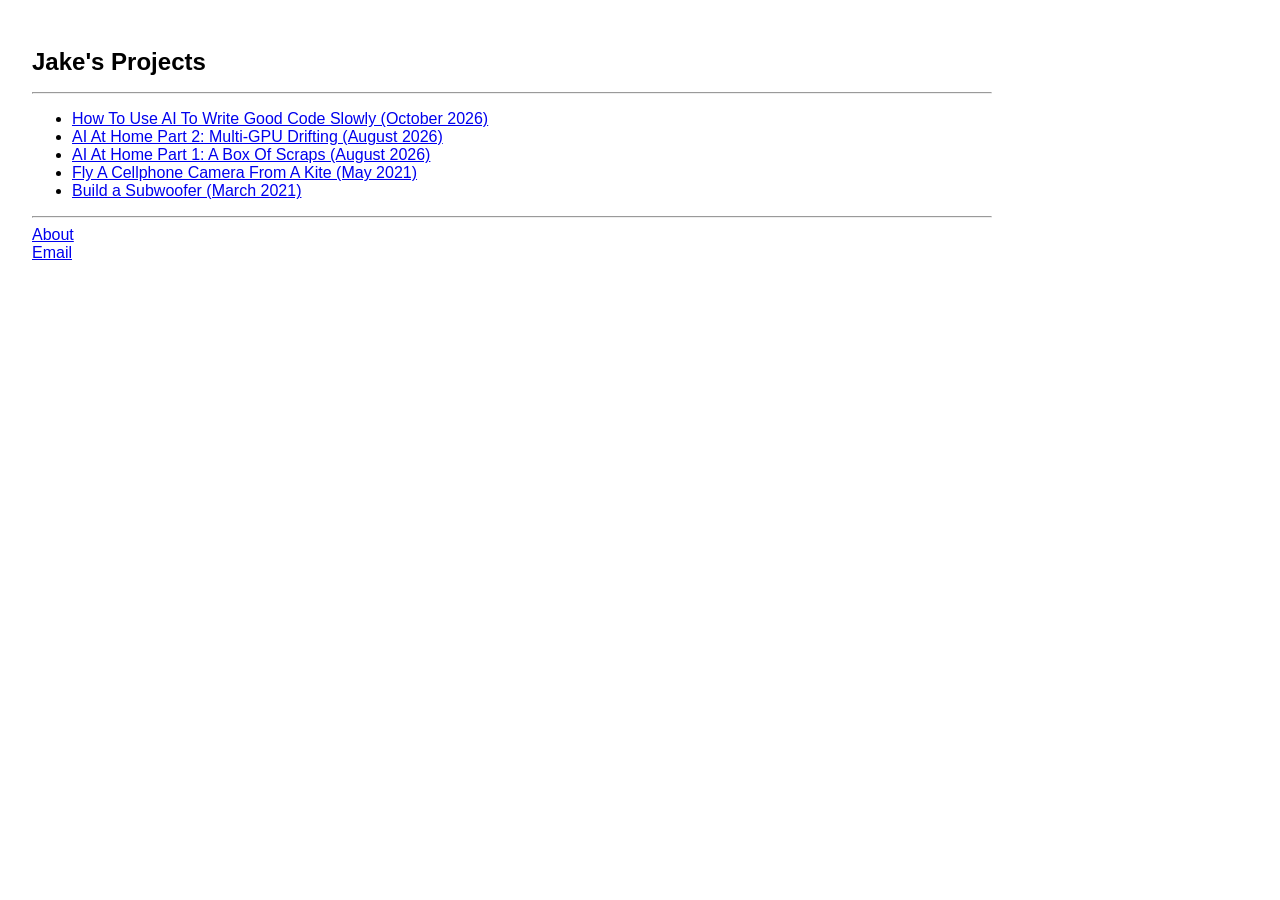
<file: index.html>
<!DOCTYPE html>
<html>
	<head>
		<title>Jake's Projects</title>
		<link rel="stylesheet" type="text/css" href="projectsite.css">
		<meta charset="utf-8">
		<link rel="alternate" type="application/rss+xml" href="https://jdagostino.github.io/feed.xml" />
	</head>
	<body>
		<h1>Jake's Projects</h1>
		<hr>
		<ul>
			<li><a href="slowly/index.html">How To Use AI To Write Good Code Slowly (October 2026)</a></li>
			<li><a href="ai-pt2-multi-gpu-drifting/index.html">AI At Home Part 2: Multi-GPU Drifting (August 2026)</a></li>
			<li><a href="ai-pt1-box-o-scraps/index.html">AI At Home Part 1: A Box Of Scraps (August 2026)</a></li>
			<li><a href="kite_pics/index.html">Fly A Cellphone Camera From A Kite (May 2021)</a></li>
			<li><a href="subwoofer/index.html">Build a Subwoofer (March 2021)</a></li>
		</ul>
		<hr>
		<div class=footer>
			<a href="about.html">About</a>
			<br>
			<a href="mailto:jdagostino1@gmail.com">Email</a>
		</div>
	</body>
</html>
</file>
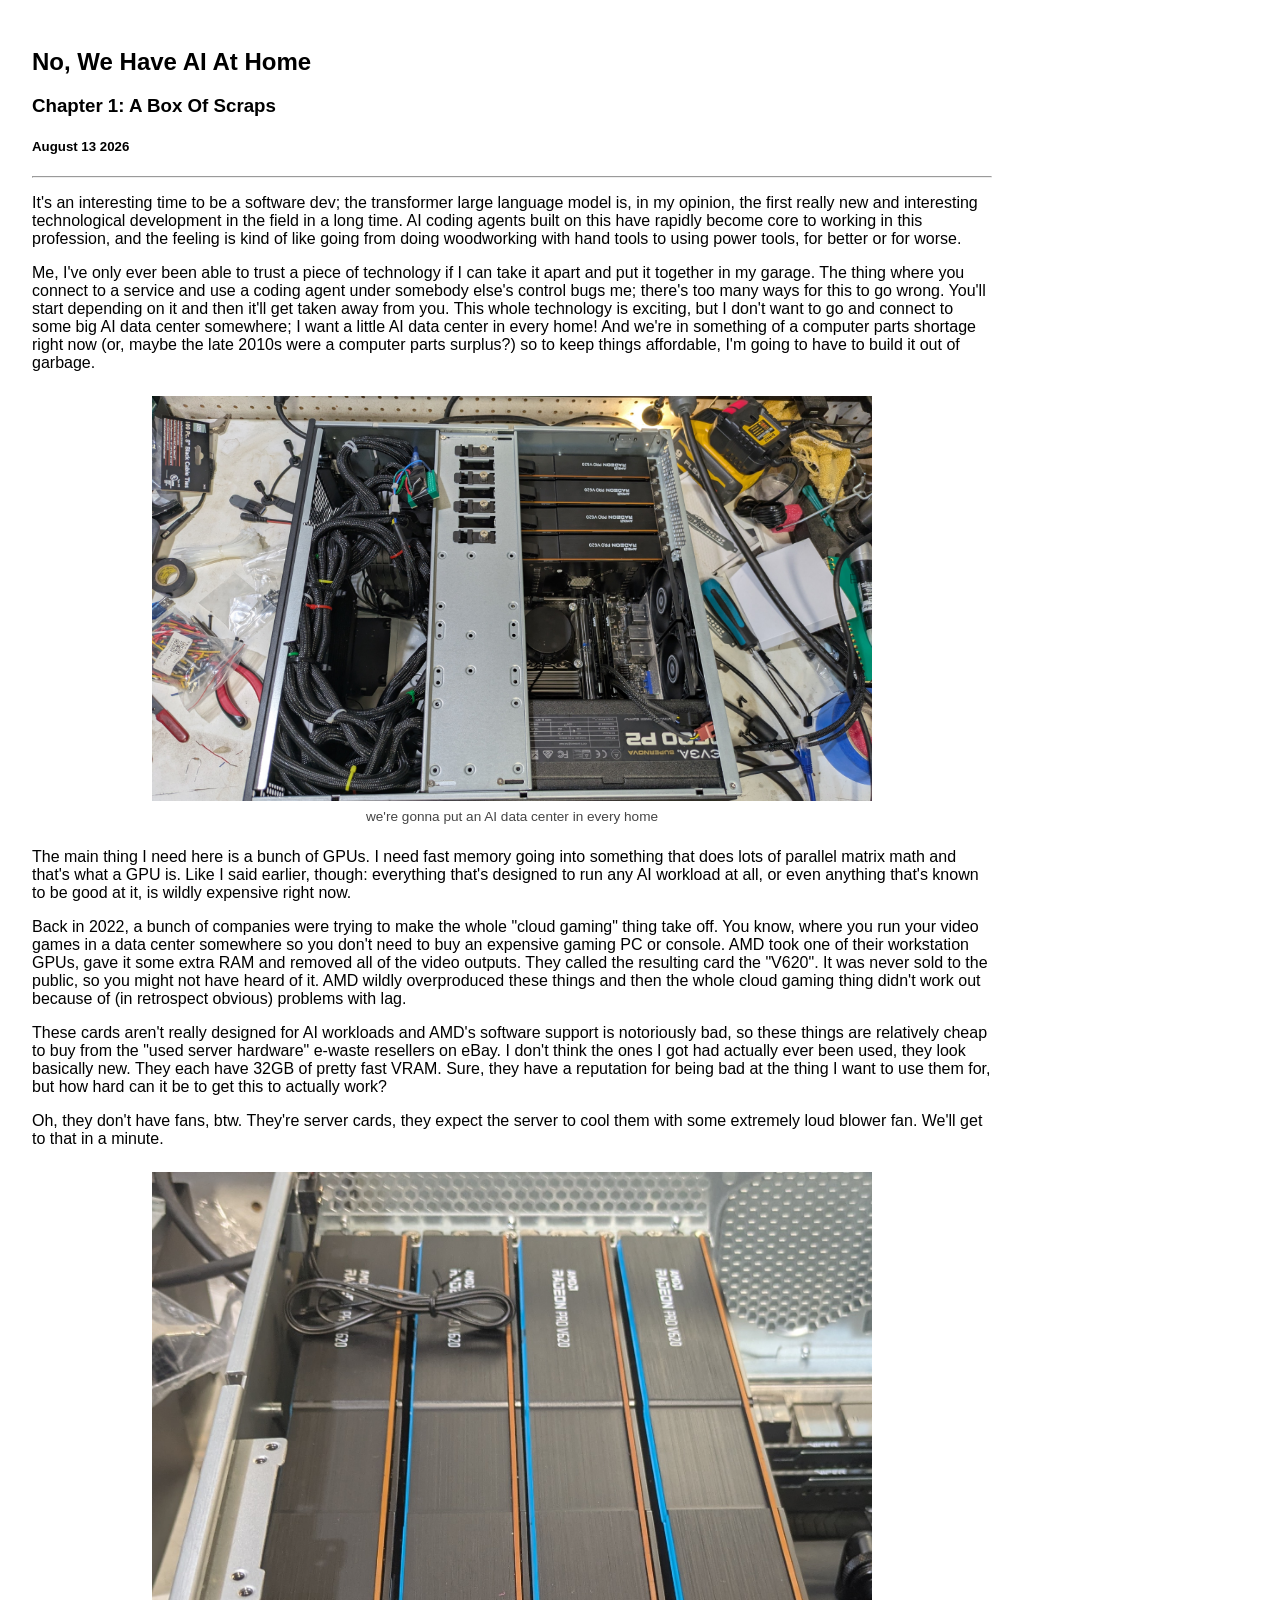
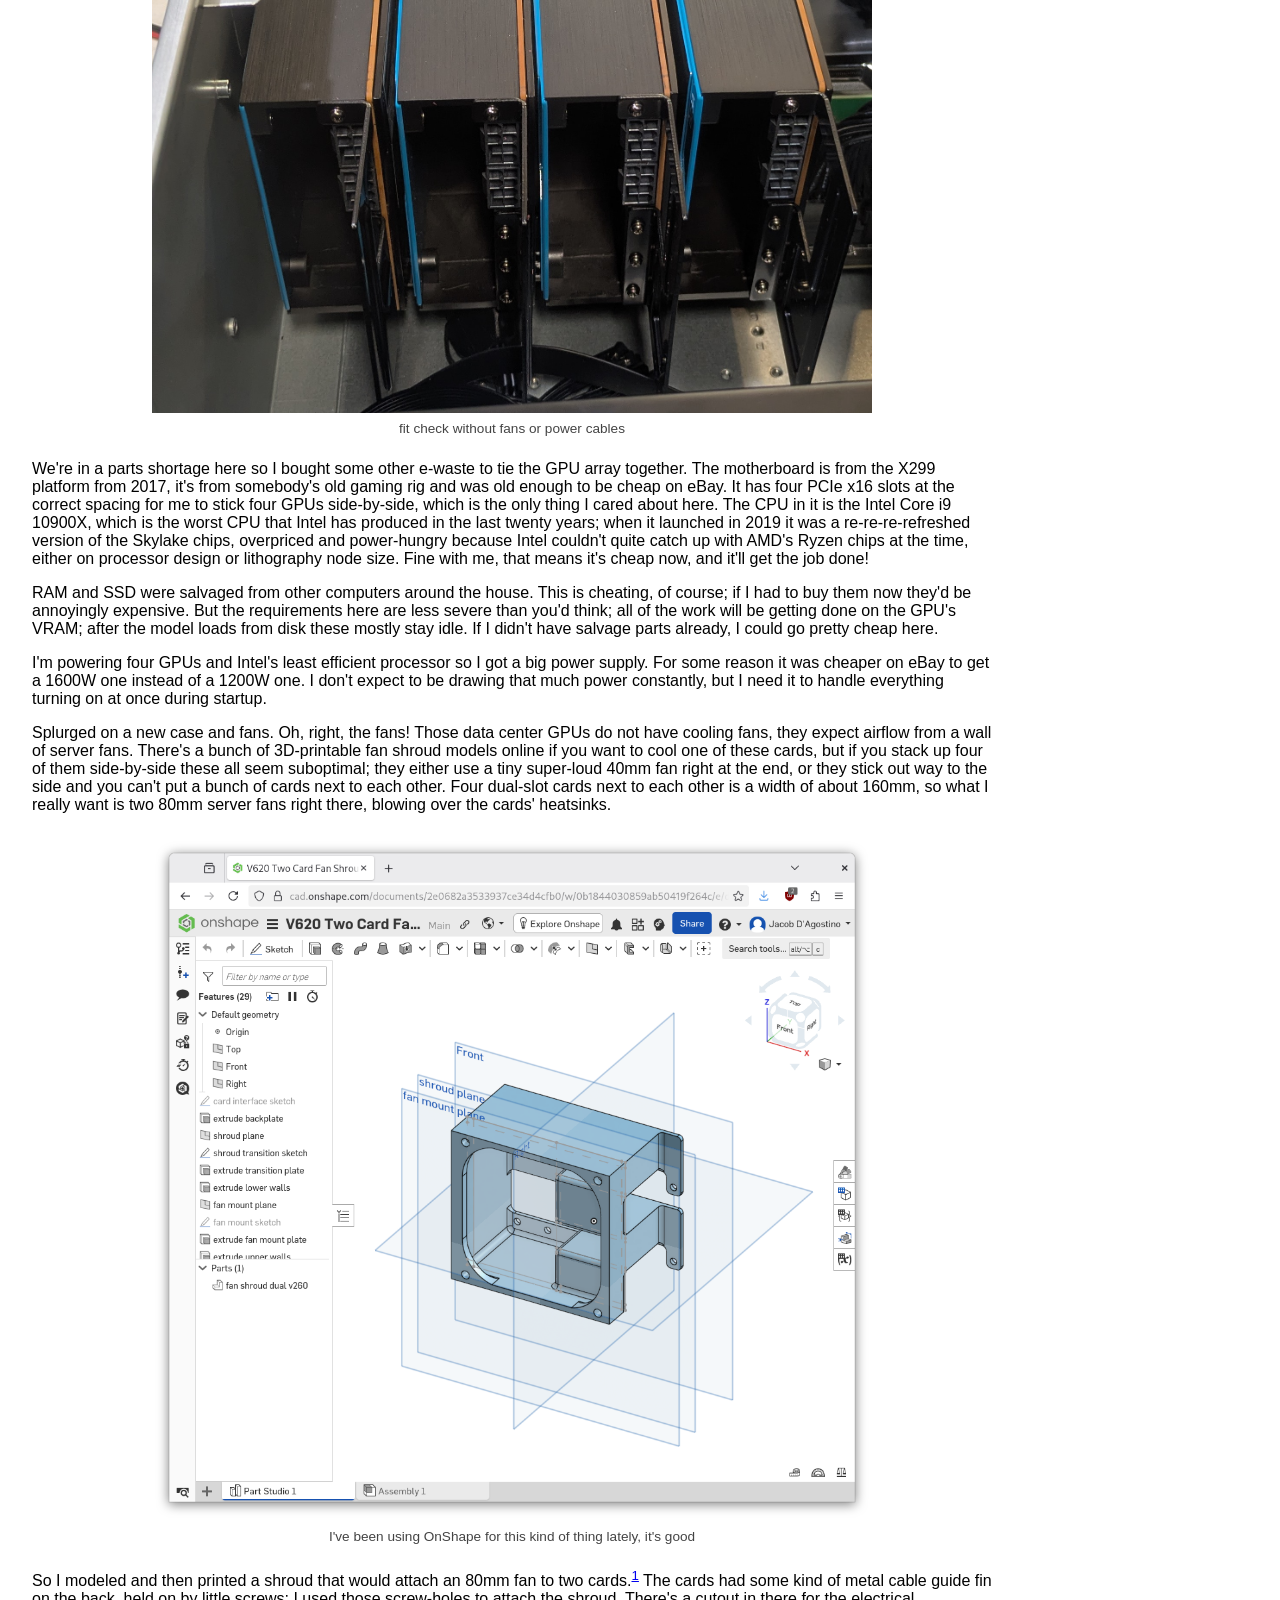
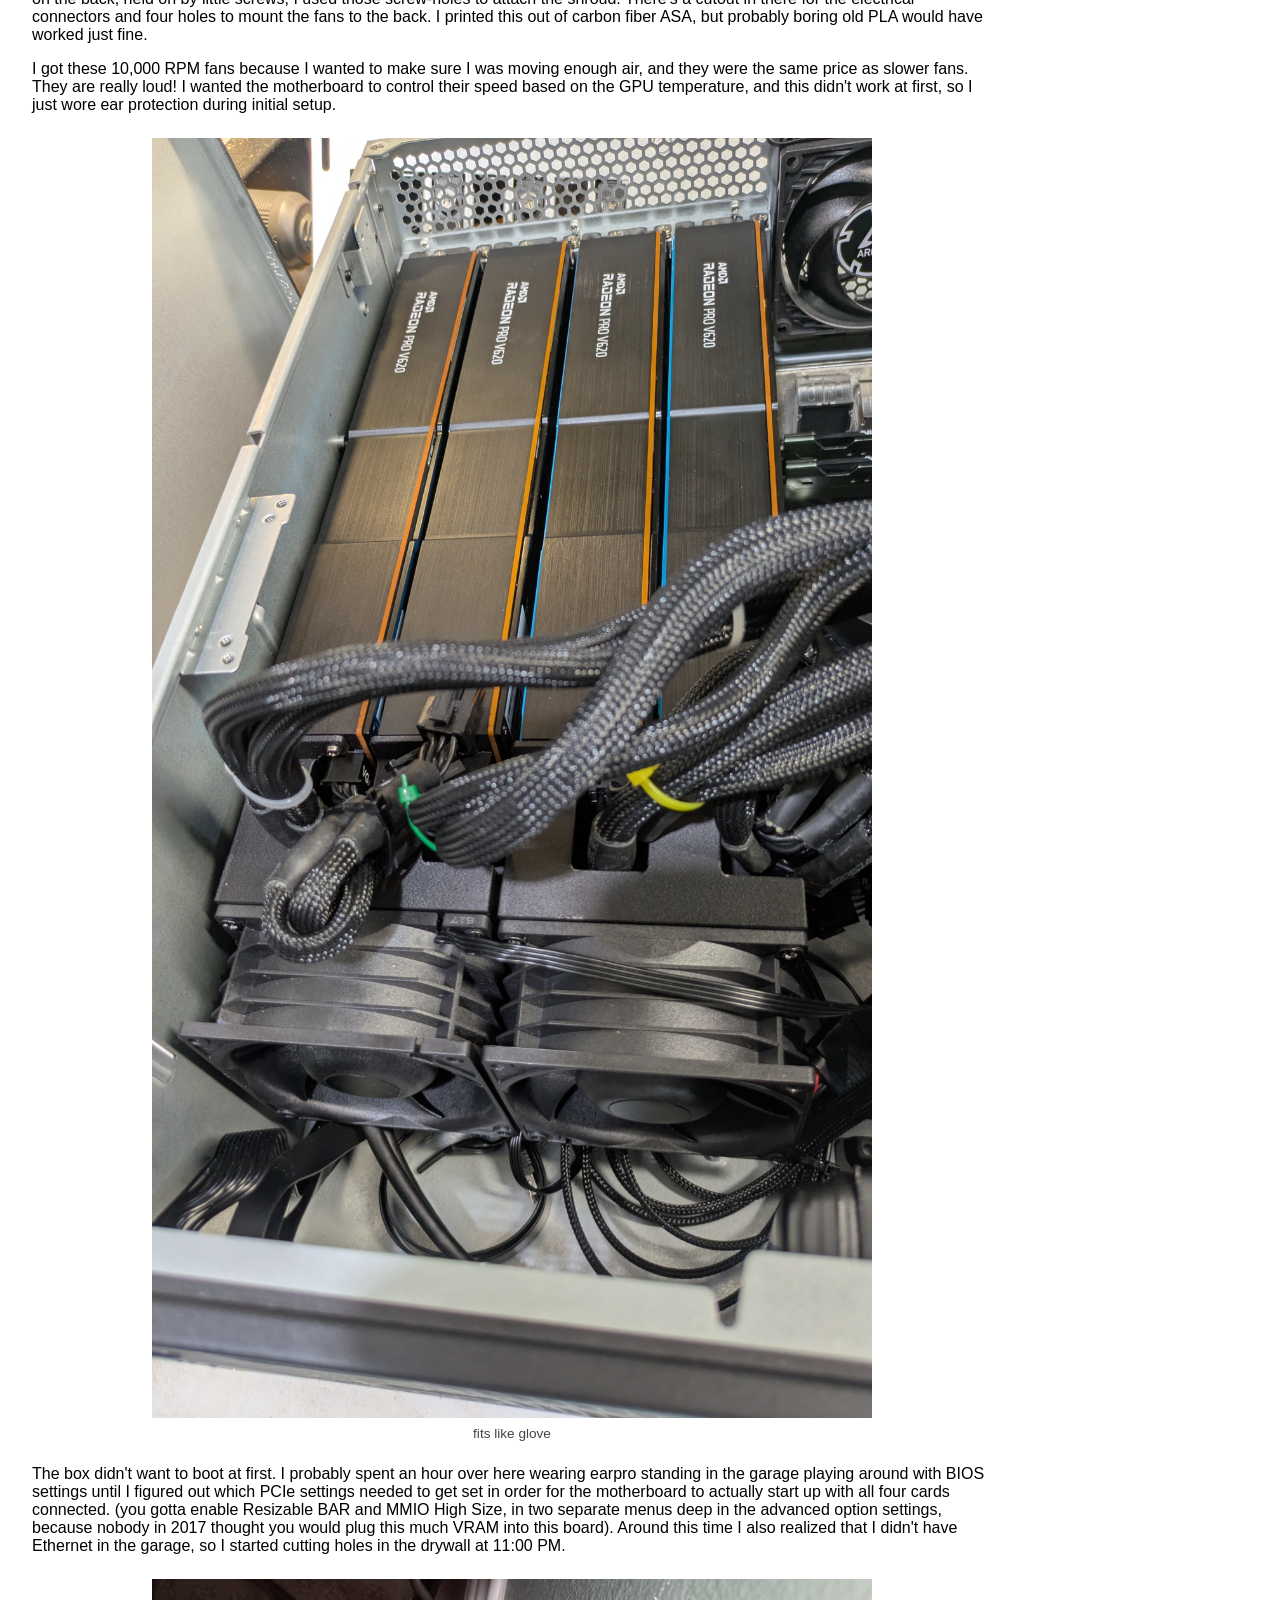
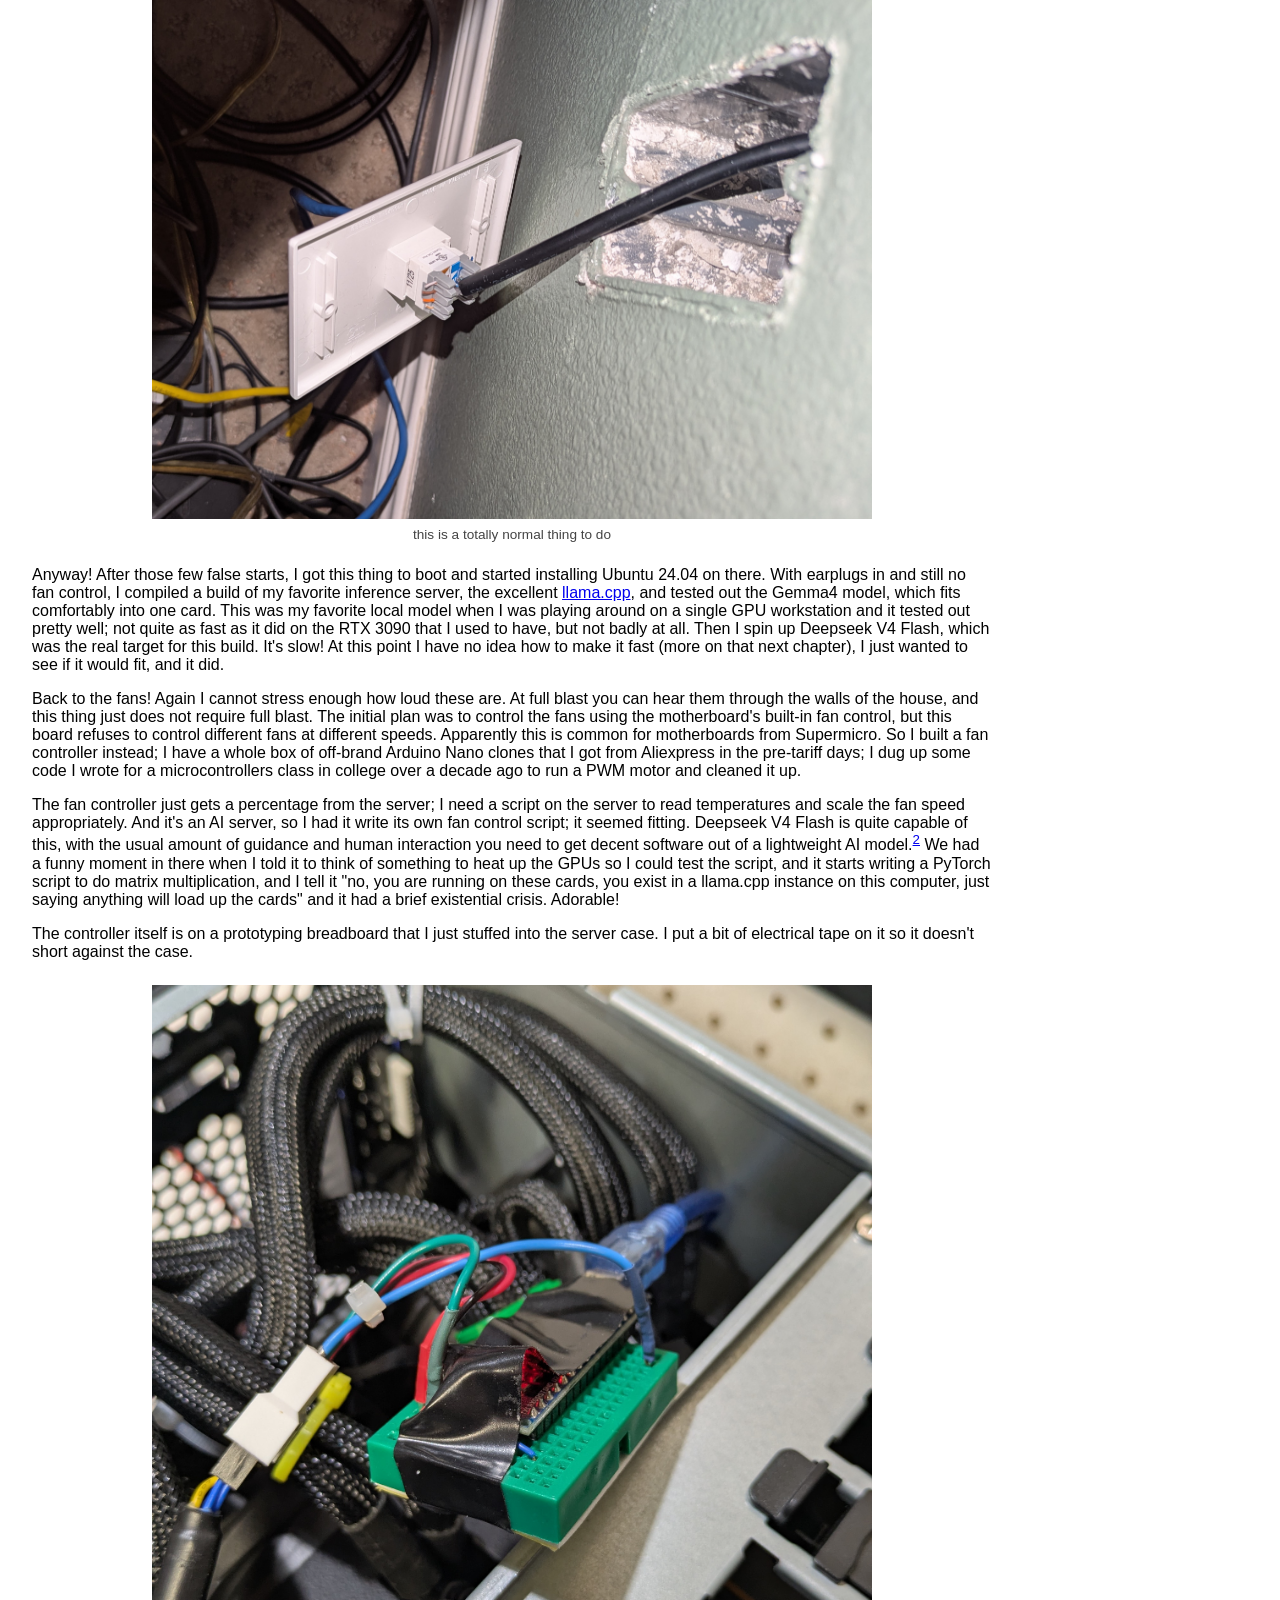
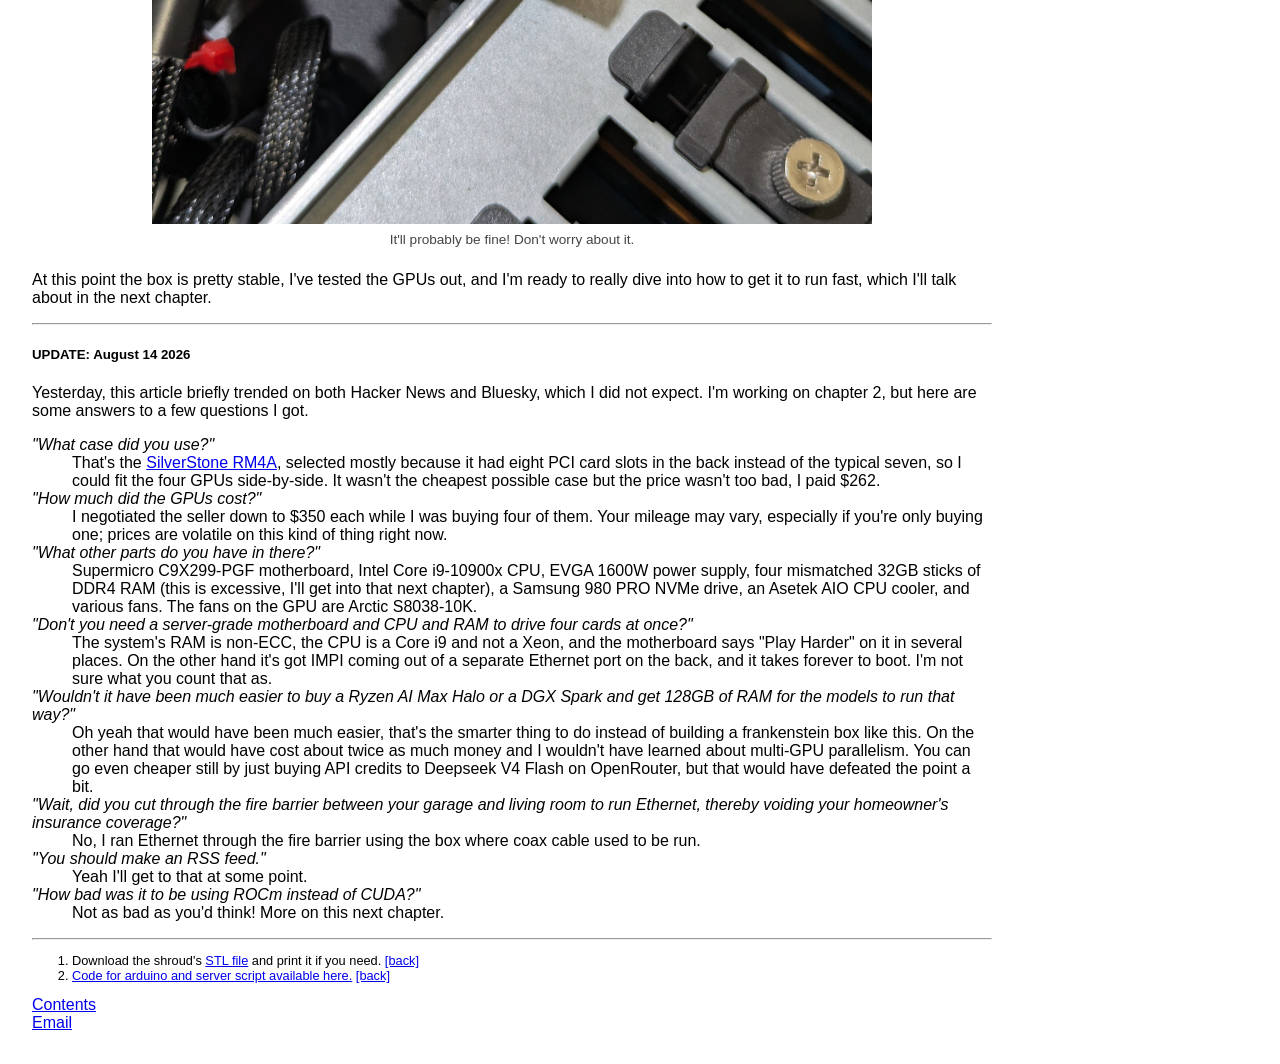
<file: ai-pt1-box-o-scraps/index.html>
<!DOCTYPE html>
<html>
	<head>
		<title>AI At Home Part 1: A Box Of Scraps</title>
		<link rel="stylesheet" type="text/css" href="../projectsite.css">
		<meta charset="utf-8">
		<meta name="twitter:card" content="summary_large_image" />
		<meta property="og:title" content="AI At Home Part 1: A Box Of Scraps" />
		<meta property="og:description" content="data centers are so cool there should be one in every house" />
		<meta property="og:image" content="https://jdagostino.github.io/ai-pt1-box-o-scraps/headline_server_image.jpg" />
		<link rel="alternate" type="application/rss+xml" href="https://jdagostino.github.io/feed.xml" />
	</head>
	<body>
		<h1>No, We Have AI At Home</h1>
		<h3>Chapter 1: A Box Of Scraps</h3>
		<h5>August 13 2026</h5>
<hr>
<p>It's an interesting time to be a software dev; the transformer large language model is, in my opinion, the first really new and interesting technological development in the field in a long time. AI coding agents built on this have rapidly become core to working in this profession, and the feeling is kind of like going from doing woodworking with hand tools to using power tools, for better or for worse.</p>
<p>Me, I've only ever been able to trust a piece of technology if I can take it apart and put it together in my garage. The thing where you connect to a service and use a coding agent under somebody else's control bugs me; there's too many ways for this to go wrong. You'll start depending on it and then it'll get taken away from you. This whole technology is exciting, but I don't want to go and connect to some big AI data center somewhere; I want a little AI data center in every home! And we're in something of a computer parts shortage right now (or, maybe the late 2010s were a computer parts surplus?) so to keep things affordable, I'm going to have to build it out of garbage.</p>
<figure>
	<img src="headline_server_image.jpg">
	<figcaption>we're gonna put an AI data center in every home</figcaption>
</figure>
<p>The main thing I need here is a bunch of GPUs. I need fast memory going into something that does lots of parallel matrix math and that's what a GPU is. Like I said earlier, though: everything that's designed to run any AI workload at all, or even anything that's known to be good at it, is wildly expensive right now. </p>
<p>Back in 2022, a bunch of companies were trying to make the whole "cloud gaming" thing take off. You know, where you run your video games in a data center somewhere so you don't need to buy an expensive gaming PC or console. AMD took one of their workstation GPUs, gave it some extra RAM and removed all of the video outputs. They called the resulting card the "V620". It was never sold to the public, so you might not have heard of it. AMD wildly overproduced these things and then the whole cloud gaming thing didn't work out because of (in retrospect obvious) problems with lag. </p>
<p>These cards aren't really designed for AI workloads and AMD's software support is notoriously bad, so these things are relatively cheap to buy from the "used server hardware" e-waste resellers on eBay. I don't think the ones I got had actually ever been used, they look basically new. They each have 32GB of pretty fast VRAM. Sure, they have a reputation for being bad at the thing I want to use them for, but how hard can it be to get this to actually work? </p>
<p>Oh, they don't have fans, btw. They're server cards, they expect the server to cool them with some extremely loud blower fan. We'll get to that in a minute.</p>
<figure>
	<img src="gpu_array.jpg">
	<figcaption>fit check without fans or power cables</figcaption>
</figure>
<p>We're in a parts shortage here so I bought some other e-waste to tie the GPU array together. The motherboard is from the X299 platform from 2017, it's from somebody's old gaming rig and was old enough to be cheap on eBay. It has four PCIe x16 slots at the correct spacing for me to stick four GPUs side-by-side, which is the only thing I cared about here. The CPU in it is the Intel Core i9 10900X, which is the worst CPU that Intel has produced in the last twenty years; when it launched in 2019 it was a re-re-re-refreshed version of the Skylake chips, overpriced and power-hungry because Intel couldn't quite catch up with AMD's Ryzen chips at the time, either on processor design or lithography node size. Fine with me, that means it's cheap now, and it'll get the job done!</p>
<p>RAM and SSD were salvaged from other computers around the house. This is cheating, of course; if I had to buy them now they'd be annoyingly expensive. But the requirements here are less severe than you'd think; all of the work will be getting done on the GPU's VRAM; after the model loads from disk these mostly stay idle. If I didn't have salvage parts already, I could go pretty cheap here.</p>
<p>I'm powering four GPUs and Intel's least efficient processor so I got a big power supply. For some reason it was cheaper on eBay to get a 1600W one instead of a 1200W one. I don't expect to be drawing that much power constantly, but I need it to handle everything turning on at once during startup. </p>
<p>Splurged on a new case and fans. Oh, right, the fans! Those data center GPUs do not have cooling fans, they expect airflow from a wall of server fans. There's a bunch of 3D-printable fan shroud models online if you want to cool one of these cards, but if you stack up four of them side-by-side these all seem suboptimal; they either use a tiny super-loud 40mm fan right at the end, or they stick out way to the side and you can't put a bunch of cards next to each other. Four dual-slot cards next to each other is a width of about 160mm, so what I really want is two 80mm server fans right there, blowing over the cards' heatsinks. </p>
<figure>
	<img src="onshape_screenshot.png">
	<figcaption>I've been using OnShape for this kind of thing lately, it's good</figcaption>
</figure>
<p>So I modeled and then printed a shroud that would attach an 80mm fan to two cards.<sup id=l1><a rel=footnote href=#fn1>1</a></sup> The cards had some kind of metal cable guide fin on the back, held on by little screws; I used those screw-holes to attach the shroud. There's a cutout in there for the electrical connectors and four holes to mount the fans to the back. I printed this out of carbon fiber ASA, but probably boring old PLA would have worked just fine. </p>
<p>I got these 10,000 RPM fans because I wanted to make sure I was moving enough air, and they were the same price as slower fans. They are really loud! I wanted the motherboard to control their speed based on the GPU temperature, and this didn't work at first, so I just wore ear protection during initial setup. </p>
<figure>
	<img src="fan_gpu_quad.jpg">
	<figcaption>fits like glove</figcaption>
</figure>
<p>The box didn't want to boot at first. I probably spent an hour over here wearing earpro standing in the garage playing around with BIOS settings until I figured out which PCIe settings needed to get set in order for the motherboard to actually start up with all four cards connected. (you gotta enable Resizable BAR and MMIO High Size, in two separate menus deep in the advanced option settings, because nobody in 2017 thought you would plug this much VRAM into this board). Around this time I also realized that I didn't have Ethernet in the garage, so I started cutting holes in the drywall at 11:00 PM. </p>
<figure>
	<img src="ethernet_hole_in_wall.jpg">
	<figcaption>this is a totally normal thing to do</figcaption>
</figure>
<p>Anyway! After those few false starts, I got this thing to boot and started installing Ubuntu 24.04 on there. With earplugs in and still no fan control, I compiled a build of my favorite inference server, the excellent <a href="https://github.com/ggml-org/llama.cpp">llama.cpp</a>, and tested out the Gemma4 model, which fits comfortably into one card. This was my favorite local model when I was playing around on a single GPU workstation and it tested out pretty well; not quite as fast as it did on the RTX 3090 that I used to have, but not badly at all. Then I spin up Deepseek V4 Flash, which was the real target for this build. It's slow! At this point I have no idea how to make it fast (more on that next chapter), I just wanted to see if it would fit, and it did. </p>
<p>Back to the fans! Again I cannot stress enough how loud these are. At full blast you can hear them through the walls of the house, and this thing just does not require full blast. The initial plan was to control the fans using the motherboard's built-in fan control, but this board refuses to control different fans at different speeds. Apparently this is common for motherboards from Supermicro. So I built a fan controller instead; I have a whole box of off-brand Arduino Nano clones that I got from Aliexpress in the pre-tariff days; I dug up some code I wrote for a microcontrollers class in college over a decade ago to run a PWM motor and cleaned it up.</p>
<p>The fan controller just gets a percentage from the server; I need a script on the server to read temperatures and scale the fan speed appropriately. And it's an AI server, so I had it write its own fan control script; it seemed fitting. Deepseek V4 Flash is quite capable of this, with the usual amount of guidance and human interaction you need to get decent software out of a lightweight AI model.<sup id=l2><a rel=footnote href=#fn2>2</a></sup> We had a funny moment in there when I told it to think of something to heat up the GPUs so I could test the script, and it starts writing a PyTorch script to do matrix multiplication, and I tell it "no, you are running on these cards, you exist in a llama.cpp instance on this computer, just saying anything will load up the cards" and it had a brief existential crisis. Adorable!</p>
<p>The controller itself is on a prototyping breadboard that I just stuffed into the server case. I put a bit of electrical tape on it so it doesn't short against the case. </p>
<figure>
	<img src="ardunano.jpg">
	<figcaption>It'll probably be fine! Don't worry about it.</figcaption>
</figure>
<p>At this point the box is pretty stable, I've tested the GPUs out, and I'm ready to really dive into how to get it to run fast, which I'll talk about in the next chapter. </p>
<hr>
<div>
	<h5>UPDATE: August 14 2026</h5>
	<p>Yesterday, this article briefly trended on both Hacker News and Bluesky, which I did not expect. I'm working on chapter 2, but here are some answers to a few questions I got.</p>
	<dl>
		<dt>"What case did you use?"</dt><dd> That's the <a href=https://www.silverstonetek.com/en/product/info/server-nas/rm4a/>SilverStone RM4A</a>, selected mostly because it had eight PCI card slots in the back instead of the typical seven, so I could fit the four GPUs side-by-side. It wasn't the cheapest possible case but the price wasn't too bad, I paid $262.</dd>
		<dt>"How much did the GPUs cost?"</dt><dd> I negotiated the seller down to $350 each while I was buying four of them. Your mileage may vary, especially if you're only buying one; prices are volatile on this kind of thing right now.</dd>
		<dt>"What other parts do you have in there?"</dt><dd> Supermicro C9X299-PGF motherboard, Intel Core i9-10900x CPU, EVGA 1600W power supply, four mismatched 32GB sticks of DDR4 RAM (this is excessive, I'll get into that next chapter), a Samsung 980 PRO NVMe drive, an Asetek AIO CPU cooler, and various fans. The fans on the GPU are Arctic S8038-10K.</dd>
		<dt>"Don't you need a server-grade motherboard and CPU and RAM to drive four cards at once?"</dt><dd> The system's RAM is non-ECC, the CPU is a Core i9 and not a Xeon, and the motherboard says "Play Harder" on it in several places. On the other hand it's got IMPI coming out of a separate Ethernet port on the back, and it takes forever to boot. I'm not sure what you count that as.</dd>
		<dt>"Wouldn't it have been much easier to buy a Ryzen AI Max Halo or a DGX Spark and get 128GB of RAM for the models to run that way?"</dt><dd> Oh yeah that would have been much easier, that's the smarter thing to do instead of building a frankenstein box like this. On the other hand that would have cost about twice as much money and I wouldn't have learned about multi-GPU parallelism. You can go even cheaper still by just buying API credits to Deepseek V4 Flash on OpenRouter, but that would have defeated the point a bit.</dd>
		<dt>"Wait, did you cut through the fire barrier between your garage and living room to run Ethernet, thereby voiding your homeowner's insurance coverage?"</dt><dd> No, I ran Ethernet through the fire barrier using the box where coax cable used to be run.</dd>
		<dt>"You should make an RSS feed."</dt><dd> Yeah I'll get to that at some point.</dd>
		<dt>"How bad was it to be using ROCm instead of CUDA?"</dt><dd> Not as bad as you'd think! More on this next chapter.</dd>
	</dl>
</div>
<hr>
<div class=footnotes>
<ol>
	<li id=fn1>Download the shroud's <a href="fan_shroud_dual_v620.stl">STL file</a> and print it if you need. <a href=#l1>[back]</a></li> 
	<li id=fn2><a href="https://github.com/jdagostino/fan_controller">Code for arduino and server script available here.</a> <a href=#l2>[back]</a></li>
</ol>
</div>
<div class=footer>
	<a href="../index.html">Contents</a>
	<br>
	<a href="mailto:jdagostino1@gmail.com">Email</a>
</div>
</body>
</html>
</file>
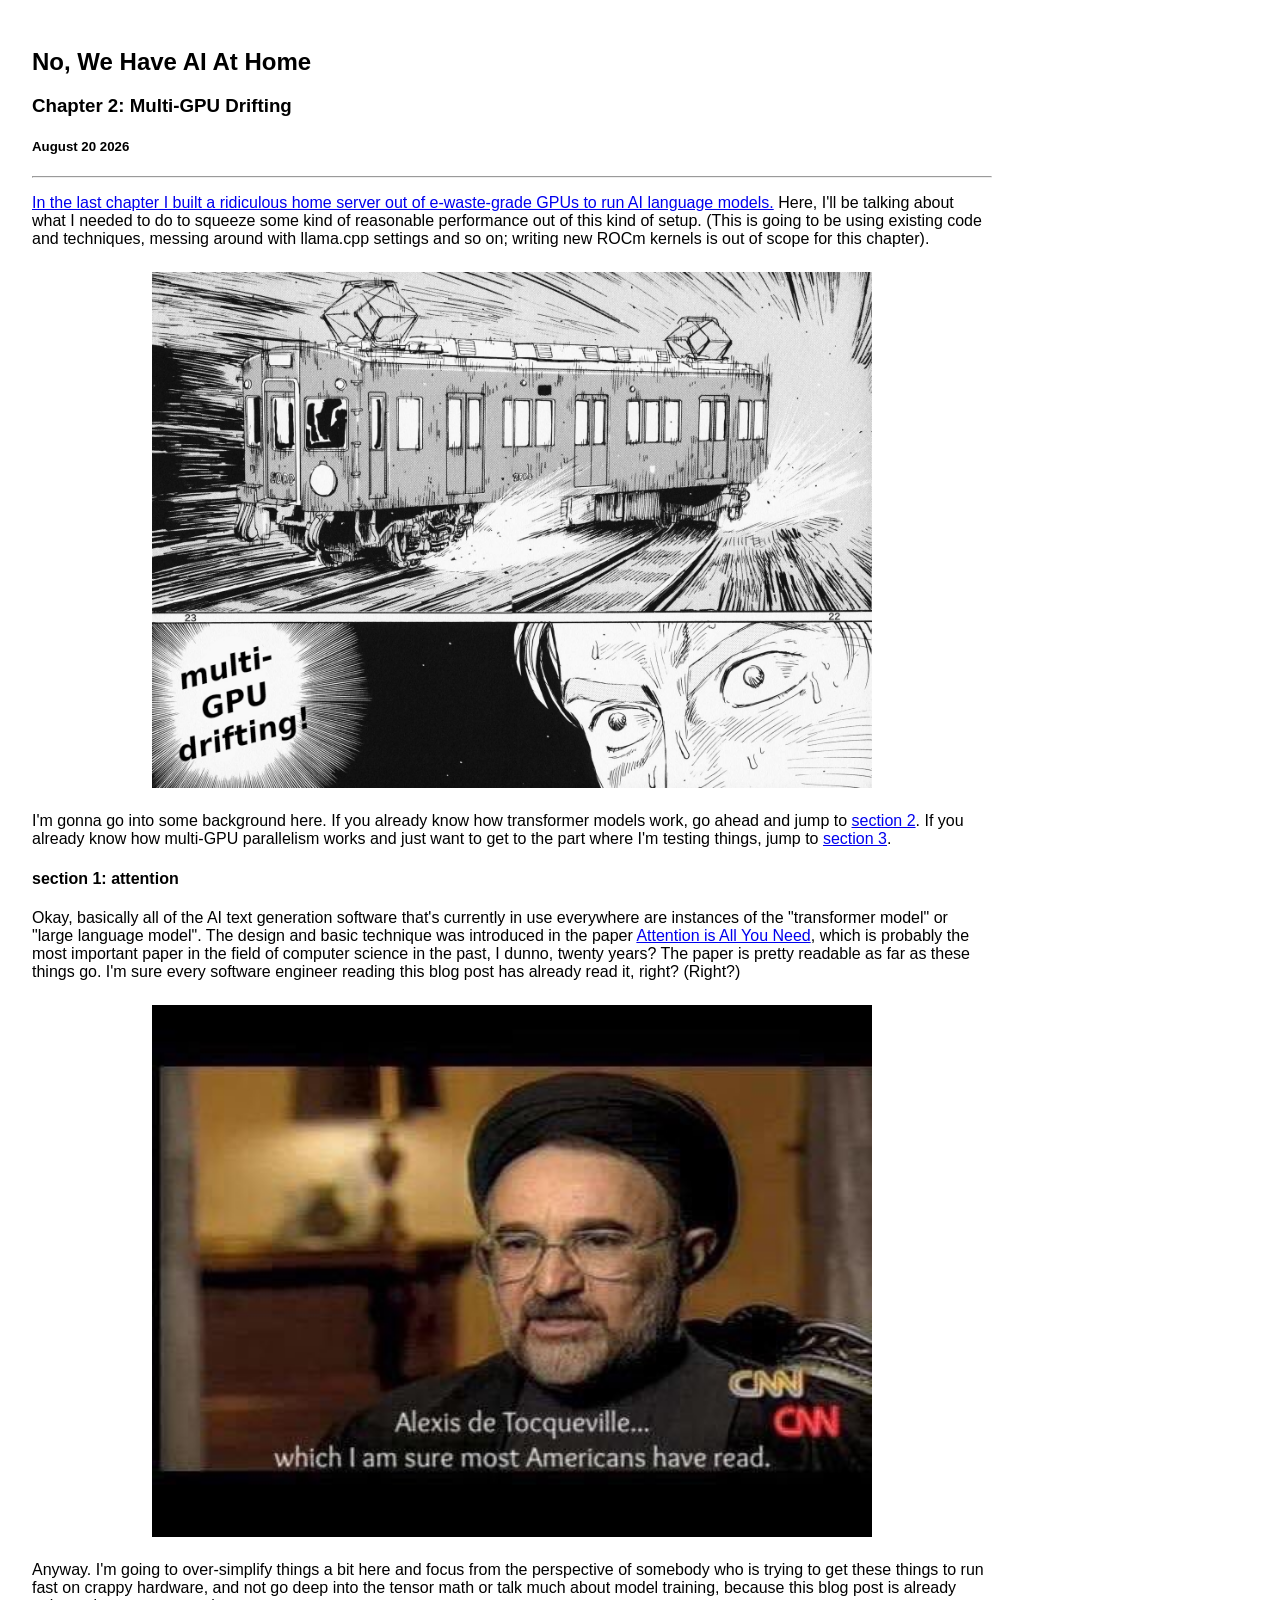
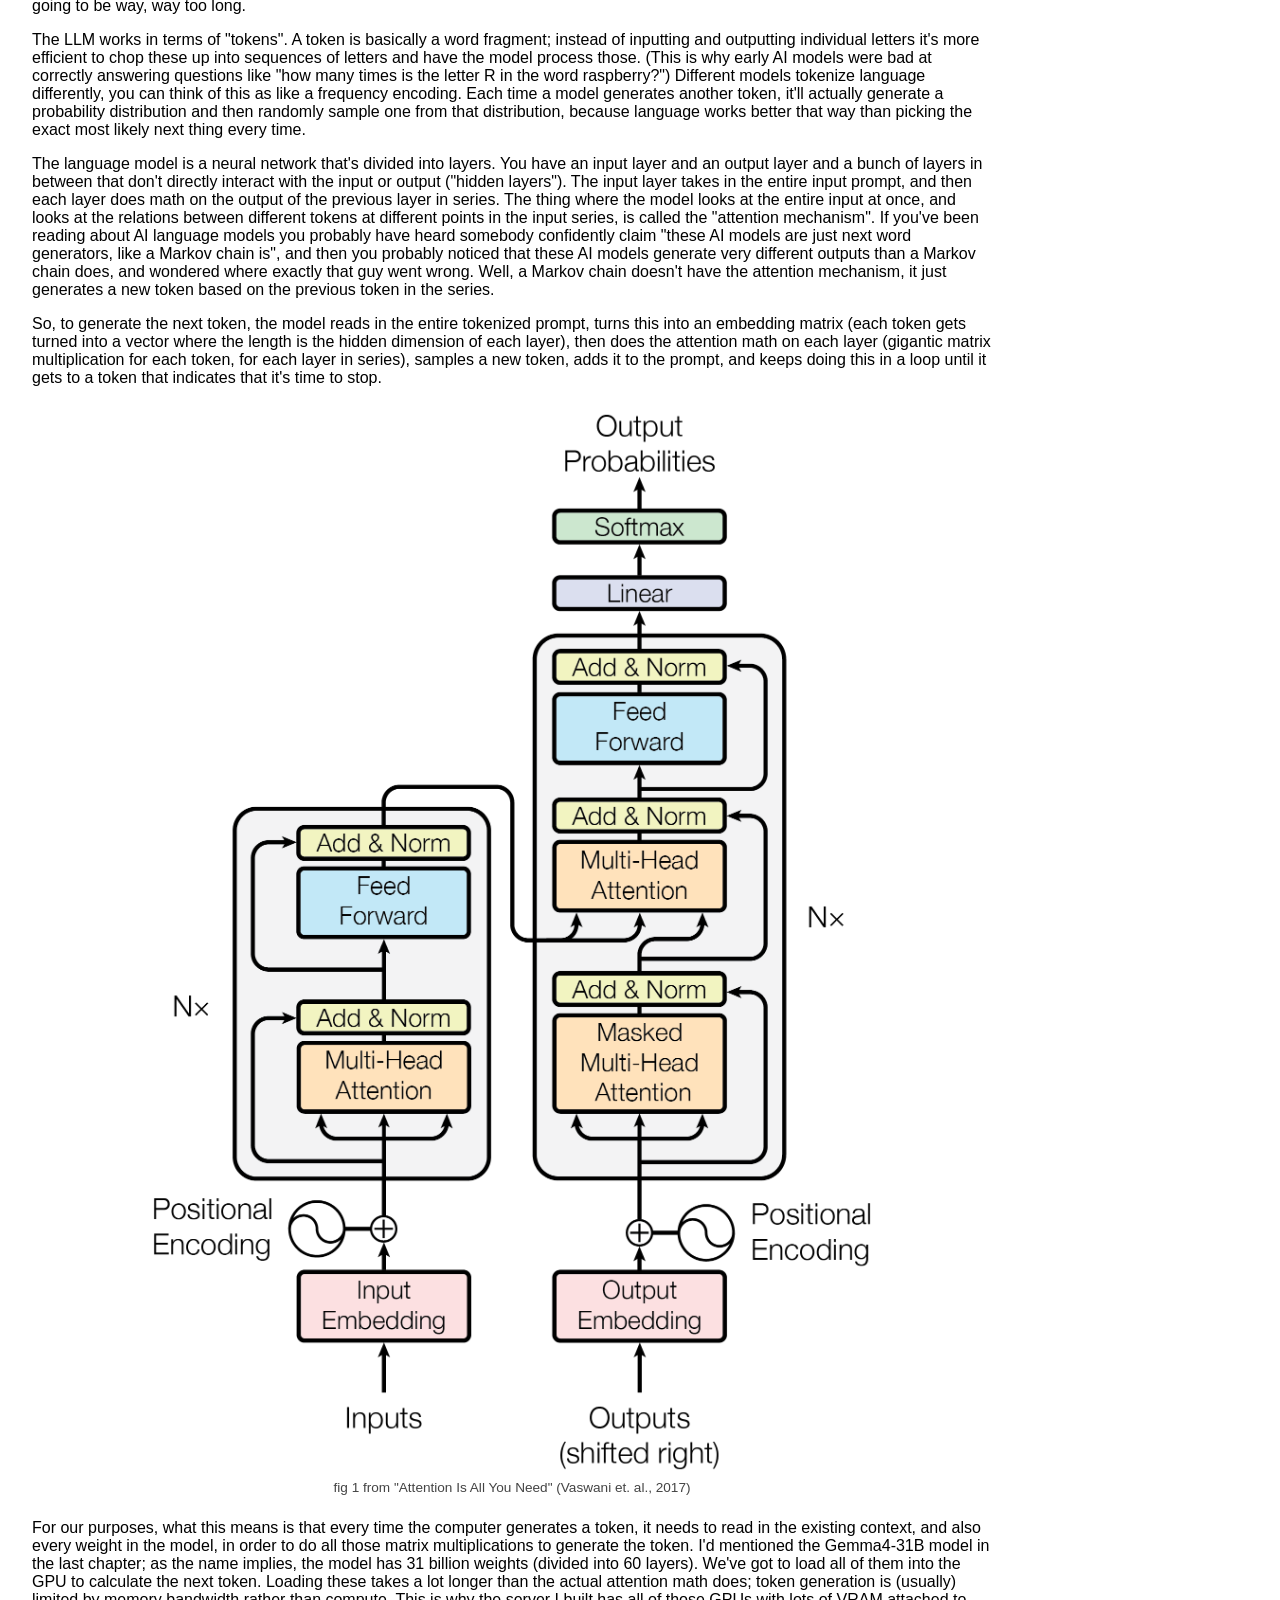
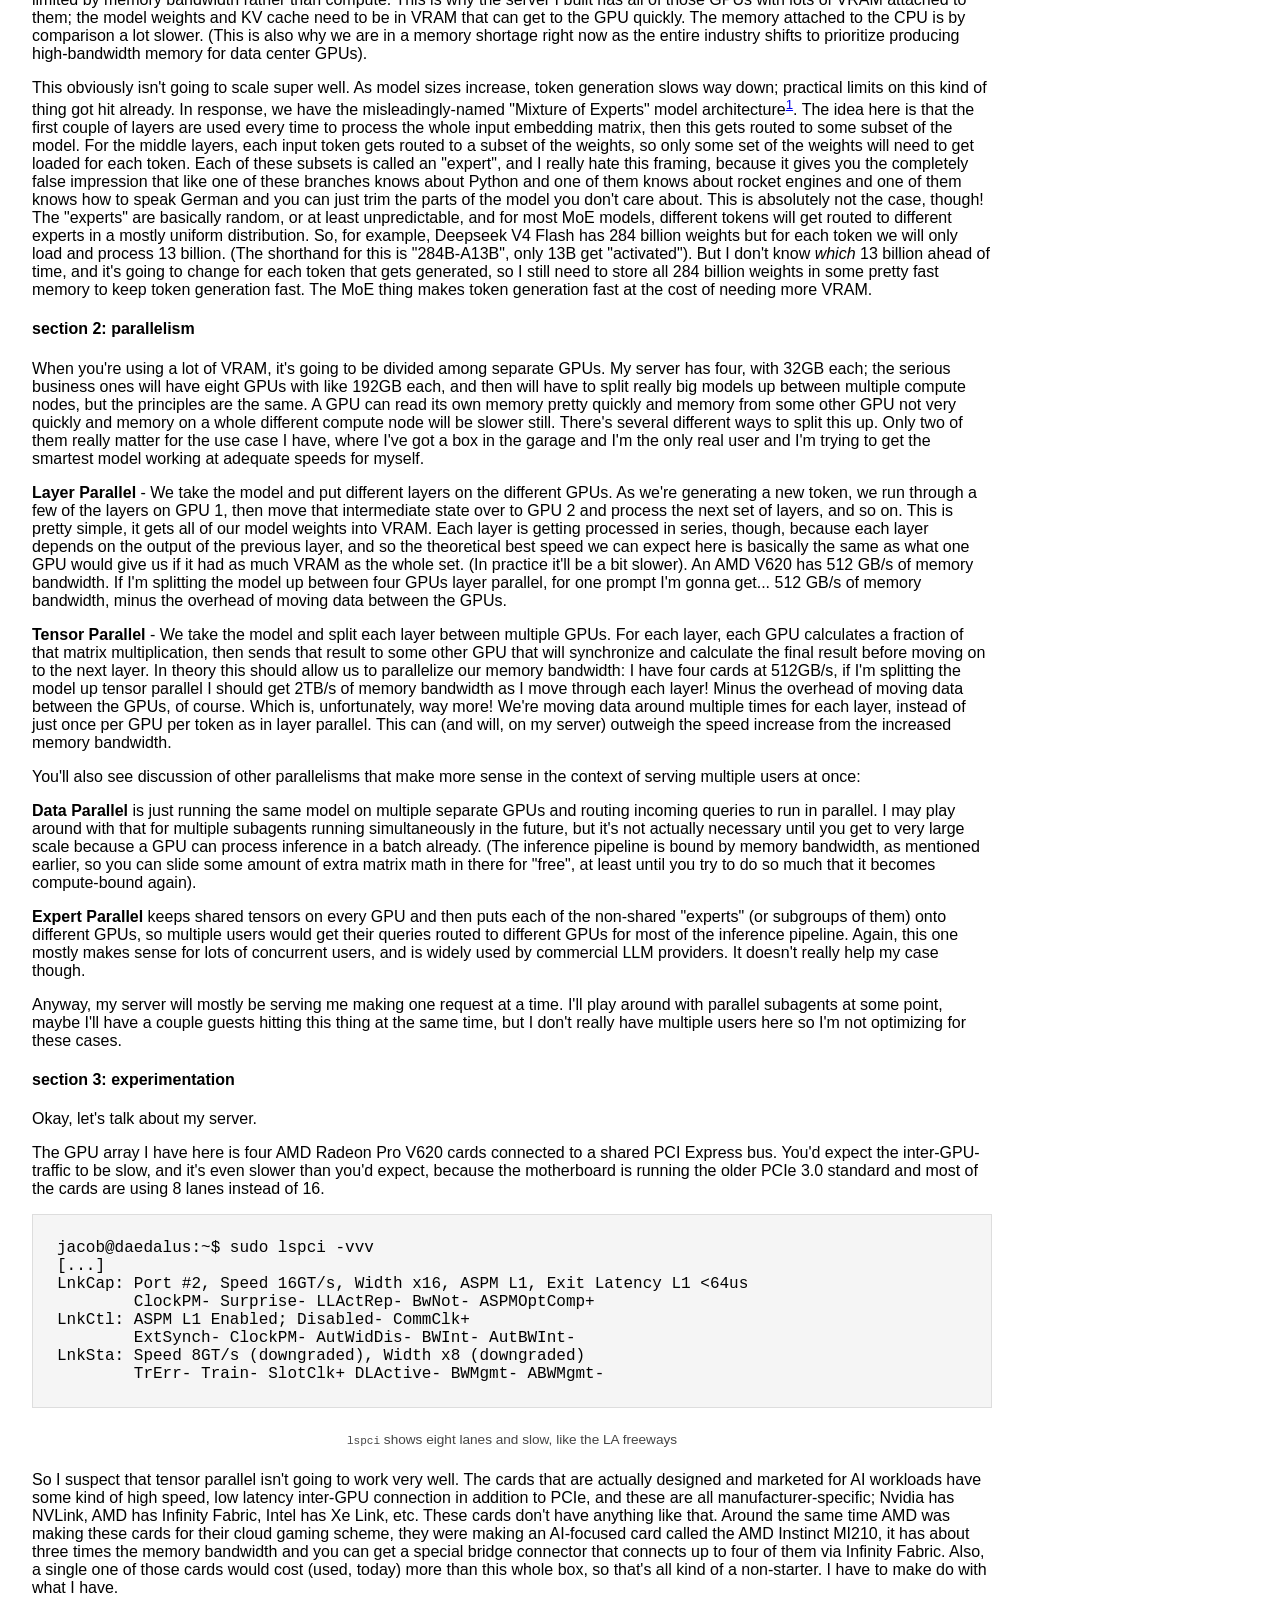
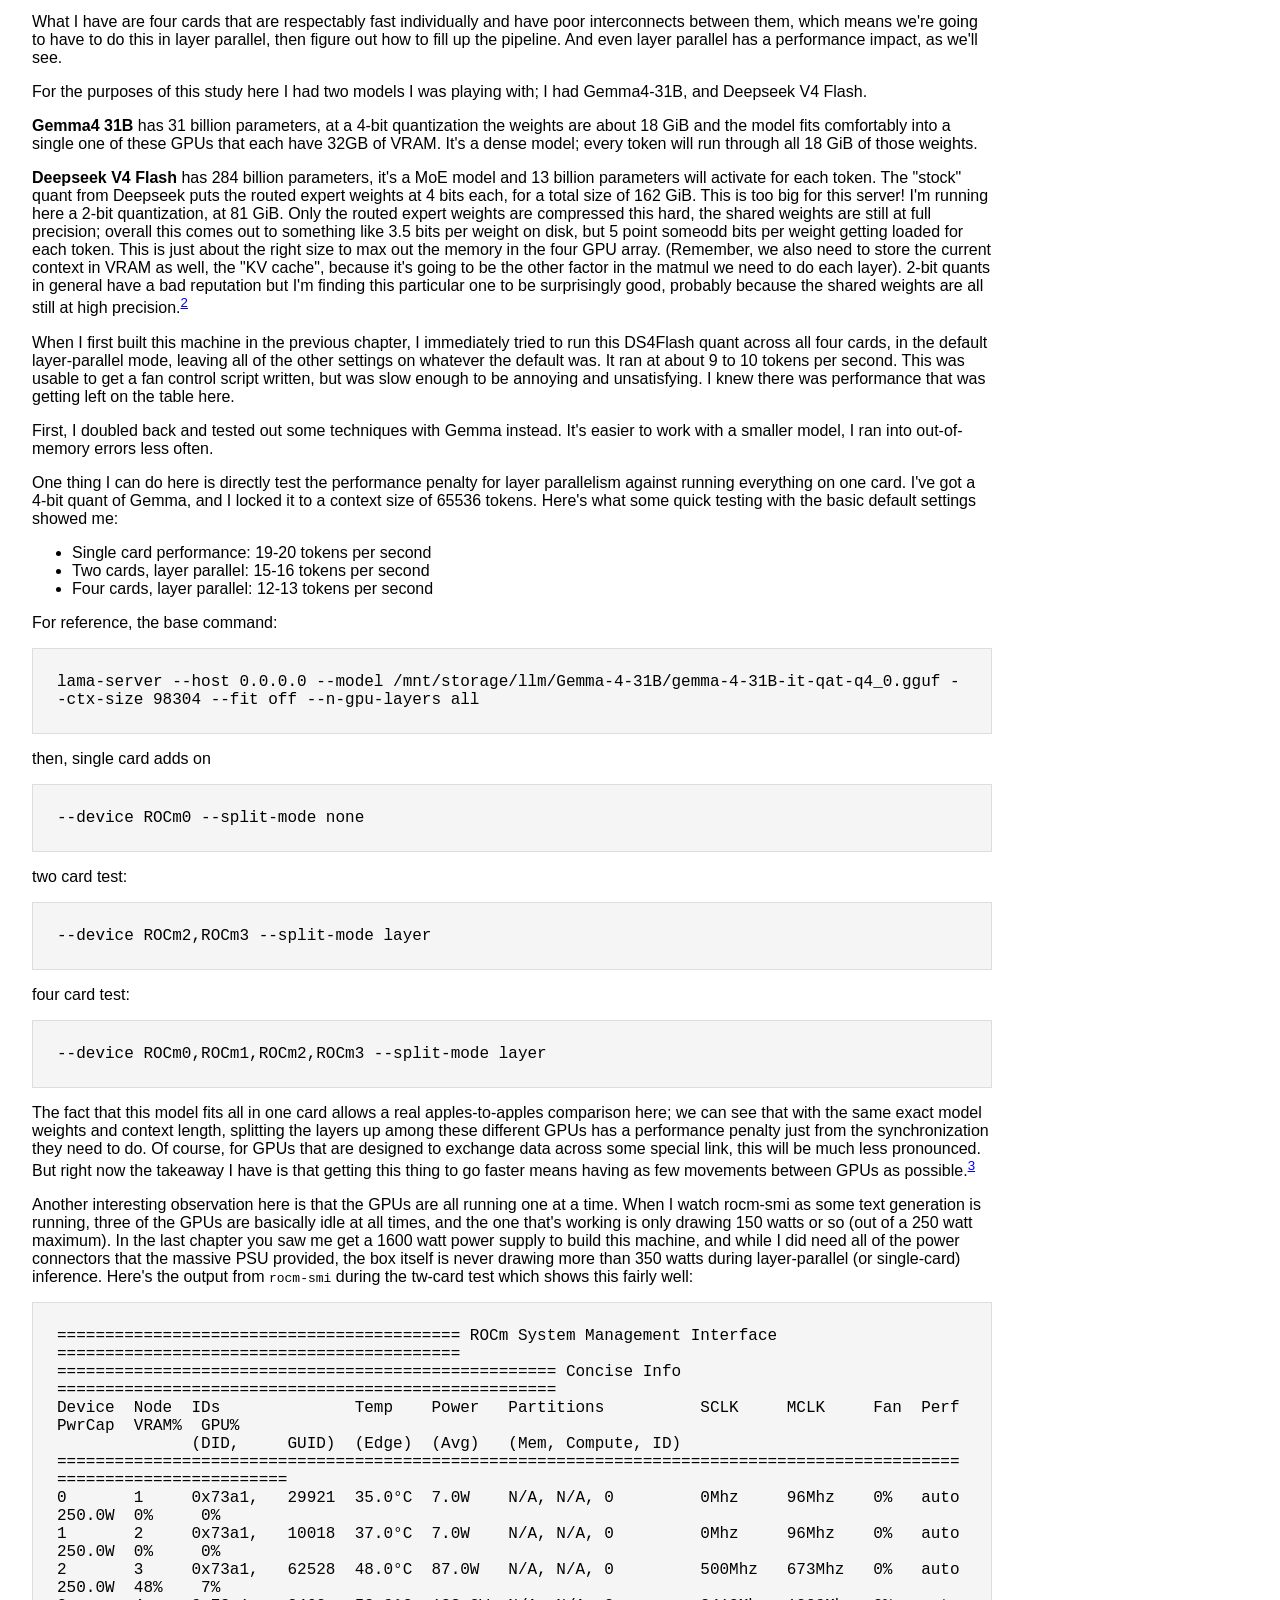
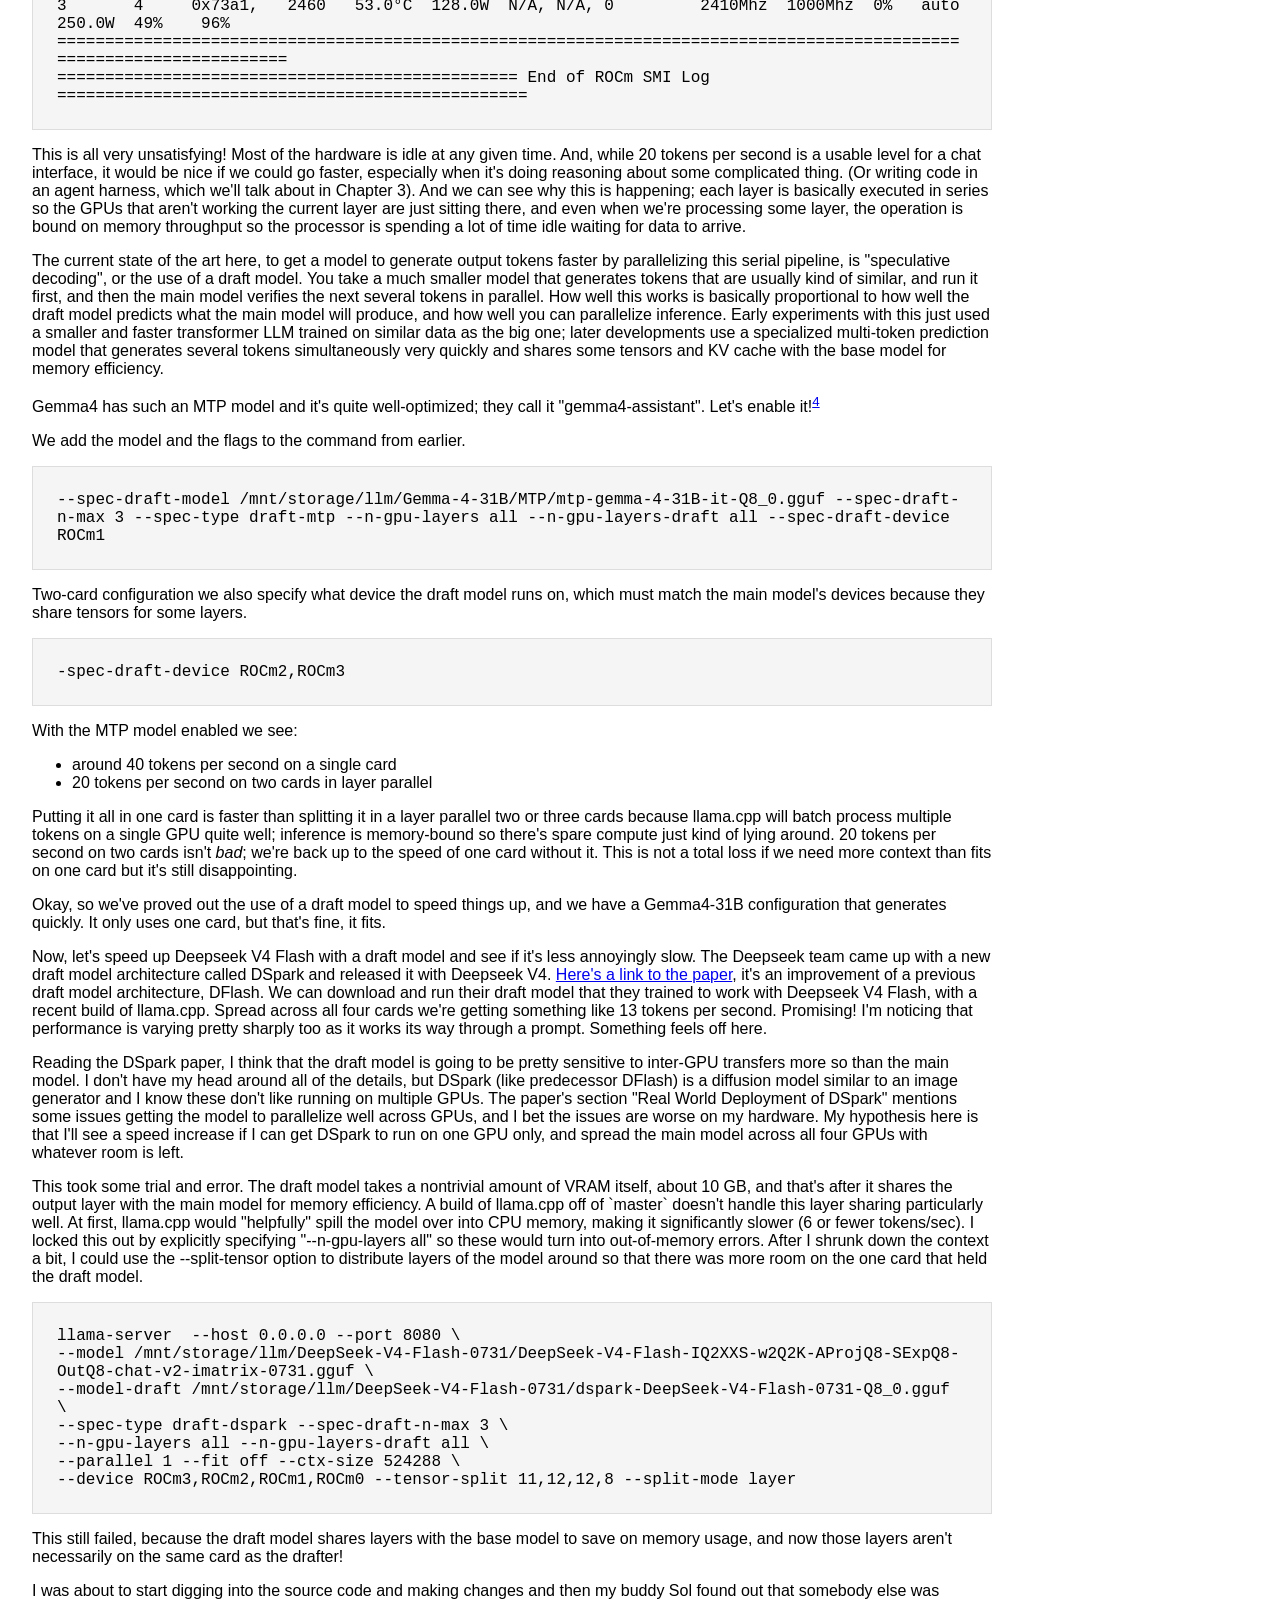
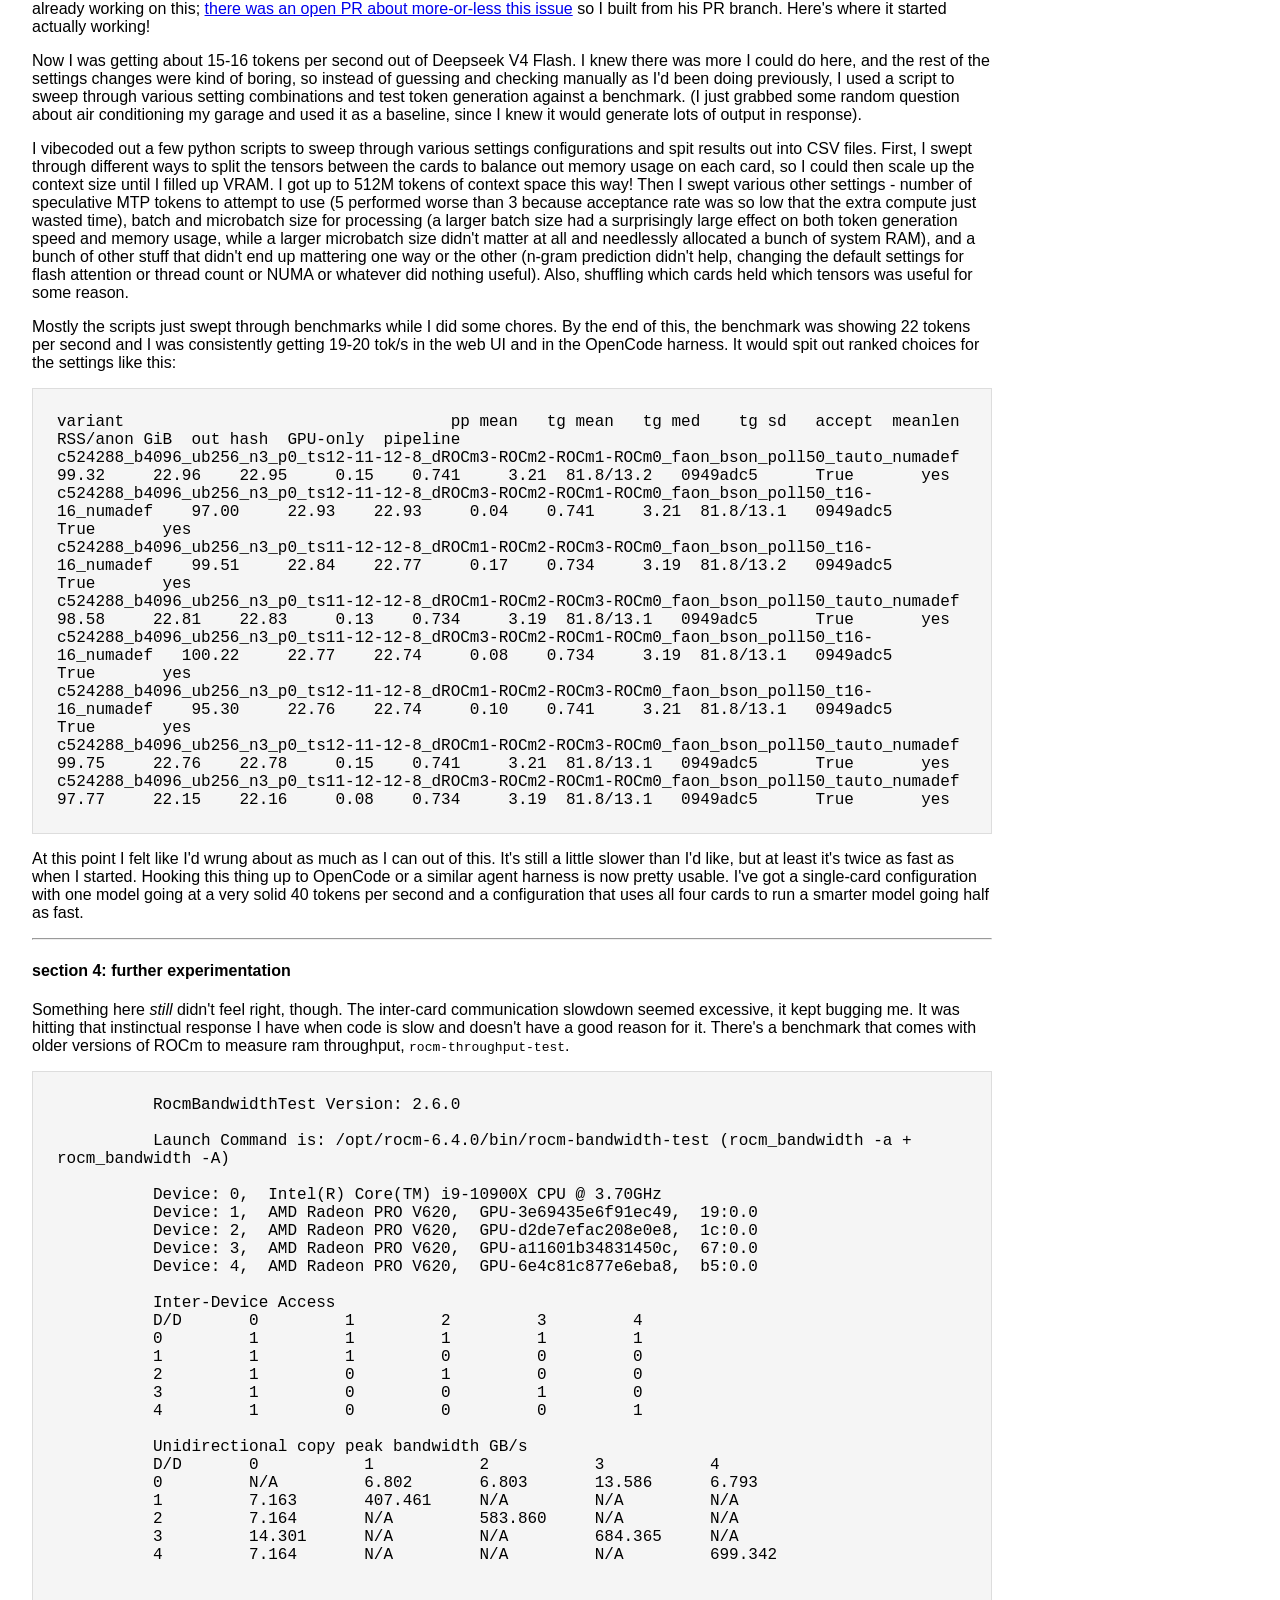
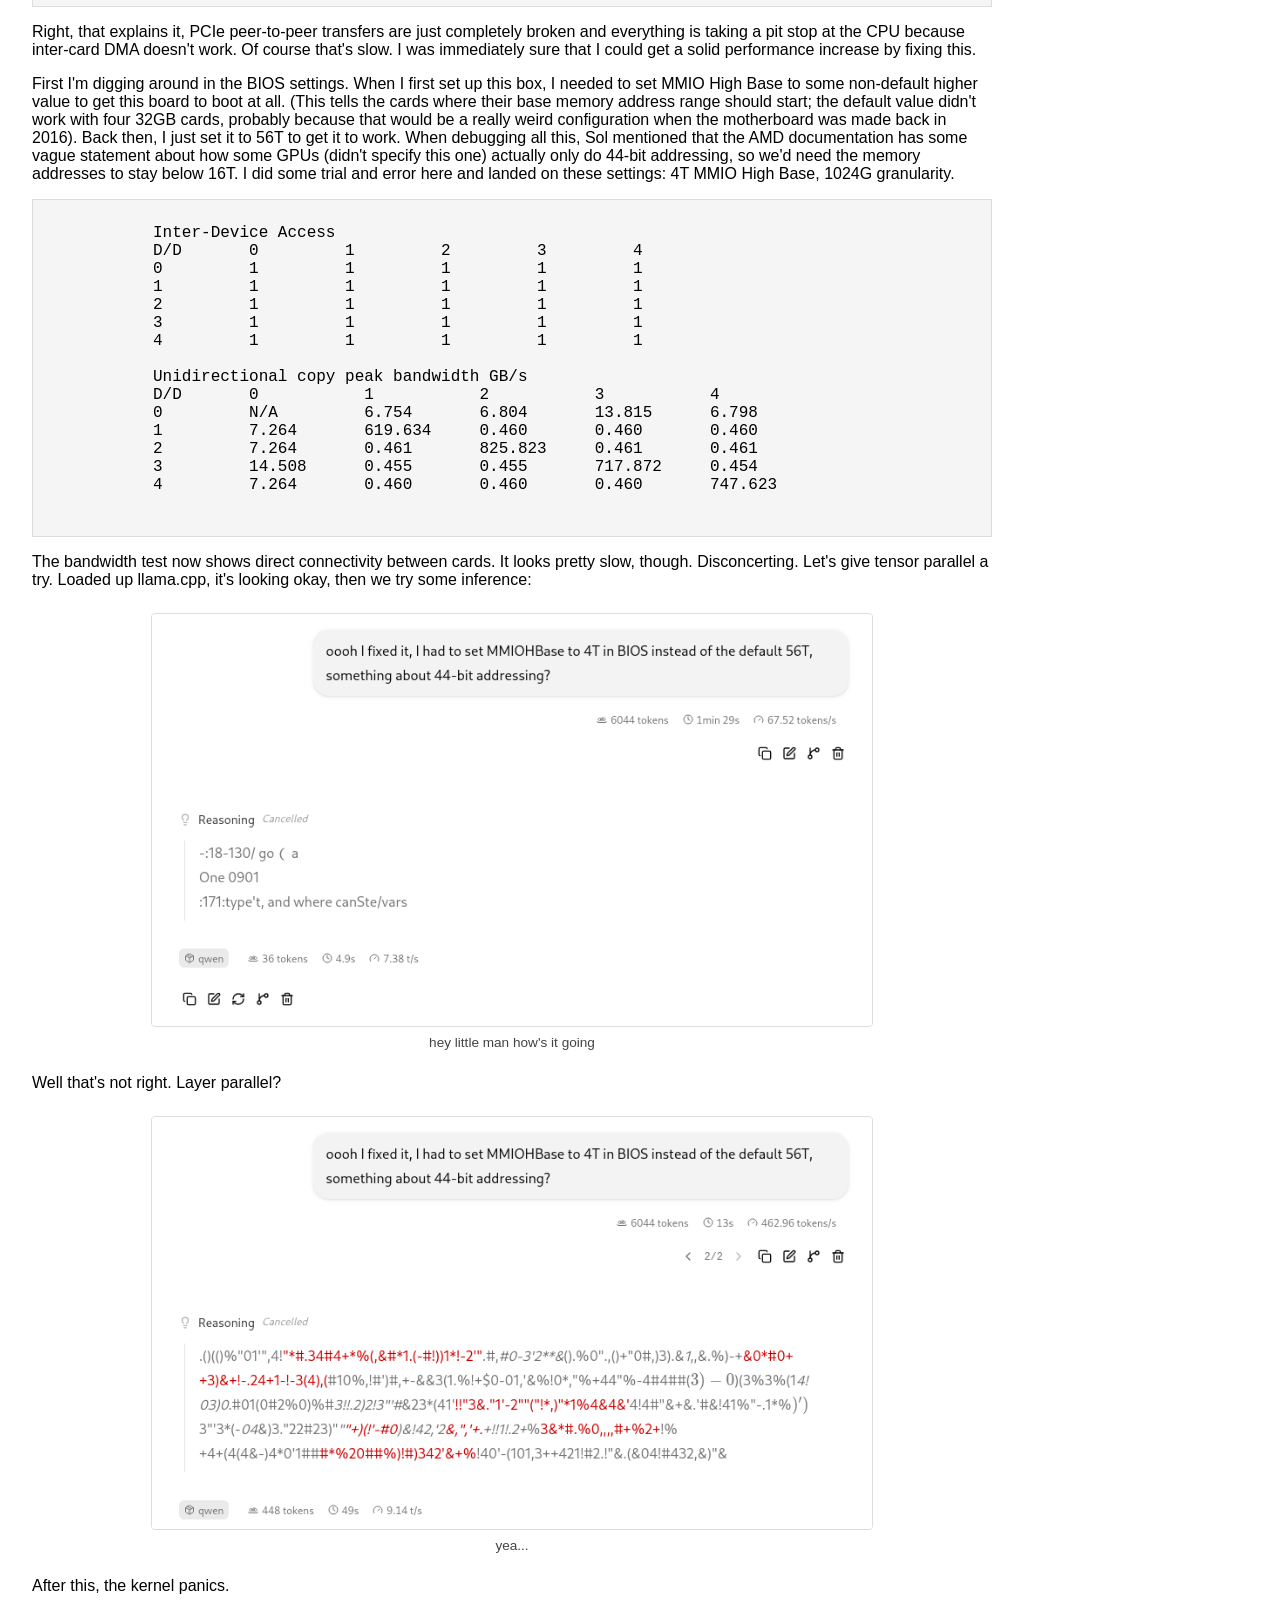
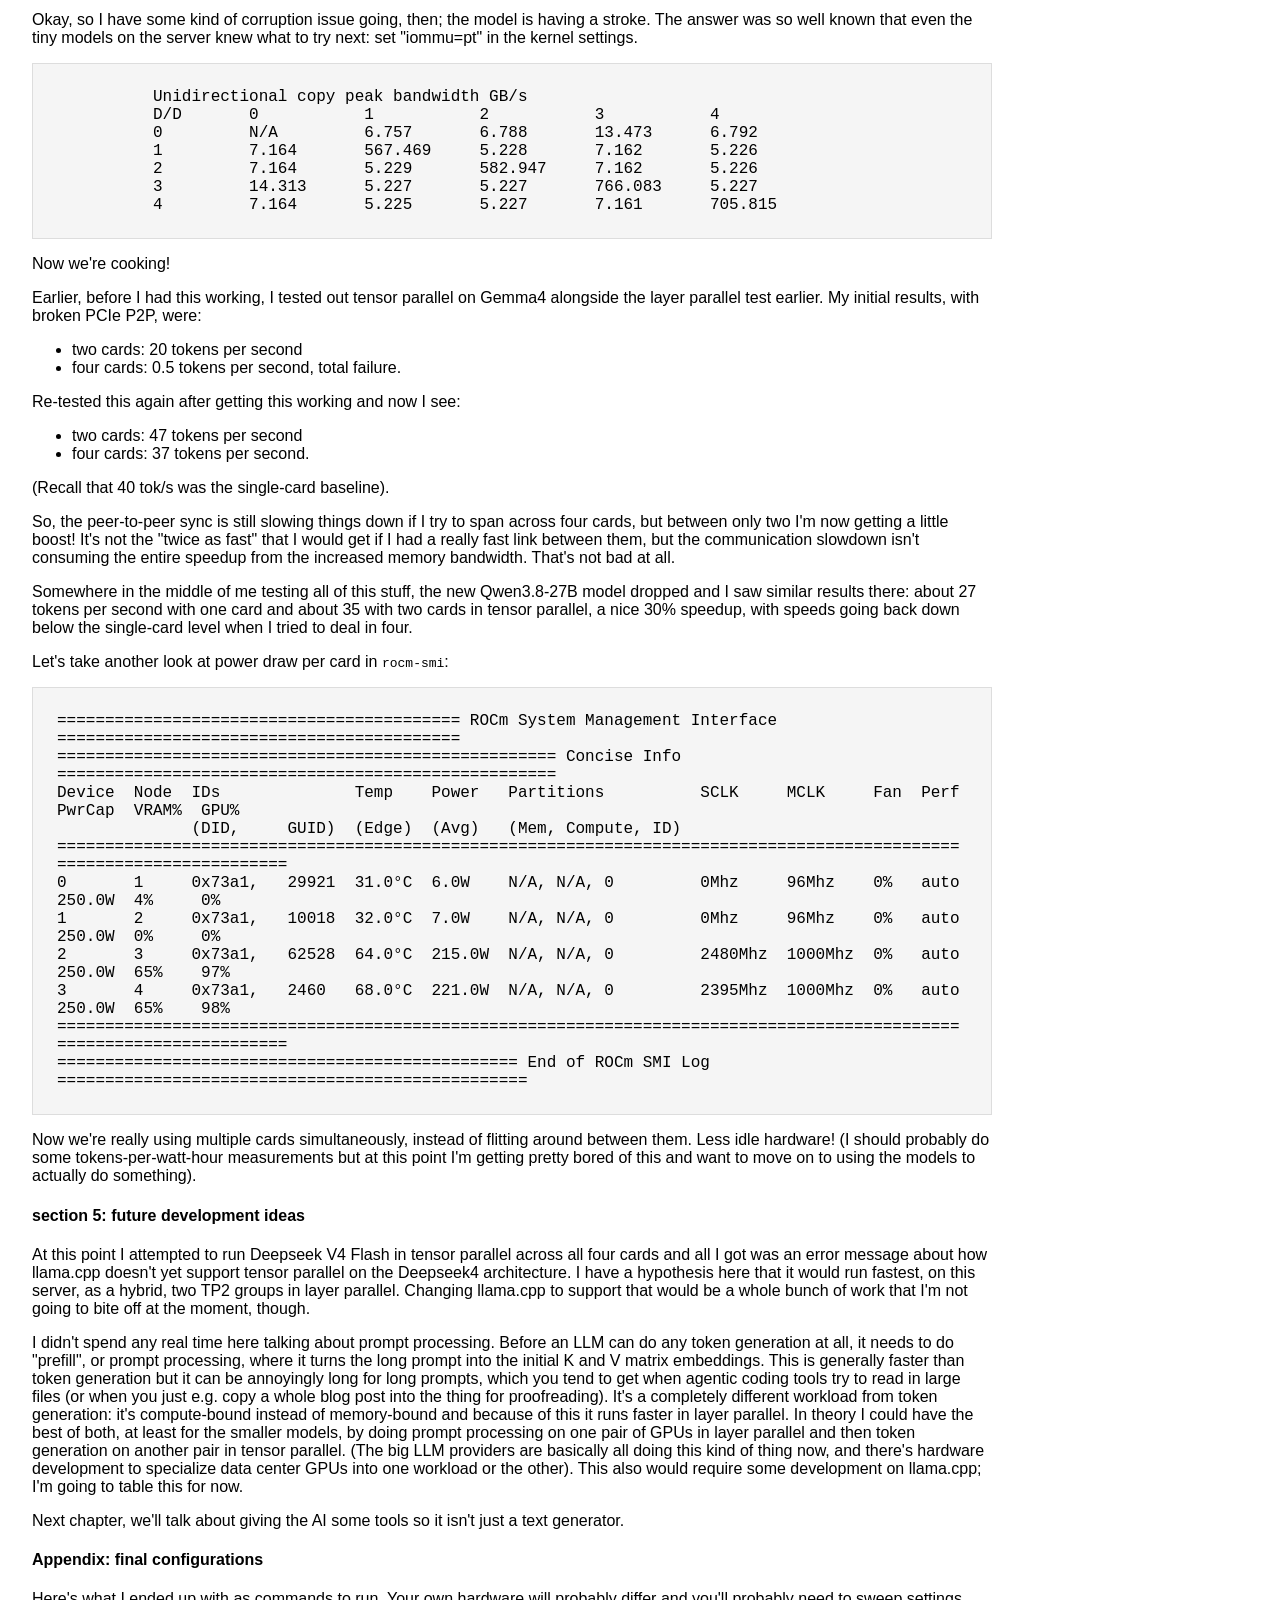
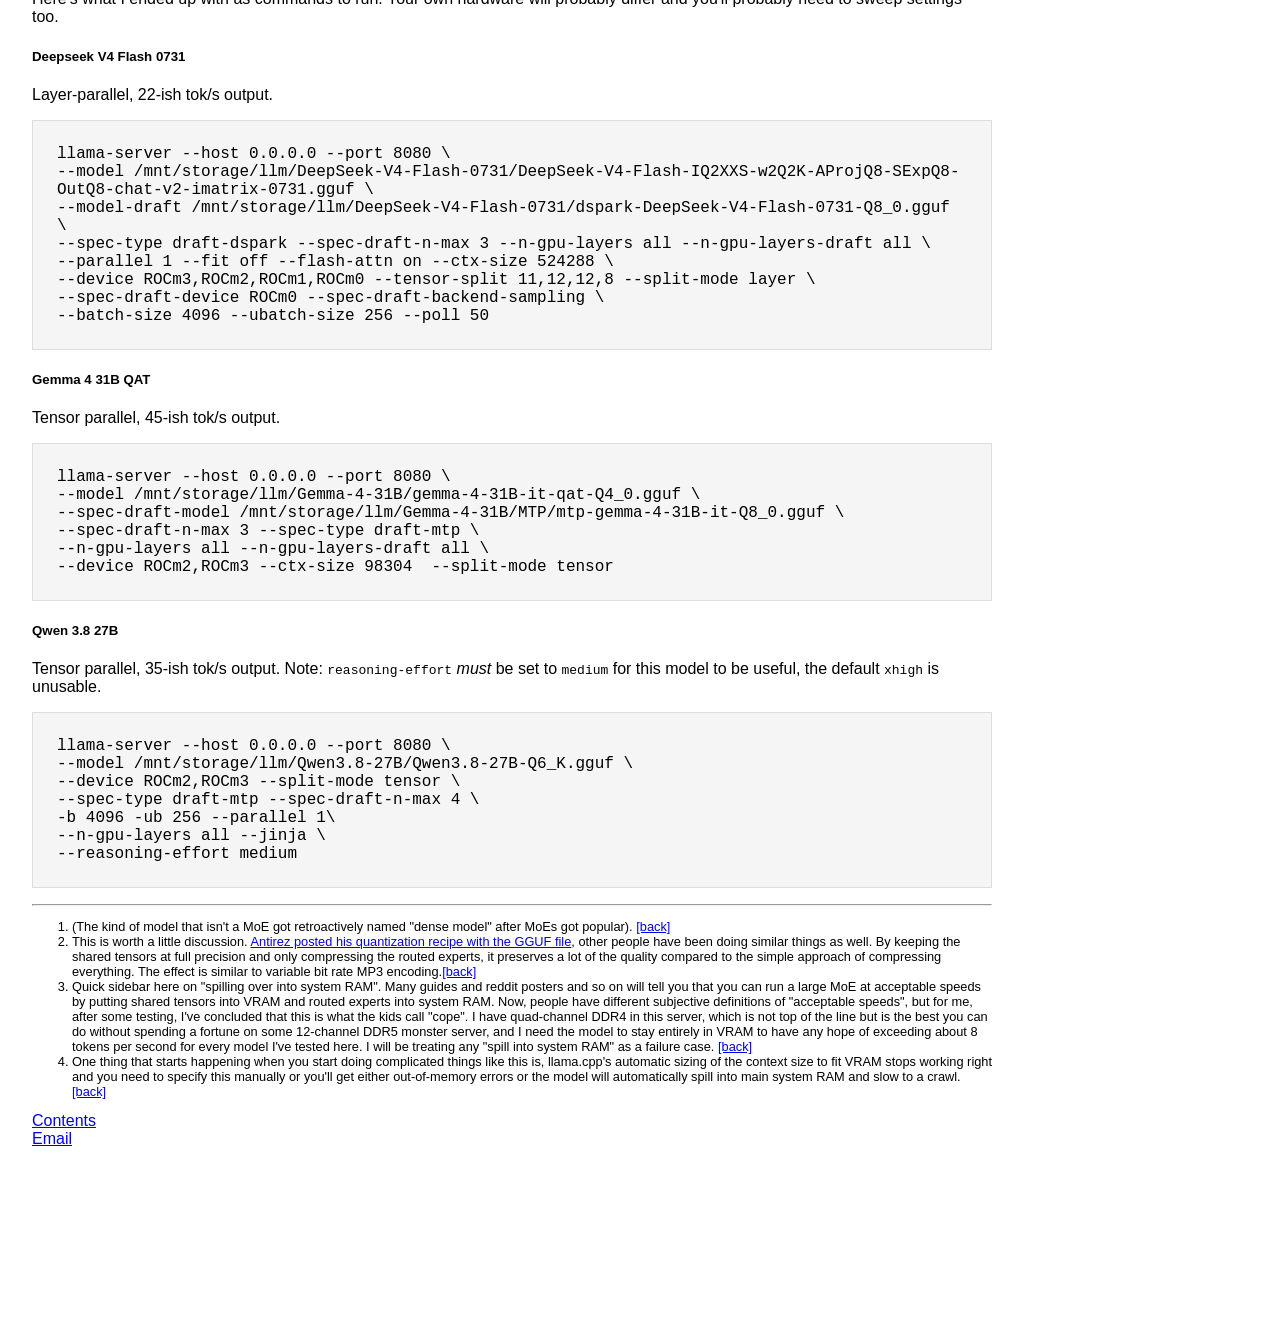
<file: ai-pt2-multi-gpu-drifting/index.html>
<!DOCTYPE html>
<html>
	<head>
		<title>AI At Home Part 2: Multi GPU Drifting</title>
		<link rel="stylesheet" type="text/css" href="../projectsite.css">
		<meta charset="utf-8">
		<meta name="twitter:card" content="summary_large_image" />
		<meta property="og:title" content="AI At Home Part 2: Multi GPU Drifting" />
		<meta property="og:description" content="getting AI models to run fast on a box of e-waste GPUs" />
		<meta property="og:image" content="https://jdagostino.github.io/ai-pt2-multi-gpu-drifting/drifting_cover.jpeg" />
		<link rel="alternate" type="application/rss+xml" href="https://jdagostino.github.io/feed.xml" />
	</head>
	<body>
		<h1>No, We Have AI At Home</h1>
		<h3>Chapter 2: Multi-GPU Drifting</h3>
		<h5>August 20 2026</h5>
<hr>
<p><a href="../ai-pt1-box-o-scraps/index.html">In the last chapter I built a ridiculous home server out of e-waste-grade GPUs to run AI language models.</a> Here, I'll be talking about what I needed to do to squeeze some kind of reasonable performance out of this kind of setup. (This is going to be using existing code and techniques, messing around with llama.cpp settings and so on; writing new ROCm kernels is out of scope for this chapter).</p>
<figure>
	<img src="drifting.jpeg">
</figure>
<p>I'm gonna go into some background here. If you already know how transformer models work, go ahead and jump to <a href=#s2>section 2</a>. If you already know how multi-GPU parallelism works and just want to get to the part where I'm testing things, jump to <a href=#s3>section 3</a>.</p>
<h4 id="s1">section 1: attention</h4>
<p>Okay, basically all of the AI text generation software that's currently in use everywhere are instances of the "transformer model" or "large language model". The design and basic technique was introduced in the paper <a href="https://arxiv.org/abs/1706.03762">Attention is All You Need</a>, which is probably the most important paper in the field of computer science in the past, I dunno, twenty years? <!-- sixty? --> The paper is pretty readable as far as these things go. I'm sure every software engineer reading this blog post has already read it, right? (Right?)</p>
<figure>
	<img src="most_have_read.jpeg">
</figure>
<p>Anyway. I'm going to over-simplify things a bit here and focus from the perspective of somebody who is trying to get these things to run fast on crappy hardware, and not go deep into the tensor math or talk much about model training, because this blog post is already going to be way, way too long.</p>
<p>The LLM works in terms of "tokens". A token is basically a word fragment; instead of inputting and outputting individual letters it's more efficient to chop these up into sequences of letters and have the model process those. (This is why early AI models were bad at correctly answering questions like "how many times is the letter R in the word raspberry?") Different models tokenize language differently, you can think of this as like a frequency encoding. Each time a model generates another token, it'll actually generate a probability distribution and then randomly sample one from that distribution, because language works better that way than picking the exact most likely next thing every time.</p>
<p>The language model is a neural network that's divided into layers. You have an input layer and an output layer and a bunch of layers in between that don't directly interact with the input or output ("hidden layers"). The input layer takes in the entire input prompt, and then each layer does math on the output of the previous layer in series. The thing where the model looks at the entire input at once, and looks at the relations between different tokens at different points in the input series, is called the "attention mechanism". If you've been reading about AI language models you probably have heard somebody confidently claim "these AI models are just next word generators, like a Markov chain is", and then you probably noticed that these AI models generate very different outputs than a Markov chain does, and wondered where exactly that guy went wrong. Well, a Markov chain doesn't have the attention mechanism, it just generates a new token based on the previous token in the series.</p>
<p>So, to generate the next token, the model reads in the entire tokenized prompt, turns this into an embedding matrix (each token gets turned into a vector where the length is the hidden dimension of each layer), then does the attention math on each layer (gigantic matrix multiplication for each token, for each layer in series), samples a new token, adds it to the prompt, and keeps doing this in a loop until it gets to a token that indicates that it's time to stop. </p>

<figure>
	<img src="ModalNet-21.png">
	<figcaption>fig 1 from "Attention Is All You Need" (Vaswani et. al., 2017)</figcaption>
</figure>

<p>For our purposes, what this means is that every time the computer generates a token, it needs to read in the existing context, and also every weight in the model, in order to do all those matrix multiplications to generate the token. I'd mentioned the Gemma4-31B model in the last chapter; as the name implies, the model has 31 billion weights (divided into 60 layers). We've got to load all of them into the GPU to calculate the next token. Loading these takes a lot longer than the actual attention math does; token generation is (usually) limited by memory bandwidth rather than compute. This is why the server I built has all of those GPUs with lots of VRAM attached to them; the model weights and KV cache need to be in VRAM that can get to the GPU quickly. The memory attached to the CPU is by comparison a lot slower. (This is also why we are in a memory shortage right now as the entire industry shifts to prioritize producing high-bandwidth memory for data center GPUs).</p>

<p>This obviously isn't going to scale super well. As model sizes increase, token generation slows way down; practical limits on this kind of thing got hit already. In response, we have the misleadingly-named "Mixture of Experts" model architecture<sup id=l1><a rel=footnote href=#fn1>1</a></sup>. The idea here is that the first couple of layers are used every time to process the whole input embedding matrix, then this gets routed to some subset of the model. For the middle layers, each input token gets routed to a subset of the weights, so only some set of the weights will need to get loaded for each token. Each of these subsets is called an "expert", and I really hate this framing, because it gives you the completely false impression that like one of these branches knows about Python and one of them knows about rocket engines and one of them knows how to speak German and you can just trim the parts of the model you don't care about. This is absolutely not the case, though! The "experts" are basically random, or at least unpredictable, and for most MoE models, different tokens will get routed to different experts in a mostly uniform distribution. So, for example, Deepseek V4 Flash has 284 billion weights but for each token we will only load and process 13 billion. (The shorthand for this is "284B-A13B", only 13B get "activated"). But I don't know <em>which</em> 13 billion ahead of time, and it's going to change for each token that gets generated, so I still need to store all 284 billion weights in some pretty fast memory to keep token generation fast. The MoE thing makes token generation fast at the cost of needing more VRAM.</p>

<h4 id="s2">section 2: parallelism</h4>
<p>When you're using a lot of VRAM, it's going to be divided among separate GPUs. My server has four, with 32GB each; the serious business ones will have eight GPUs with like 192GB each, and then will have to split really big models up between multiple compute nodes, but the principles are the same. A GPU can read its own memory pretty quickly and memory from some other GPU not very quickly and memory on a whole different compute node will be slower still. There's several different ways to split this up. Only two of them really matter for the use case I have, where I've got a box in the garage and I'm the only real user and I'm trying to get the smartest model working at adequate speeds for myself.</p>
<!-- diagrams would be really cool here but I don't have any handy -->
<p><strong>Layer Parallel</strong> - We take the model and put different layers on the different GPUs. As we're generating a new token, we run through a few of the layers on GPU 1, then move that intermediate state over to GPU 2 and process the next set of layers, and so on. This is pretty simple, it gets all of our model weights into VRAM. Each layer is getting processed in series, though, because each layer depends on the output of the previous layer, and so the theoretical best speed we can expect here is basically the same as what one GPU would give us if it had as much VRAM as the whole set. (In practice it'll be a bit slower). An AMD V620 has 512 GB/s of memory bandwidth. If I'm splitting the model up between four GPUs layer parallel, for one prompt I'm gonna get... 512 GB/s of memory bandwidth, minus the overhead of moving data between the GPUs.</p>
<p><strong>Tensor Parallel</strong> - We take the model and split each layer between multiple GPUs. For each layer, each GPU calculates a fraction of that matrix multiplication, then sends that result to some other GPU that will synchronize and calculate the final result before moving on to the next layer. In theory this should allow us to parallelize our memory bandwidth: I have four cards at 512GB/s, if I'm splitting the model up tensor parallel I should get 2TB/s of memory bandwidth as I move through each layer! Minus the overhead of moving data between the GPUs, of course. Which is, unfortunately, way more! We're moving data around multiple times for each layer, instead of just once per GPU per token as in layer parallel. This can (and will, on my server) outweigh the speed increase from the increased memory bandwidth.</p>
<p>You'll also see discussion of other parallelisms that make more sense in the context of serving multiple users at once:</p>
<p><strong>Data Parallel</strong> is just running the same model on multiple separate GPUs and routing incoming queries to run in parallel. I may play around with that for multiple subagents running simultaneously in the future, but it's not actually necessary until you get to very large scale because a GPU can process inference in a batch already. (The inference pipeline is bound by memory bandwidth, as mentioned earlier, so you can slide some amount of extra matrix math in there for "free", at least until you try to do so much that it becomes compute-bound again).</p>
<p><strong>Expert Parallel</strong> keeps shared tensors on every GPU and then puts each of the non-shared "experts" (or subgroups of them) onto different GPUs, so multiple users would get their queries routed to different GPUs for most of the inference pipeline. Again, this one mostly makes sense for lots of concurrent users, and is widely used by commercial LLM providers. It doesn't really help my case though.</p>
<p>Anyway, my server will mostly be serving me making one request at a time. I'll play around with parallel subagents at some point, maybe I'll have a couple guests hitting this thing at the same time, but I don't really have multiple users here so I'm not optimizing for these cases.</p>
<h4 id="s3">section 3: experimentation</h4>
<p>Okay, let's talk about my server.</p>
<p>The GPU array I have here is four AMD Radeon Pro V620 cards connected to a shared PCI Express bus. You'd expect the inter-GPU-traffic to be slow, and it's even slower than you'd expect, because the motherboard is running the older PCIe 3.0 standard and most of the cards are using 8 lanes instead of 16.</p>

<pre>
jacob@daedalus:~$ sudo lspci -vvv
[...]
LnkCap: Port #2, Speed 16GT/s, Width x16, ASPM L1, Exit Latency L1 <64us
        ClockPM- Surprise- LLActRep- BwNot- ASPMOptComp+
LnkCtl: ASPM L1 Enabled; Disabled- CommClk+
        ExtSynch- ClockPM- AutWidDis- BWInt- AutBWInt-
LnkSta: Speed 8GT/s (downgraded), Width x8 (downgraded)
        TrErr- Train- SlotClk+ DLActive- BWMgmt- ABWMgmt-
</pre>
<figure>
<figcaption><code>lspci</code> shows eight lanes and slow, like the LA freeways</figcaption>
</figure>

<p>So I suspect that tensor parallel isn't going to work very well. The cards that are actually designed and marketed for AI workloads have some kind of high speed, low latency inter-GPU connection in addition to PCIe, and these are all manufacturer-specific; Nvidia has NVLink, AMD has Infinity Fabric, Intel has Xe Link, etc. These cards don't have anything like that. Around the same time AMD was making these cards for their cloud gaming scheme, they were making an AI-focused card called the AMD Instinct MI210, it has about three times the memory bandwidth and you can get a special bridge connector that connects up to four of them via Infinity Fabric. Also, a single one of those cards would cost (used, today) more than this whole box, so that's all kind of a non-starter. I have to make do with what I have.</p>
<p>What I have are four cards that are respectably fast individually and have poor interconnects between them, which means we're going to have to do this in layer parallel, then figure out how to fill up the pipeline. And even layer parallel has a performance impact, as we'll see.</p>
<p>For the purposes of this study here I had two models I was playing with; I had Gemma4-31B, and Deepseek V4 Flash.</p>
<p><strong>Gemma4 31B</strong> has 31 billion parameters, at a 4-bit quantization the weights are about 18 GiB and the model fits comfortably into a single one of these GPUs that each have 32GB of VRAM. It's a dense model; every token will run through all 18 GiB of those weights.</p>
<p><strong>Deepseek V4 Flash</strong> has 284 billion parameters, it's a MoE model and 13 billion parameters will activate for each token. The "stock" quant from Deepseek puts the routed expert weights at 4 bits each, for a total size of 162 GiB. This is too big for this server! I'm running here a 2-bit quantization, at 81 GiB. Only the routed expert weights are compressed this hard, the shared weights are still at full precision; overall this comes out to something like 3.5 bits per weight on disk, but 5 point someodd bits per weight getting loaded for each token. This is just about the right size to max out the memory in the four GPU array. (Remember, we also need to store the current context in VRAM as well, the "KV cache", because it's going to be the other factor in the matmul we need to do each layer). 2-bit quants in general have a bad reputation but I'm finding this particular one to be surprisingly good, probably because the shared weights are all still at high precision.<sup id=l2><a rel=footnote href=#fn2>2</a></sup></p>
<p>When I first built this machine in the previous chapter, I immediately tried to run this DS4Flash quant across all four cards, in the default layer-parallel mode, leaving all of the other settings on whatever the default was. It ran at about 9 to 10 tokens per second. This was usable to get a fan control script written, but was slow enough to be annoying and unsatisfying. I knew there was performance that was getting left on the table here.</p>
<p>First, I doubled back and tested out some techniques with Gemma instead. It's easier to work with a smaller model, I ran into out-of-memory errors less often.</p>
<p>One thing I can do here is directly test the performance penalty for layer parallelism against running everything on one card. I've got a 4-bit quant of Gemma, and I locked it to a context size of 65536 tokens. Here's what some quick testing with the basic default settings showed me:</p>
<ul>
	<li>Single card performance: 19-20 tokens per second</li>
	<li>Two cards, layer parallel: 15-16 tokens per second</li>
	<li>Four cards, layer parallel: 12-13 tokens per second</li>
</ul>
<p>For reference, the base command: </p>
<pre>
lama-server --host 0.0.0.0 --model /mnt/storage/llm/Gemma-4-31B/gemma-4-31B-it-qat-q4_0.gguf --ctx-size 98304 --fit off --n-gpu-layers all
</pre>
<p>then, single card adds on</p>
<pre>
--device ROCm0 --split-mode none
</pre>
<p>two card test:</p>
<pre>
--device ROCm2,ROCm3 --split-mode layer
</pre>
<p>four card test:</p>
<pre>
--device ROCm0,ROCm1,ROCm2,ROCm3 --split-mode layer
</pre>
<p>The fact that this model fits all in one card allows a real apples-to-apples comparison here; we can see that with the same exact model weights and context length, splitting the layers up among these different GPUs has a performance penalty just from the synchronization they need to do. Of course, for GPUs that are designed to exchange data across some special link, this will be much less pronounced. But right now the takeaway I have is that getting this thing to go faster means having as few movements between GPUs as possible.<sup id=l3><a rel=footnote href=#fn3>3</a></sup></p>
<p>Another interesting observation here is that the GPUs are all running one at a time. When I watch rocm-smi as some text generation is running, three of the GPUs are basically idle at all times, and the one that's working is only drawing 150 watts or so (out of a 250 watt maximum). In the last chapter you saw me get a 1600 watt power supply to build this machine, and while I did need all of the power connectors that the massive PSU provided, the box itself is never drawing more than 350 watts during layer-parallel (or single-card) inference. Here's the output from <code>rocm-smi</code> during the tw-card test which shows this fairly well:</p>
<pre>
========================================== ROCm System Management Interface ==========================================
==================================================== Concise Info ====================================================
Device  Node  IDs              Temp    Power   Partitions          SCLK     MCLK     Fan  Perf  PwrCap  VRAM%  GPU%  
              (DID,     GUID)  (Edge)  (Avg)   (Mem, Compute, ID)                                                    
======================================================================================================================
0       1     0x73a1,   29921  35.0°C  7.0W    N/A, N/A, 0         0Mhz     96Mhz    0%   auto  250.0W  0%     0%    
1       2     0x73a1,   10018  37.0°C  7.0W    N/A, N/A, 0         0Mhz     96Mhz    0%   auto  250.0W  0%     0%    
2       3     0x73a1,   62528  48.0°C  87.0W   N/A, N/A, 0         500Mhz   673Mhz   0%   auto  250.0W  48%    7%    
3       4     0x73a1,   2460   53.0°C  128.0W  N/A, N/A, 0         2410Mhz  1000Mhz  0%   auto  250.0W  49%    96%   
======================================================================================================================
================================================ End of ROCm SMI Log =================================================
</pre>
<p>This is all very unsatisfying! Most of the hardware is idle at any given time. And, while 20 tokens per second is a usable level for a chat interface, it would be nice if we could go faster, especially when it's doing reasoning about some complicated thing. (Or writing code in an agent harness, which we'll talk about in Chapter 3). And we can see why this is happening; each layer is basically executed in series so the GPUs that aren't working the current layer are just sitting there, and even when we're processing some layer, the operation is bound on memory throughput so the processor is spending a lot of time idle waiting for data to arrive.</p>
<p>The current state of the art here, to get a model to generate output tokens faster by parallelizing this serial pipeline, is "speculative decoding", or the use of a draft model. You take a much smaller model that generates tokens that are usually kind of similar, and run it first, and then the main model verifies the next several tokens in parallel. How well this works is basically proportional to how well the draft model predicts what the main model will produce, and how well you can parallelize inference. Early experiments with this just used a smaller and faster transformer LLM trained on similar data as the big one; later developments use a specialized multi-token prediction model that generates several tokens simultaneously very quickly and shares some tensors and KV cache with the base model for memory efficiency.</p>
<p>Gemma4 has such an MTP model and it's quite well-optimized; they call it "gemma4-assistant". Let's enable it!<sup id=l4><a rel=footnote href=#fn4>4</a></sup></p>
<p>We add the model and the flags to the command from earlier.</p> <!-- I was using abliterated uncensored models and I went and replaced the file names with the regular ones. It shouldn't make a difference for token generation performance. -->
<pre>
--spec-draft-model /mnt/storage/llm/Gemma-4-31B/MTP/mtp-gemma-4-31B-it-Q8_0.gguf --spec-draft-n-max 3 --spec-type draft-mtp --n-gpu-layers all --n-gpu-layers-draft all --spec-draft-device ROCm1
</pre>
<p>Two-card configuration we also specify what device the draft model runs on, which must match the main model's devices because they share tensors for some layers.</p>
<pre>
-spec-draft-device ROCm2,ROCm3 
</pre>
<p>With the MTP model enabled we see:</p>
<ul>
	<li>around 40 tokens per second on a single card</li>
	<li>20 tokens per second on two cards in layer parallel</li>
</ul>
<p>Putting it all in one card is faster than splitting it in a layer parallel two or three cards because llama.cpp will batch process multiple tokens on a single GPU quite well; inference is memory-bound so there's spare compute just kind of lying around. 20 tokens per second on two cards isn't <em>bad</em>; we're back up to the speed of one card without it. This is not a total loss if we need more context than fits on one card but it's still disappointing.</p>
<p>Okay, so we've proved out the use of a draft model to speed things up, and we have a Gemma4-31B configuration that generates quickly. It only uses one card, but that's fine, it fits.</p>
<p>Now, let's speed up Deepseek V4 Flash with a draft model and see if it's less annoyingly slow. The Deepseek team came up with a new draft model architecture called DSpark and released it with Deepseek V4. <a href="https://arxiv.org/abs/2607.05147">Here's a link to the paper</a>, it's an improvement of a previous draft model architecture, DFlash. We can download and run their draft model that they trained to work with Deepseek V4 Flash, with a recent build of llama.cpp. Spread across all four cards we're getting something like 13 tokens per second. Promising! I'm noticing that performance is varying pretty sharply too as it works its way through a prompt. Something feels off here.</p>
<p>Reading the DSpark paper, I think that the draft model is going to be pretty sensitive to inter-GPU transfers more so than the main model. I don't have my head around all of the details, but DSpark (like predecessor DFlash) is a diffusion model similar to an image generator and I know these don't like running on multiple GPUs. The paper's section "Real World Deployment of DSpark" mentions some issues getting the model to parallelize well across GPUs, and I bet the issues are worse on my hardware. My hypothesis here is that I'll see a speed increase if I can get DSpark to run on one GPU only, and spread the main model across all four GPUs with whatever room is left.</p>
<p>This took some trial and error. The draft model takes a nontrivial amount of VRAM itself, about 10 GB, and that's after it shares the output layer with the main model for memory efficiency. A build of llama.cpp off of `master` doesn't handle this layer sharing particularly well. At first, llama.cpp would "helpfully" spill the model over into CPU memory, making it significantly slower (6 or fewer tokens/sec). I locked this out by explicitly specifying "--n-gpu-layers all" so these would turn into out-of-memory errors. After I shrunk down the context a bit, I could use the --split-tensor option to distribute layers of the model around so that there was more room on the one card that held the draft model.</p>
<pre>
llama-server  --host 0.0.0.0 --port 8080 \
--model /mnt/storage/llm/DeepSeek-V4-Flash-0731/DeepSeek-V4-Flash-IQ2XXS-w2Q2K-AProjQ8-SExpQ8-OutQ8-chat-v2-imatrix-0731.gguf \
--model-draft /mnt/storage/llm/DeepSeek-V4-Flash-0731/dspark-DeepSeek-V4-Flash-0731-Q8_0.gguf \
--spec-type draft-dspark --spec-draft-n-max 3 \
--n-gpu-layers all --n-gpu-layers-draft all \
--parallel 1 --fit off --ctx-size 524288 \
--device ROCm3,ROCm2,ROCm1,ROCm0 --tensor-split 11,12,12,8 --split-mode layer
</pre>
<p>This still failed, because the draft model shares layers with the base model to save on memory usage, and now those layers aren't necessarily on the same card as the drafter!</p>
<p>I was about to start digging into the source code and making changes and then my buddy Sol found out that somebody else was already working on this; <a href="https://github.com/ggml-org/llama.cpp/pull/26636">there was an open PR about more-or-less this issue</a> so I built from his PR branch. Here's where it started actually working!</p>
<p>Now I was getting about 15-16 tokens per second out of Deepseek V4 Flash. I knew there was more I could do here, and the rest of the settings changes were kind of boring, so instead of guessing and checking manually as I'd been doing previously, I used a script to sweep through various setting combinations and test token generation against a benchmark. (I just grabbed some random question about air conditioning my garage and used it as a baseline, since I knew it would generate lots of output in response).</p>
<p>I vibecoded out a few python scripts to sweep through various settings configurations and spit results out into CSV files. First, I swept through different ways to split the tensors between the cards to balance out memory usage on each card, so I could then scale up the context size until I filled up VRAM. I got up to 512M tokens of context space this way! Then I swept various other settings - number of speculative MTP tokens to attempt to use (5 performed worse than 3 because acceptance rate was so low that the extra compute just wasted time), batch and microbatch size for processing (a larger batch size had a surprisingly large effect on both token generation speed and memory usage, while a larger microbatch size didn't matter at all and needlessly allocated a bunch of system RAM), and a bunch of other stuff that didn't end up mattering one way or the other (n-gram prediction didn't help, changing the default settings for flash attention or thread count or NUMA or whatever did nothing useful). Also, shuffling which cards held which tensors was useful for some reason.</p>
<p>Mostly the scripts just swept through benchmarks while I did some chores. By the end of this, the benchmark was showing 22 tokens per second and I was consistently getting 19-20 tok/s in the web UI and in the OpenCode harness. It would spit out ranked choices for the settings like this:</p>
<pre>
variant                                  pp mean   tg mean   tg med    tg sd   accept  meanlen  RSS/anon GiB  out hash  GPU-only  pipeline
c524288_b4096_ub256_n3_p0_ts12-11-12-8_dROCm3-ROCm2-ROCm1-ROCm0_faon_bson_poll50_tauto_numadef    99.32     22.96    22.95     0.15    0.741     3.21  81.8/13.2   0949adc5      True       yes
c524288_b4096_ub256_n3_p0_ts12-11-12-8_dROCm3-ROCm2-ROCm1-ROCm0_faon_bson_poll50_t16-16_numadef    97.00     22.93    22.93     0.04    0.741     3.21  81.8/13.1   0949adc5      True       yes
c524288_b4096_ub256_n3_p0_ts11-12-12-8_dROCm1-ROCm2-ROCm3-ROCm0_faon_bson_poll50_t16-16_numadef    99.51     22.84    22.77     0.17    0.734     3.19  81.8/13.2   0949adc5      True       yes
c524288_b4096_ub256_n3_p0_ts11-12-12-8_dROCm1-ROCm2-ROCm3-ROCm0_faon_bson_poll50_tauto_numadef    98.58     22.81    22.83     0.13    0.734     3.19  81.8/13.1   0949adc5      True       yes
c524288_b4096_ub256_n3_p0_ts11-12-12-8_dROCm3-ROCm2-ROCm1-ROCm0_faon_bson_poll50_t16-16_numadef   100.22     22.77    22.74     0.08    0.734     3.19  81.8/13.1   0949adc5      True       yes
c524288_b4096_ub256_n3_p0_ts12-11-12-8_dROCm1-ROCm2-ROCm3-ROCm0_faon_bson_poll50_t16-16_numadef    95.30     22.76    22.74     0.10    0.741     3.21  81.8/13.1   0949adc5      True       yes
c524288_b4096_ub256_n3_p0_ts12-11-12-8_dROCm1-ROCm2-ROCm3-ROCm0_faon_bson_poll50_tauto_numadef    99.75     22.76    22.78     0.15    0.741     3.21  81.8/13.1   0949adc5      True       yes
c524288_b4096_ub256_n3_p0_ts11-12-12-8_dROCm3-ROCm2-ROCm1-ROCm0_faon_bson_poll50_tauto_numadef    97.77     22.15    22.16     0.08    0.734     3.19  81.8/13.1   0949adc5      True       yes
</pre>
<p>At this point I felt like I'd wrung about as much as I can out of this. It's still a little slower than I'd like, but at least it's twice as fast as when I started. Hooking this thing up to OpenCode or a similar agent harness is now pretty usable. I've got a single-card configuration with one model going at a very solid 40 tokens per second and a configuration that uses all four cards to run a smarter model going half as fast.</p>
<hr>
<h4 id="s4">section 4: further experimentation</h4>
<p>Something here <em>still</em> didn't feel right, though. The inter-card communication slowdown seemed excessive, it kept bugging me. It was hitting that instinctual response I have when code is slow and doesn't have a good reason for it. There's a benchmark that comes with older versions of ROCm to measure ram throughput, <code>rocm-throughput-test</code>.</p>
<pre>
          RocmBandwidthTest Version: 2.6.0

          Launch Command is: /opt/rocm-6.4.0/bin/rocm-bandwidth-test (rocm_bandwidth -a + rocm_bandwidth -A)

          Device: 0,  Intel(R) Core(TM) i9-10900X CPU @ 3.70GHz
          Device: 1,  AMD Radeon PRO V620,  GPU-3e69435e6f91ec49,  19:0.0
          Device: 2,  AMD Radeon PRO V620,  GPU-d2de7efac208e0e8,  1c:0.0
          Device: 3,  AMD Radeon PRO V620,  GPU-a11601b34831450c,  67:0.0
          Device: 4,  AMD Radeon PRO V620,  GPU-6e4c81c877e6eba8,  b5:0.0

          Inter-Device Access
          D/D       0         1         2         3         4
          0         1         1         1         1         1
          1         1         1         0         0         0
          2         1         0         1         0         0
          3         1         0         0         1         0
          4         1         0         0         0         1

          Unidirectional copy peak bandwidth GB/s
          D/D       0           1           2           3           4
          0         N/A         6.802       6.803       13.586      6.793
          1         7.163       407.461     N/A         N/A         N/A
          2         7.164       N/A         583.860     N/A         N/A
          3         14.301      N/A         N/A         684.365     N/A
          4         7.164       N/A         N/A         N/A         699.342

</pre>
<p>Right, that explains it, PCIe peer-to-peer transfers are just completely broken and everything is taking a pit stop at the CPU because inter-card DMA doesn't work. Of course that's slow. I was immediately sure that I could get a solid performance increase by fixing this.</p>
<p>First I'm digging around in the BIOS settings. When I first set up this box, I needed to set MMIO High Base to some non-default higher value to get this board to boot at all. (This tells the cards where their base memory address range should start; the default value didn't work with four 32GB cards, probably because that would be a really weird configuration when the motherboard was made back in 2016). Back then, I just set it to 56T to get it to work. When debugging all this, Sol mentioned that the AMD documentation has some vague statement about how some GPUs (didn't specify this one) actually only do 44-bit addressing, so we'd need the memory addresses to stay below 16T. I did some trial and error here and landed on these settings: 4T MMIO High Base, 1024G granularity.</p>
	<pre>
          Inter-Device Access
          D/D       0         1         2         3         4
          0         1         1         1         1         1
          1         1         1         1         1         1
          2         1         1         1         1         1
          3         1         1         1         1         1
          4         1         1         1         1         1

          Unidirectional copy peak bandwidth GB/s
          D/D       0           1           2           3           4
          0         N/A         6.754       6.804       13.815      6.798
          1         7.264       619.634     0.460       0.460       0.460
          2         7.264       0.461       825.823     0.461       0.461
          3         14.508      0.455       0.455       717.872     0.454
          4         7.264       0.460       0.460       0.460       747.623
	</pre>
<p>The bandwidth test now shows direct connectivity between cards. It looks pretty slow, though. Disconcerting. Let's give tensor parallel a try. Loaded up llama.cpp, it's looking okay, then we try some inference:</p>
<figure>
	<img style="border: 1px solid #ddd; border-radius: 4px;" src="broken_p2p_1.png">
	<figcaption>hey little man how's it going</figcaption>
</figure>
<p>Well that's not right. Layer parallel?</p>
<figure>
	<img style="border: 1px solid #ddd; border-radius: 4px;" src="broken_p2p_2.png">
	<figcaption>yea...</figcaption>
</figure>
<p>After this, the kernel panics.</p>
<p>Okay, so I have some kind of corruption issue going, then; the model is having a stroke. The answer was so well known that even the tiny models on the server knew what to try next: set "iommu=pt" in the kernel settings.</p>
<pre>
          Unidirectional copy peak bandwidth GB/s
          D/D       0           1           2           3           4
          0         N/A         6.757       6.788       13.473      6.792
          1         7.164       567.469     5.228       7.162       5.226
          2         7.164       5.229       582.947     7.162       5.226
          3         14.313      5.227       5.227       766.083     5.227
          4         7.164       5.225       5.227       7.161       705.815
</pre>
<p>Now we're cooking!</p>
<p>Earlier, before I had this working, I tested out tensor parallel on Gemma4 alongside the layer parallel test earlier. My initial results, with broken PCIe P2P, were:</p>
<ul>
	<li>two cards: 20 tokens per second</li>
	<li>four cards: 0.5 tokens per second, total failure.</li>
</ul>
<p>Re-tested this again after getting this working and now I see:</p>
<ul>
	<li>two cards: 47 tokens per second</li>
	<li>four cards: 37 tokens per second.</li>
</ul>
<p>(Recall that 40 tok/s was the single-card baseline).</p>
<p>So, the peer-to-peer sync is still slowing things down if I try to span across four cards, but between only two I'm now getting a little boost! It's not the "twice as fast" that I would get if I had a really fast link between them, but the communication slowdown isn't consuming the entire speedup from the increased memory bandwidth. That's not bad at all.</p>
<p>Somewhere in the middle of me testing all of this stuff, the new Qwen3.8-27B model dropped and I saw similar results there: about 27 tokens per second with one card and about 35 with two cards in tensor parallel, a nice 30% speedup, with speeds going back down below the single-card level when I tried to deal in four.</p>
<p>Let's take another look at power draw per card in <code>rocm-smi</code>:</p>
<pre>
========================================== ROCm System Management Interface ==========================================
==================================================== Concise Info ====================================================
Device  Node  IDs              Temp    Power   Partitions          SCLK     MCLK     Fan  Perf  PwrCap  VRAM%  GPU%  
              (DID,     GUID)  (Edge)  (Avg)   (Mem, Compute, ID)                                                    
======================================================================================================================
0       1     0x73a1,   29921  31.0°C  6.0W    N/A, N/A, 0         0Mhz     96Mhz    0%   auto  250.0W  4%     0%    
1       2     0x73a1,   10018  32.0°C  7.0W    N/A, N/A, 0         0Mhz     96Mhz    0%   auto  250.0W  0%     0%    
2       3     0x73a1,   62528  64.0°C  215.0W  N/A, N/A, 0         2480Mhz  1000Mhz  0%   auto  250.0W  65%    97%   
3       4     0x73a1,   2460   68.0°C  221.0W  N/A, N/A, 0         2395Mhz  1000Mhz  0%   auto  250.0W  65%    98%   
======================================================================================================================
================================================ End of ROCm SMI Log =================================================
</pre>
<p>Now we're really using multiple cards simultaneously, instead of flitting around between them. Less idle hardware! (I should probably do some tokens-per-watt-hour measurements but at this point I'm getting pretty bored of this and want to move on to using the models to actually do something).</p>
<h4 id="s5">section 5: future development ideas</h4>
<p>At this point I attempted to run Deepseek V4 Flash in tensor parallel across all four cards and all I got was an error message about how llama.cpp doesn't yet support tensor parallel on the Deepseek4 architecture. I have a hypothesis here that it would run fastest, on this server, as a hybrid, two TP2 groups in layer parallel. Changing llama.cpp to support that would be a whole bunch of work that I'm not going to bite off at the moment, though.</p>
<p>I didn't spend any real time here talking about prompt processing. Before an LLM can do any token generation at all, it needs to do "prefill", or prompt processing, where it turns the long prompt into the initial K and V matrix embeddings. This is generally faster than token generation but it can be annoyingly long for long prompts, which you tend to get when agentic coding tools try to read in large files (or when you just e.g. copy a whole blog post into the thing for proofreading). It's a completely different workload from token generation: it's compute-bound instead of memory-bound and because of this it runs faster in layer parallel. In theory I could have the best of both, at least for the smaller models, by doing prompt processing on one pair of GPUs in layer parallel and then token generation on another pair in tensor parallel. (The big LLM providers are basically all doing this kind of thing now, and there's hardware development to specialize data center GPUs into one workload or the other). This also would require some development on llama.cpp; I'm going to table this for now.</p>
<p>Next chapter, we'll talk about giving the AI some tools so it isn't just a text generator.</p>
<h4>Appendix: final configurations</h4>
<p>Here's what I ended up with as commands to run. Your own hardware will probably differ and you'll probably need to sweep settings too. </p>
<h5>Deepseek V4 Flash 0731</h5>
<p>Layer-parallel, 22-ish tok/s output.</p>
<pre>llama-server --host 0.0.0.0 --port 8080 \
--model /mnt/storage/llm/DeepSeek-V4-Flash-0731/DeepSeek-V4-Flash-IQ2XXS-w2Q2K-AProjQ8-SExpQ8-OutQ8-chat-v2-imatrix-0731.gguf \
--model-draft /mnt/storage/llm/DeepSeek-V4-Flash-0731/dspark-DeepSeek-V4-Flash-0731-Q8_0.gguf \
--spec-type draft-dspark --spec-draft-n-max 3 --n-gpu-layers all --n-gpu-layers-draft all \
--parallel 1 --fit off --flash-attn on --ctx-size 524288 \
--device ROCm3,ROCm2,ROCm1,ROCm0 --tensor-split 11,12,12,8 --split-mode layer \
--spec-draft-device ROCm0 --spec-draft-backend-sampling \
--batch-size 4096 --ubatch-size 256 --poll 50
</pre>
<h5>Gemma 4 31B QAT</h5>
<p>Tensor parallel, 45-ish tok/s output.</p>
<pre>llama-server --host 0.0.0.0 --port 8080 \
--model /mnt/storage/llm/Gemma-4-31B/gemma-4-31B-it-qat-Q4_0.gguf \
--spec-draft-model /mnt/storage/llm/Gemma-4-31B/MTP/mtp-gemma-4-31B-it-Q8_0.gguf \
--spec-draft-n-max 3 --spec-type draft-mtp \
--n-gpu-layers all --n-gpu-layers-draft all \
--device ROCm2,ROCm3 --ctx-size 98304  --split-mode tensor
</pre>
<h5>Qwen 3.8 27B</h5>
<p>Tensor parallel, 35-ish tok/s output. Note: <code>reasoning-effort</code> <em>must</em> be set to <code>medium</code> for this model to be useful, the default <code>xhigh</code> is unusable.</p>
<pre>llama-server --host 0.0.0.0 --port 8080 \
--model /mnt/storage/llm/Qwen3.8-27B/Qwen3.8-27B-Q6_K.gguf \
--device ROCm2,ROCm3 --split-mode tensor \
--spec-type draft-mtp --spec-draft-n-max 4 \
-b 4096 -ub 256 --parallel 1\
--n-gpu-layers all --jinja \
--reasoning-effort medium</pre>
<hr>
<div class=footnotes>
<ol>
	<li id=fn1>(The kind of model that isn't a MoE got retroactively named "dense model" after MoEs got popular). <a href=#l1>[back]</a></li>
	<li id=fn2>This is worth a little discussion. <a href="https://huggingface.co/antirez/deepseek-v4-gguf">Antirez posted his quantization recipe with the GGUF file</a>, other people have been doing similar things as well. By keeping the shared tensors at full precision and only compressing the routed experts, it preserves a lot of the quality compared to the simple approach of compressing everything. The effect is similar to variable bit rate MP3 encoding.<a href=#l3>[back]</a></li>
	<li id=fn3>Quick sidebar here on "spilling over into system RAM". Many guides and reddit posters and so on will tell you that you can run a large MoE at acceptable speeds by putting shared tensors into VRAM and routed experts into system RAM. Now, people have different subjective definitions of "acceptable speeds", but for me, after some testing, I've concluded that this is what the kids call "cope". I have quad-channel DDR4 in this server, which is not top of the line but is the best you can do without spending a fortune on some 12-channel DDR5 monster server, and I need the model to stay entirely in VRAM to have any hope of exceeding about 8 tokens per second for every model I've tested here. I will be treating any "spill into system RAM" as a failure case. <a href=#l3>[back]</a></li>
 	<li id=fn4>One thing that starts happening when you start doing complicated things like this is, llama.cpp's automatic sizing of the context size to fit VRAM stops working right and you need to specify this manually or you'll get either out-of-memory errors or the model will automatically spill into main system RAM and slow to a crawl. <a href=#l4>[back]</a></li>
</ol>
</div>
<div class=footer>
	<a href="../index.html">Contents</a>
	<br>
	<a href="mailto:jdagostino1@gmail.com">Email</a>
</div>
</body>
</html>
</file>
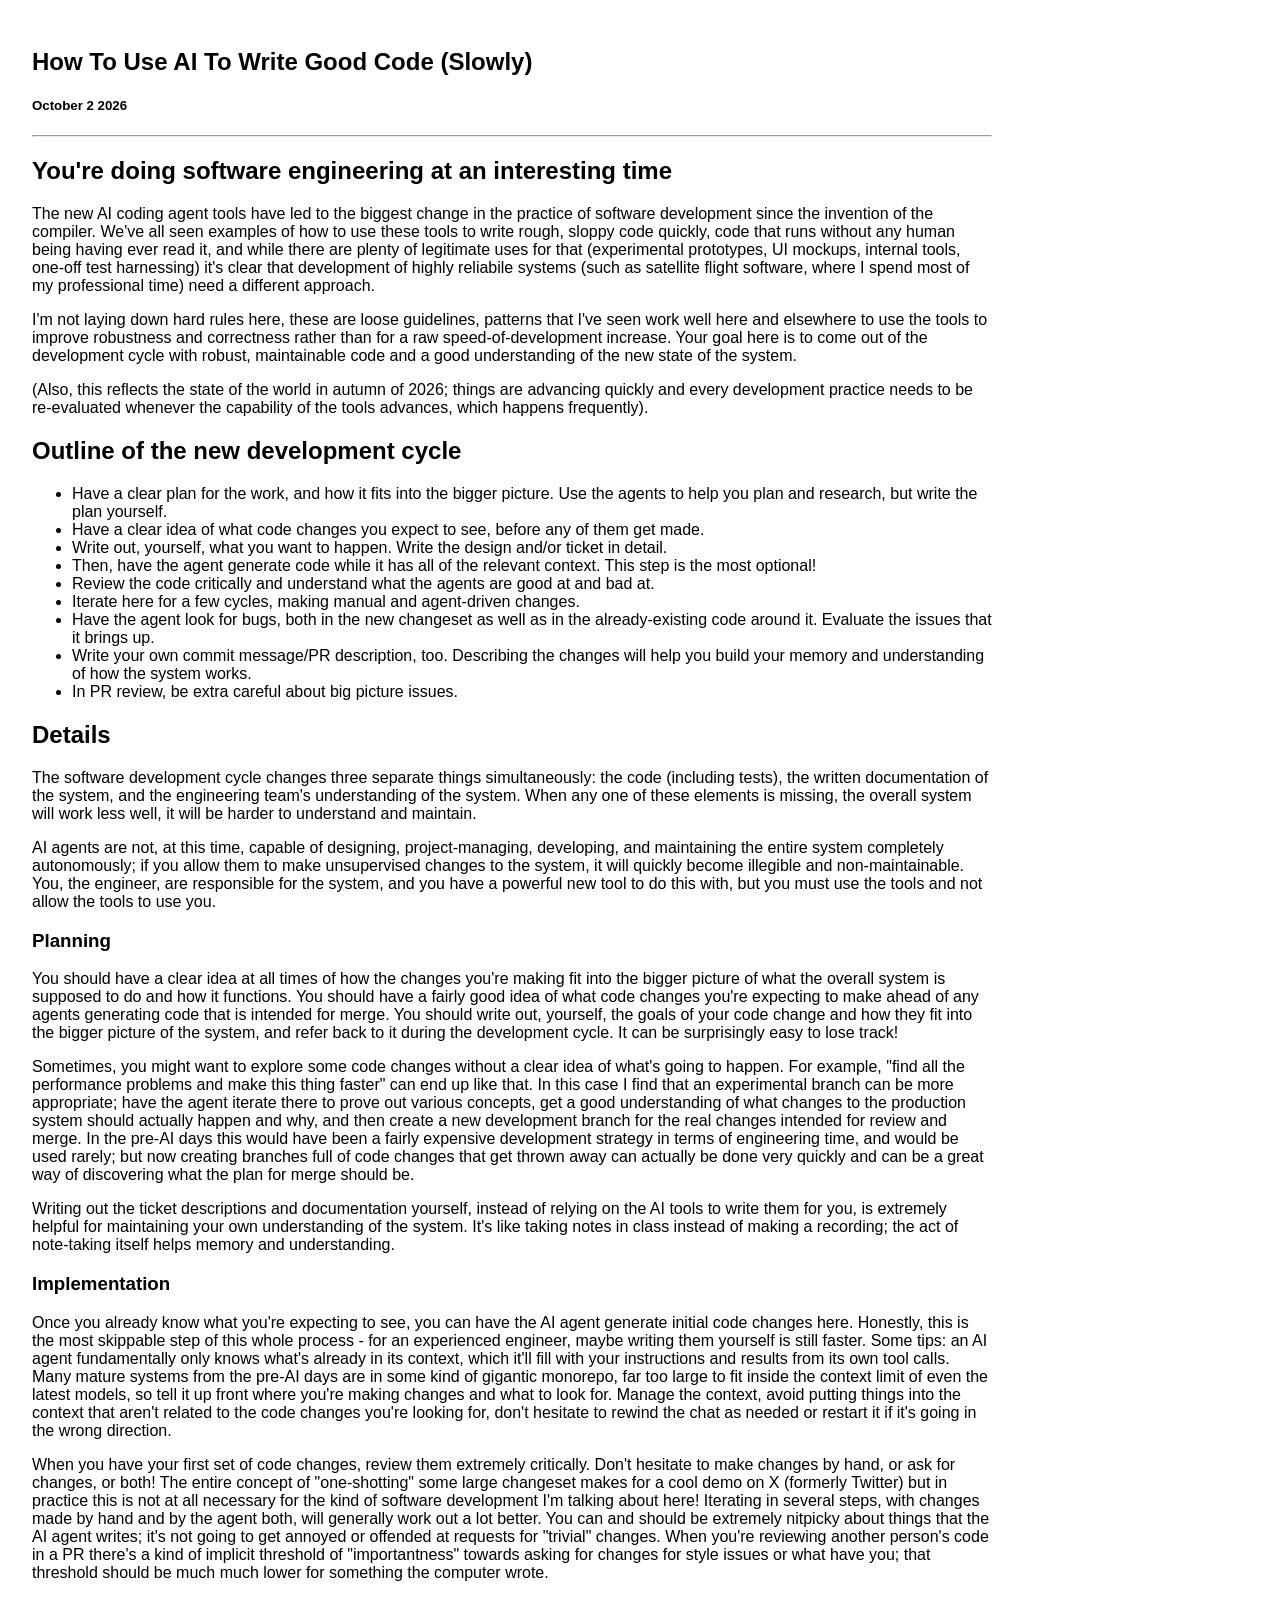
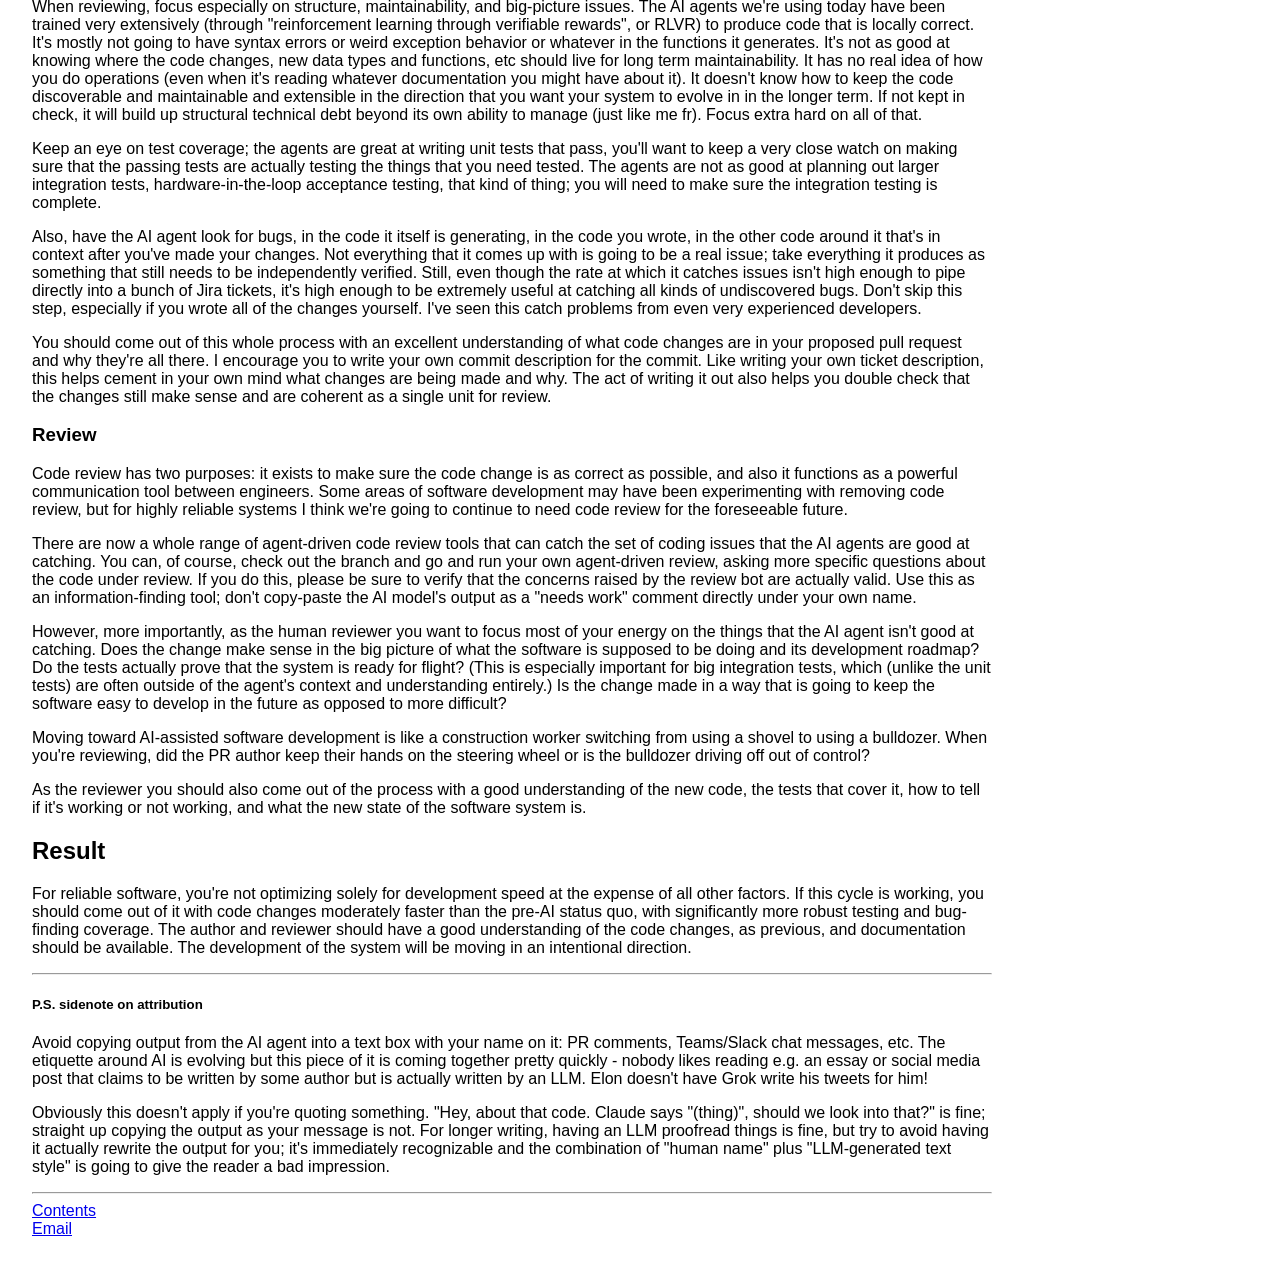
<file: slowly/index.html>
<!DOCTYPE html>
<html>
	<head>
		<title>How To Use AI To Write Good Code (Slowly)</title>
		<link rel="stylesheet" type="text/css" href="../projectsite.css">
		<meta charset="utf-8">
		<meta name="twitter:card" content="summary_large_image" />
		<meta property="og:title" content="How To Use AI To Write Good Code (Slowly)" />
		<meta property="og:description" content="you're doing software engineering at an interesting time" />
		<link rel="alternate" type="application/rss+xml" href="https://jdagostino.github.io/feed.xml" />
	</head>
	<body>
		<h1>How To Use AI To Write Good Code (Slowly)</h1>
		<h5>October 2 2026</h5>
<hr>
<h2 id="intro">You're doing software engineering at an interesting time</h2>
<p>The new AI coding agent tools have led to the biggest change in the practice of software development since the invention of the compiler. We've all seen examples of how to use these tools to write rough, sloppy code quickly, code that runs without any human being having ever read it, and while there are plenty of legitimate uses for that (experimental prototypes, UI mockups, internal tools, one-off test harnessing) it's clear that development of highly reliabile systems (such as satellite flight software, where I spend most of my professional time) need a different approach.</p>
<p>I'm not laying down hard rules here, these are loose guidelines, patterns that I've seen work well here and elsewhere to use the tools to improve robustness and correctness rather than for a raw speed-of-development increase. Your goal here is to come out of the development cycle with robust, maintainable code and a good understanding of the new state of the system.</p>
<p>(Also, this reflects the state of the world in autumn of 2026; things are advancing quickly and every development practice needs to be re-evaluated whenever the capability of the tools advances, which happens frequently).</p>
<h2 id="outline">Outline of the new development cycle</h2>
<ul>
	<li>Have a clear plan for the work, and how it fits into the bigger picture. Use the agents to help you plan and research, but write the plan yourself.</li>
	<li>Have a clear idea of what code changes you expect to see, before any of them get made.</li>
	<li>Write out, yourself, what you want to happen. Write the design and/or ticket in detail.</li>
	<li>Then, have the agent generate code while it has all of the relevant context. This step is the most optional!</li>
	<li>Review the code critically and understand what the agents are good at and bad at.</li>
	<li>Iterate here for a few cycles, making manual and agent-driven changes.</li>
	<li>Have the agent look for bugs, both in the new changeset as well as in the already-existing code around it. Evaluate the issues that it brings up.</li>
	<li>Write your own commit message/PR description, too. Describing the changes will help you build your memory and understanding of how the system works.</li>
	<li>In PR review, be extra careful about big picture issues.</li>
</ul>
<h2 id="details">Details</h2>
<p>The software development cycle changes three separate things simultaneously: the code (including tests), the written documentation of the system, and the engineering team's understanding of the system. When any one of these elements is missing, the overall system will work less well, it will be harder to understand and maintain.</p>
<p>AI agents are not, at this time, capable of designing, project-managing, developing, and maintaining the entire system completely autonomously; if you allow them to make unsupervised changes to the system, it will quickly become illegible and non-maintainable. You, the engineer, are responsible for the system, and you have a powerful new tool to do this with, but you must use the tools and not allow the tools to use you.</p>
<h3 id="planning">Planning</h3>
<p>You should have a clear idea at all times of how the changes you're making fit into the bigger picture of what the overall system is supposed to do and how it functions. You should have a fairly good idea of what code changes you're expecting to make ahead of any agents generating code that is intended for merge. You should write out, yourself, the goals of your code change and how they fit into the bigger picture of the system, and refer back to it during the development cycle. It can be surprisingly easy to lose track!</p>
<p>Sometimes, you might want to explore some code changes without a clear idea of what's going to happen. For example, "find all the performance problems and make this thing faster" can end up like that. In this case I find that an experimental branch can be more appropriate; have the agent iterate there to prove out various concepts, get a good understanding of what changes to the production system should actually happen and why, and then create a new development branch for the real changes intended for review and merge. In the pre-AI days this would have been a fairly expensive development strategy in terms of engineering time, and would be used rarely; but now creating branches full of code changes that get thrown away can actually be done very quickly and can be a great way of discovering what the plan for merge should be.</p>
<p>Writing out the ticket descriptions and documentation yourself, instead of relying on the AI tools to write them for you, is extremely helpful for maintaining your own understanding of the system. It's like taking notes in class instead of making a recording; the act of note-taking itself helps memory and understanding.</p>
<h3 id="implementation">Implementation</h3>
<p>Once you already know what you're expecting to see, you can have the AI agent generate initial code changes here. Honestly, this is the most skippable step of this whole process - for an experienced engineer, maybe writing them yourself is still faster. Some tips: an AI agent fundamentally only knows what's already in its context, which it'll fill with your instructions and results from its own tool calls. Many mature systems from the pre-AI days are in some kind of gigantic monorepo, far too large to fit inside the context limit of even the latest models, so tell it up front where you're making changes and what to look for. Manage the context, avoid putting things into the context that aren't related to the code changes you're looking for, don't hesitate to rewind the chat as needed or restart it if it's going in the wrong direction.</p>
<p>When you have your first set of code changes, review them extremely critically. Don't hesitate to make changes by hand, or ask for changes, or both! The entire concept of "one-shotting" some large changeset makes for a cool demo on X (formerly Twitter) but in practice this is not at all necessary for the kind of software development I'm talking about here! Iterating in several steps, with changes made by hand and by the agent both, will generally work out a lot better. You can and should be extremely nitpicky about things that the AI agent writes; it's not going to get annoyed or offended at requests for "trivial" changes. When you're reviewing another person's code in a PR there's a kind of implicit threshold of "importantness" towards asking for changes for style issues or what have you; that threshold should be much much lower for something the computer wrote.</p>
<p>When reviewing, focus especially on structure, maintainability, and big-picture issues. The AI agents we're using today have been trained very extensively (through "reinforcement learning through verifiable rewards", or RLVR) to produce code that is locally correct. It's mostly not going to have syntax errors or weird exception behavior or whatever in the functions it generates. It's not as good at knowing where the code changes, new data types and functions, etc should live for long term maintainability. It has no real idea of how you do operations (even when it's reading whatever documentation you might have about it). It doesn't know how to keep the code discoverable and maintainable and extensible in the direction that you want your system to evolve in in the longer term. If not kept in check, it will build up structural technical debt beyond its own ability to manage (just like me fr). Focus extra hard on all of that.</p>
<p>Keep an eye on test coverage; the agents are great at writing unit tests that pass, you'll want to keep a very close watch on making sure that the passing tests are actually testing the things that you need tested. The agents are not as good at planning out larger integration tests, hardware-in-the-loop acceptance testing, that kind of thing; you will need to make sure the integration testing is complete.</p>
<p>Also, have the AI agent look for bugs, in the code it itself is generating, in the code you wrote, in the other code around it that's in context after you've made your changes. Not everything that it comes up with is going to be a real issue; take everything it produces as something that still needs to be independently verified. Still, even though the rate at which it catches issues isn't high enough to pipe directly into a bunch of Jira tickets, it's high enough to be extremely useful at catching all kinds of undiscovered bugs. Don't skip this step, especially if you wrote all of the changes yourself. I've seen this catch problems from even very experienced developers.</p>
<p>You should come out of this whole process with an excellent understanding of what code changes are in your proposed pull request and why they're all there. I encourage you to write your own commit description for the commit. Like writing your own ticket description, this helps cement in your own mind what changes are being made and why. The act of writing it out also helps you double check that the changes still make sense and are coherent as a single unit for review.</p>
<h3 id="review">Review</h3>
<p>Code review has two purposes: it exists to make sure the code change is as correct as possible, and also it functions as a powerful communication tool between engineers. Some areas of software development may have been experimenting with removing code review, but for highly reliable systems I think we're going to continue to need code review for the foreseeable future.</p>
<p>There are now a whole range of agent-driven code review tools that can catch the set of coding issues that the AI agents are good at catching. You can, of course, check out the branch and go and run your own agent-driven review, asking more specific questions about the code under review. If you do this, please be sure to verify that the concerns raised by the review bot are actually valid. Use this as an information-finding tool; don't copy-paste the AI model's output as a "needs work" comment directly under your own name.</p>
<p>However, more importantly, as the human reviewer you want to focus most of your energy on the things that the AI agent isn't good at catching. Does the change make sense in the big picture of what the software is supposed to be doing and its development roadmap? Do the tests actually prove that the system is ready for flight? (This is especially important for big integration tests, which (unlike the unit tests) are often outside of the agent's context and understanding entirely.) Is the change made in a way that is going to keep the software easy to develop in the future as opposed to more difficult?</p>
<p>Moving toward AI-assisted software development is like a construction worker switching from using a shovel to using a bulldozer. When you're reviewing, did the PR author keep their hands on the steering wheel or is the bulldozer driving off out of control?</p>
<p>As the reviewer you should also come out of the process with a good understanding of the new code, the tests that cover it, how to tell if it's working or not working, and what the new state of the software system is.</p>
<h2 id="result">Result</h2>
<p>For reliable software, you're not optimizing solely for development speed at the expense of all other factors. If this cycle is working, you should come out of it with code changes moderately faster than the pre-AI status quo, with significantly more robust testing and bug-finding coverage. The author and reviewer should have a good understanding of the code changes, as previous, and documentation should be available. The development of the system will be moving in an intentional direction.</p>
<hr>
<div>
	<h5>P.S. sidenote on attribution</h5>
	<p>Avoid copying output from the AI agent into a text box with your name on it: PR comments, Teams/Slack chat messages, etc. The etiquette around AI is evolving but this piece of it is coming together pretty quickly - nobody likes reading e.g. an essay or social media post that claims to be written by some author but is actually written by an LLM. Elon doesn't have Grok write his tweets for him!</p>
	<p>Obviously this doesn't apply if you're quoting something. "Hey, about that code. Claude says "(thing)", should we look into that?" is fine; straight up copying the output as your message is not. For longer writing, having an LLM proofread things is fine, but try to avoid having it actually rewrite the output for you; it's immediately recognizable and the combination of "human name" plus "LLM-generated text style" is going to give the reader a bad impression.</p>
</div>
<hr>
<div class=footer>
	<a href="../index.html">Contents</a>
	<br>
	<a href="mailto:jdagostino1@gmail.com">Email</a>
</div>
</body>
</html>
</file>
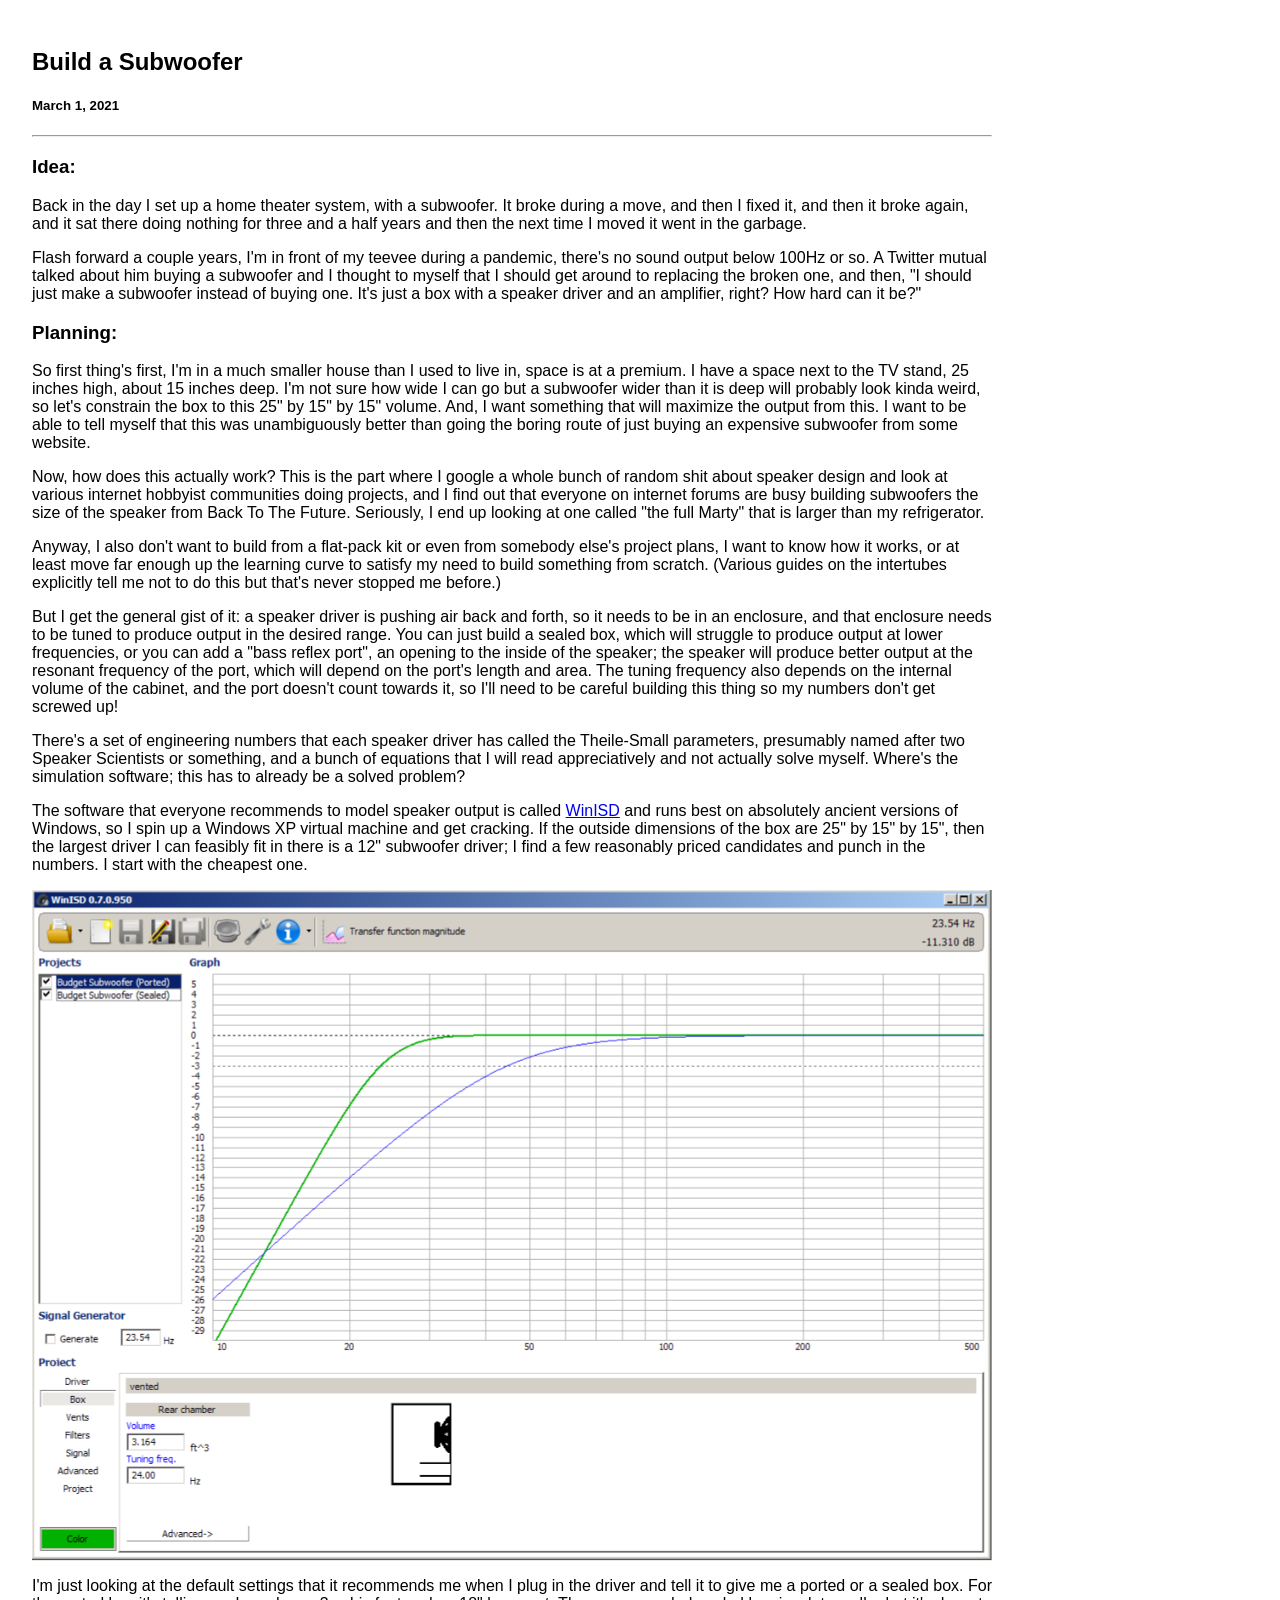
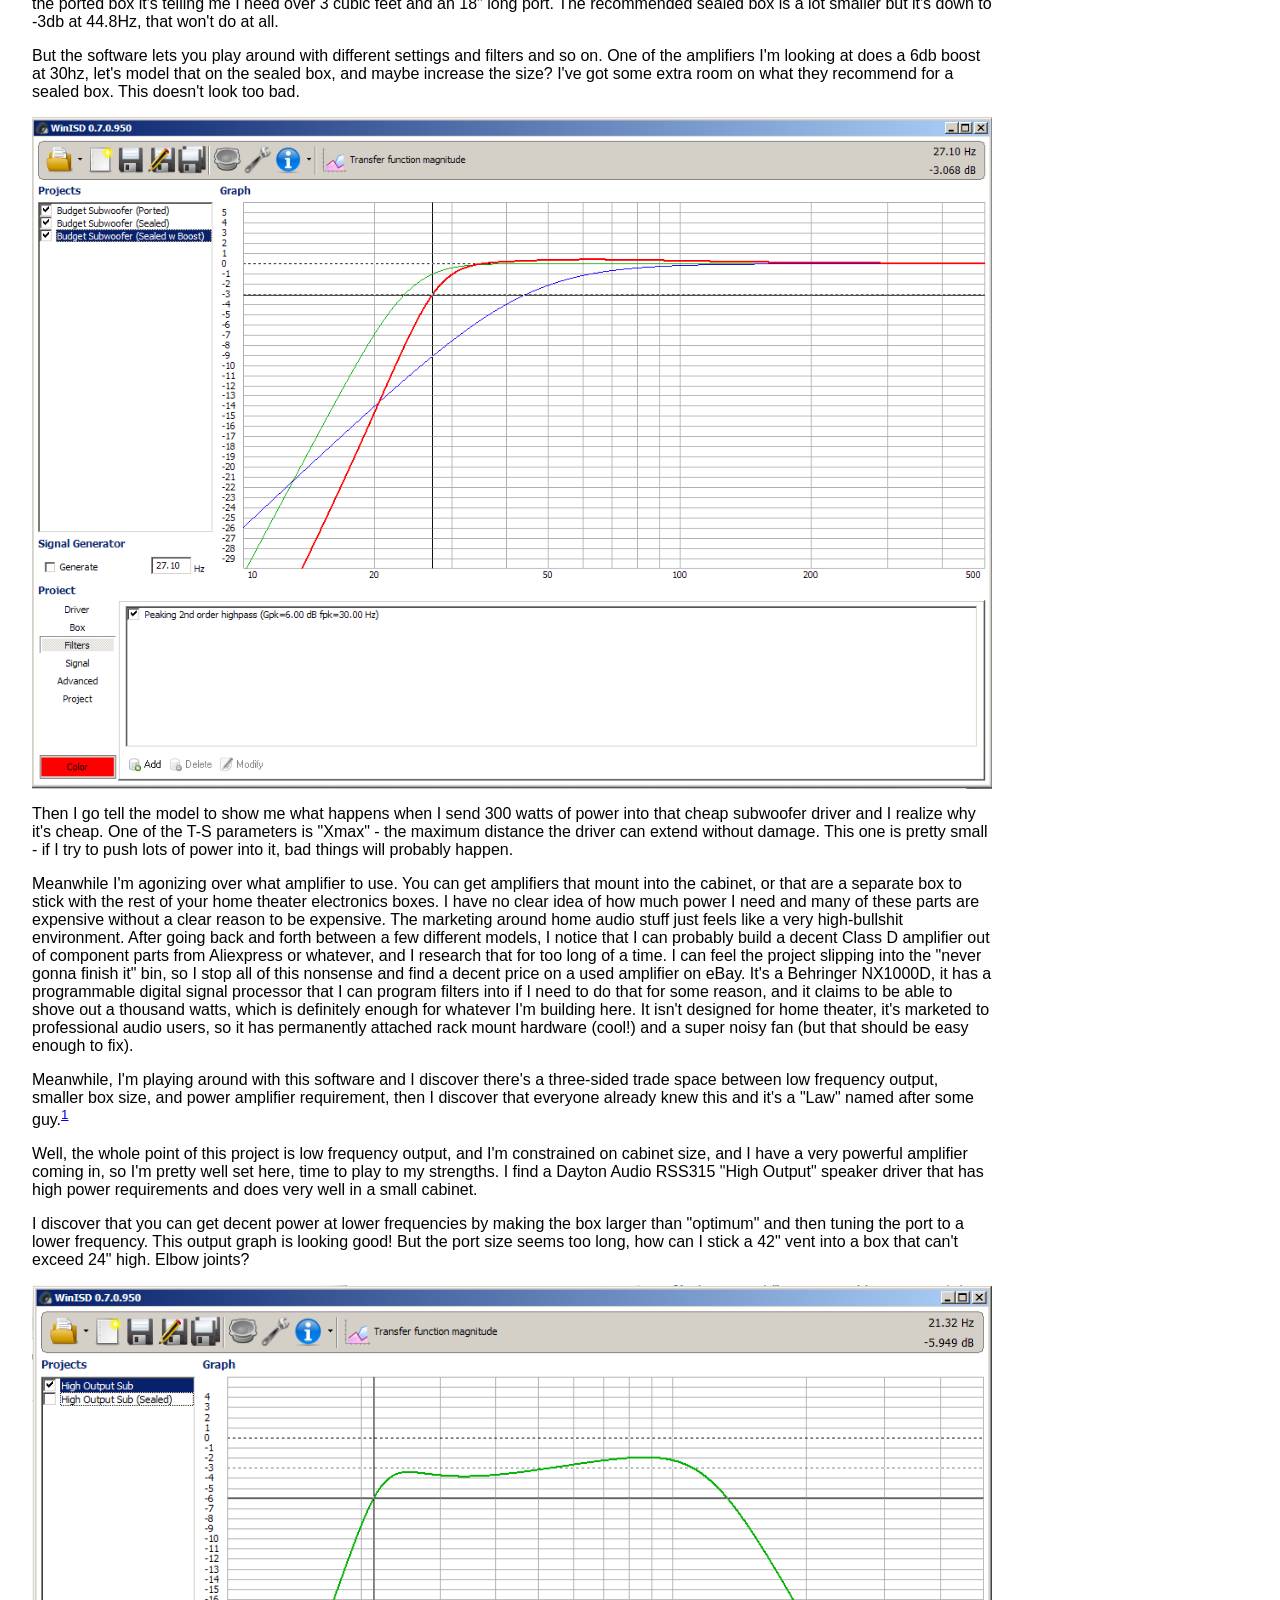
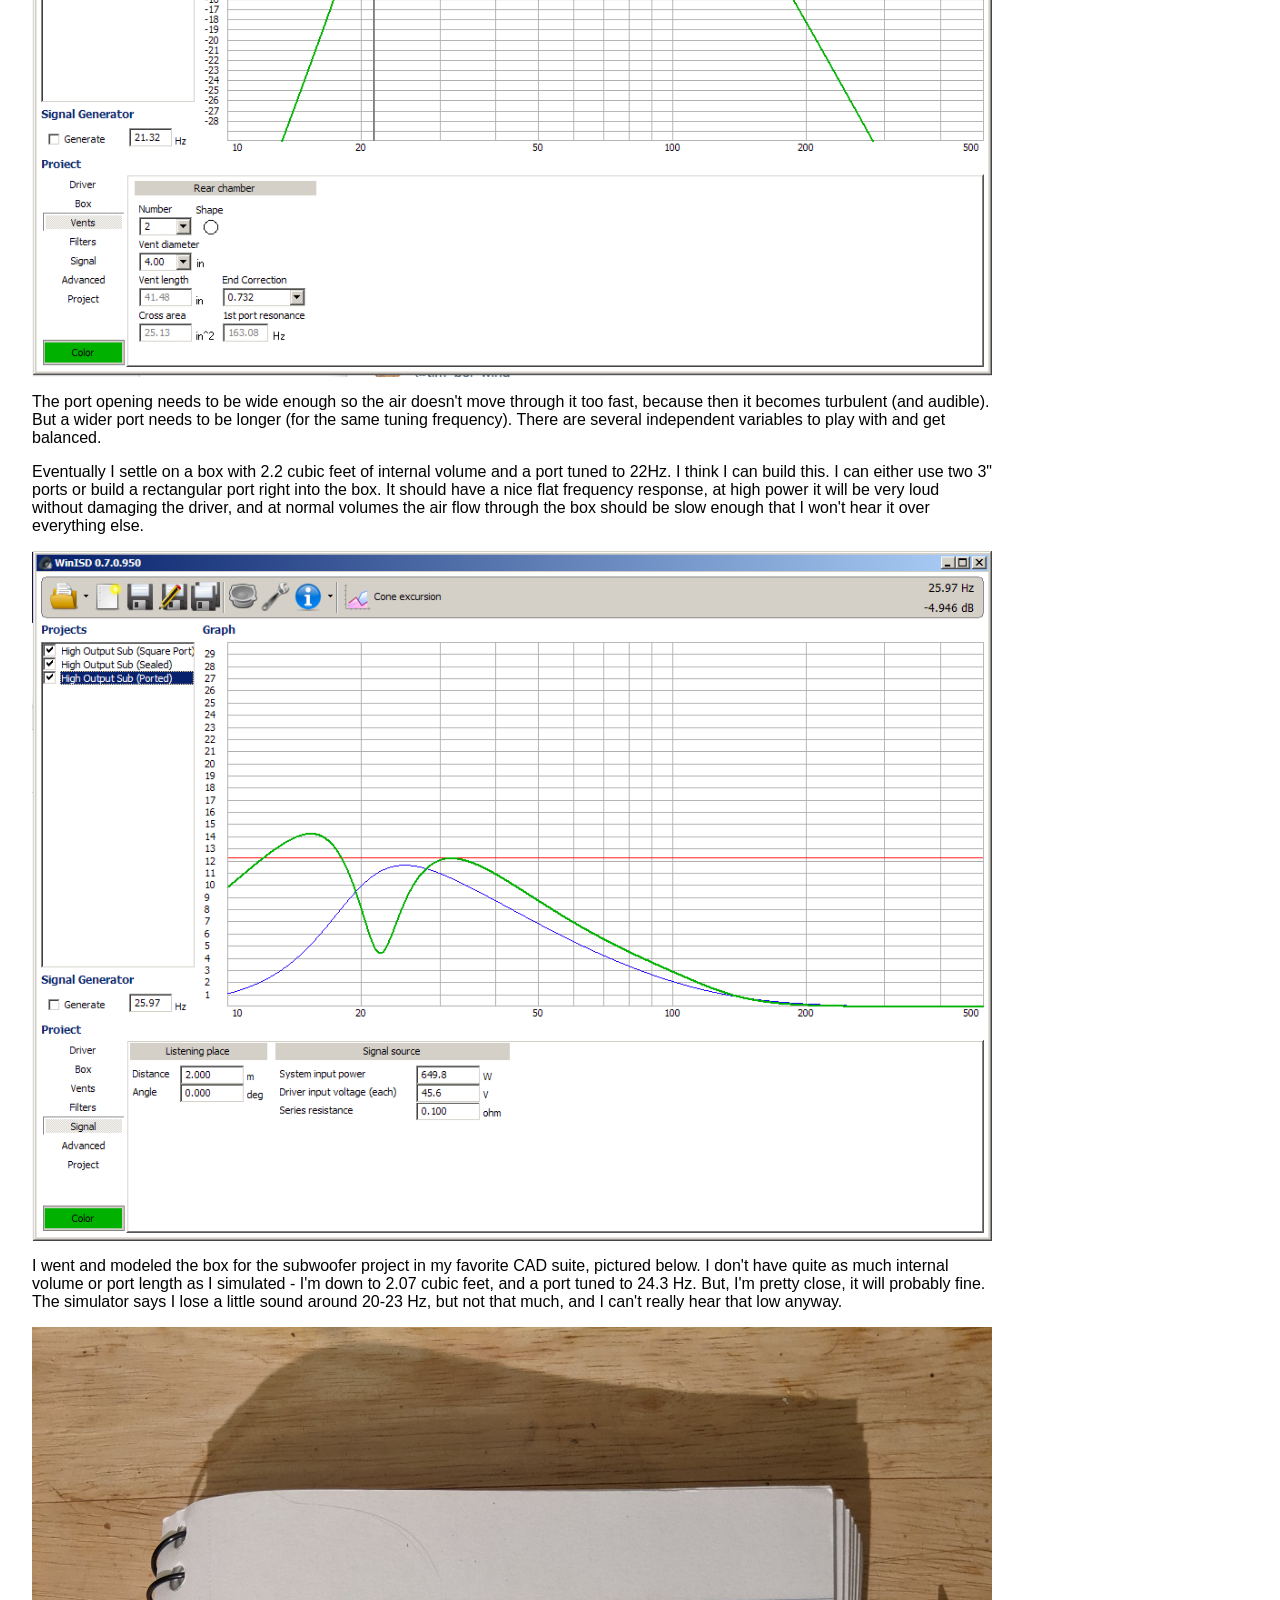
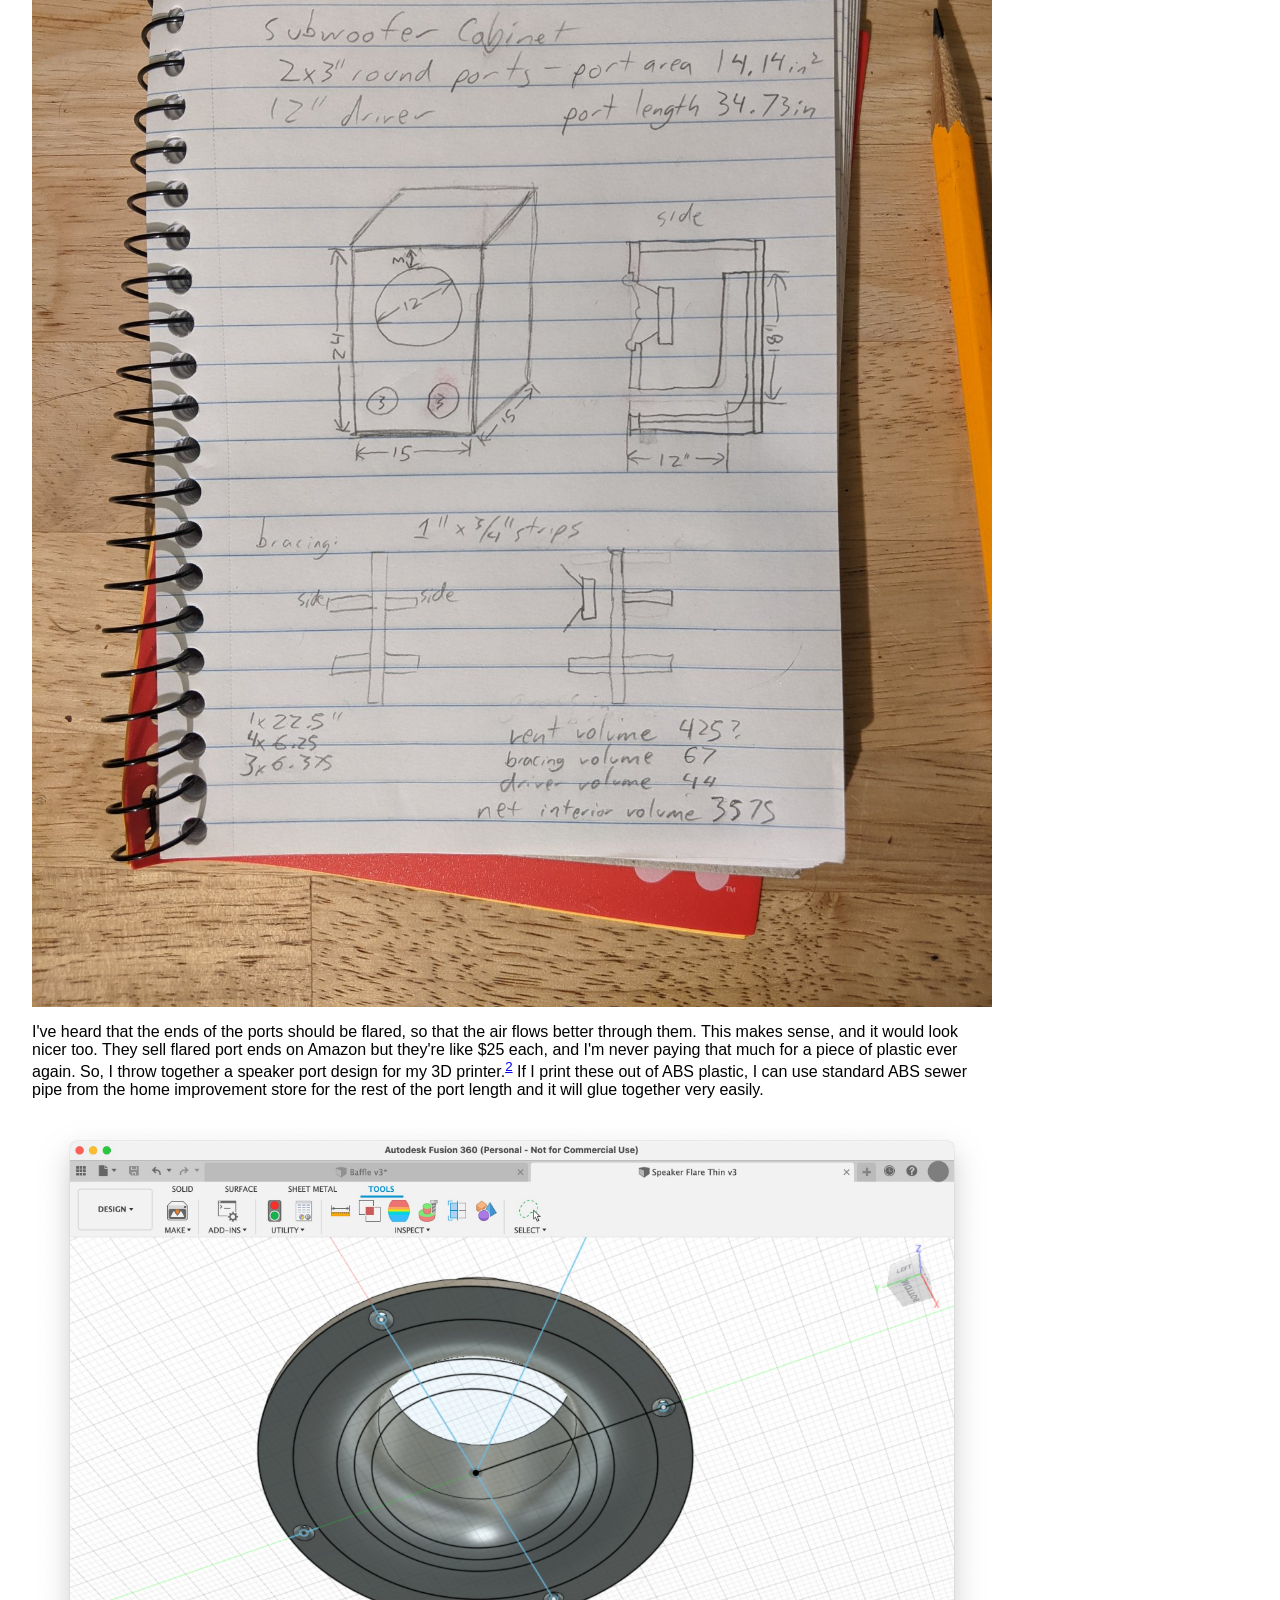
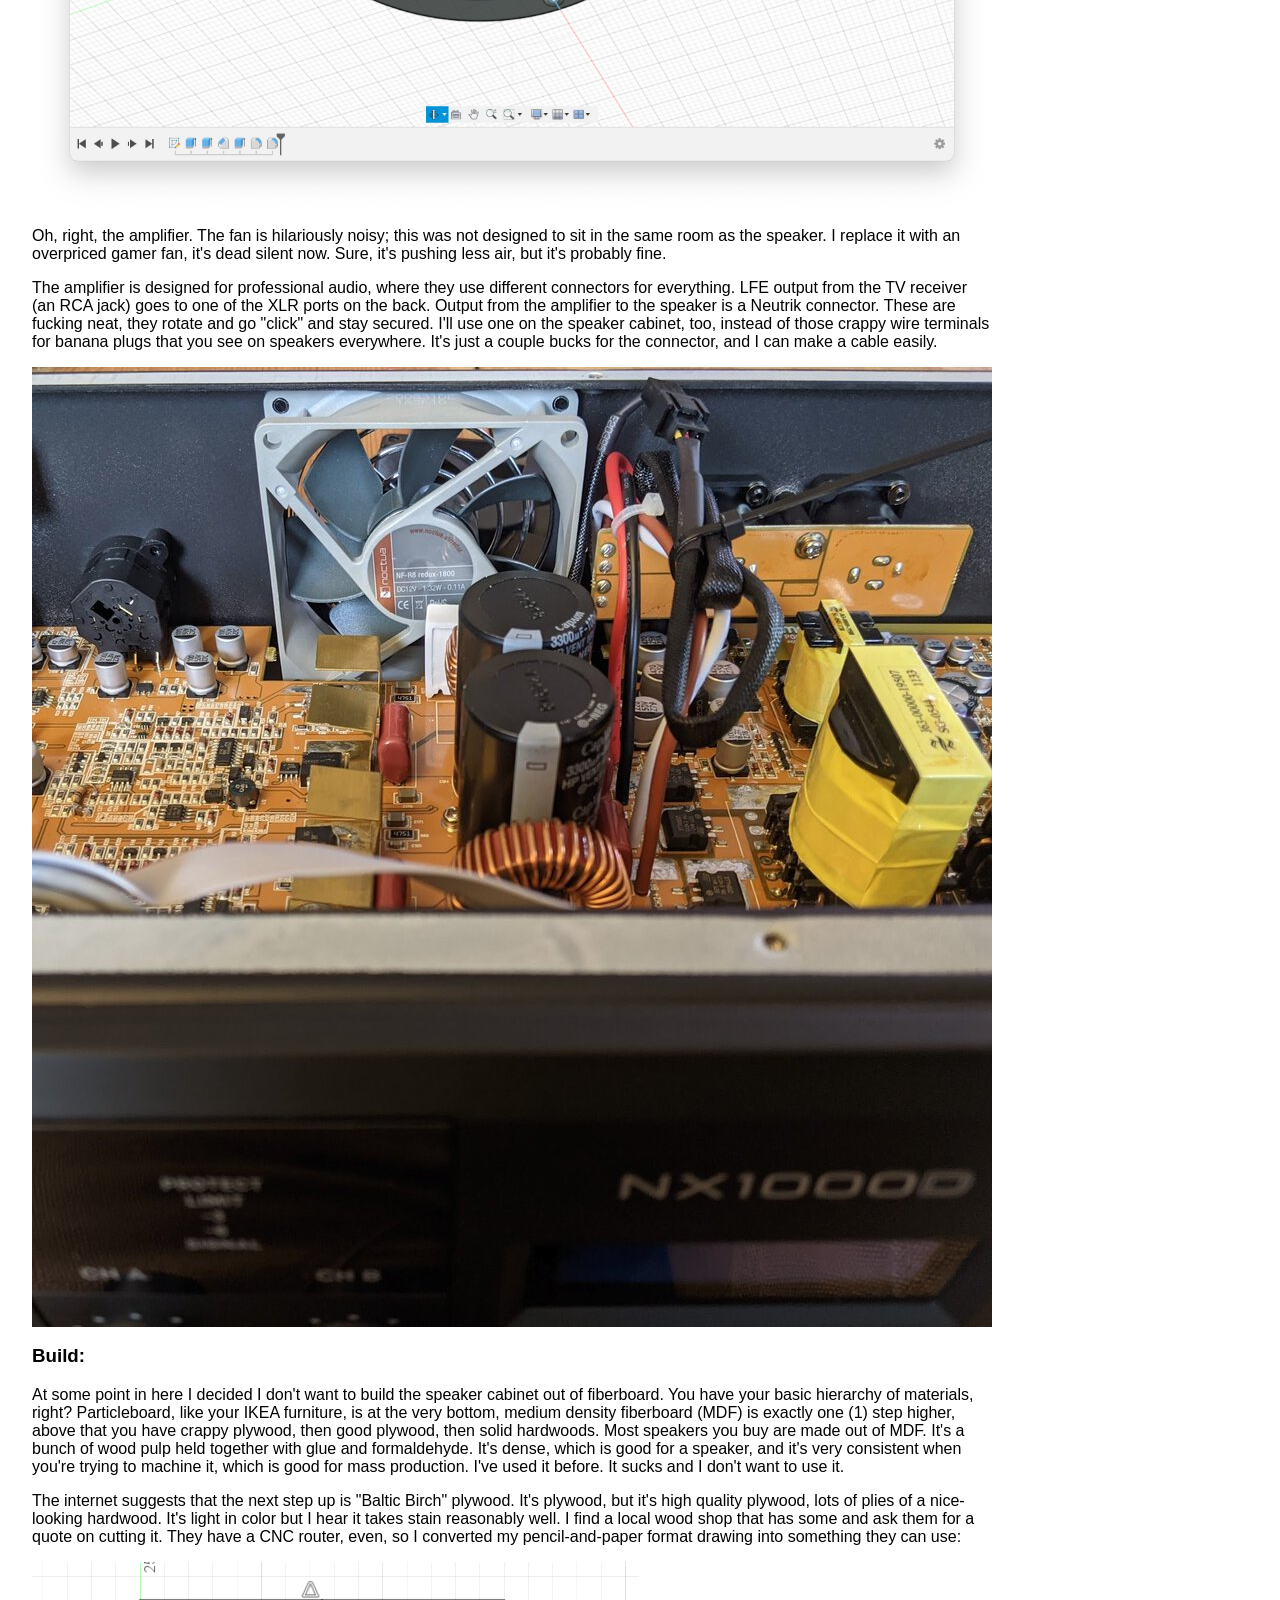
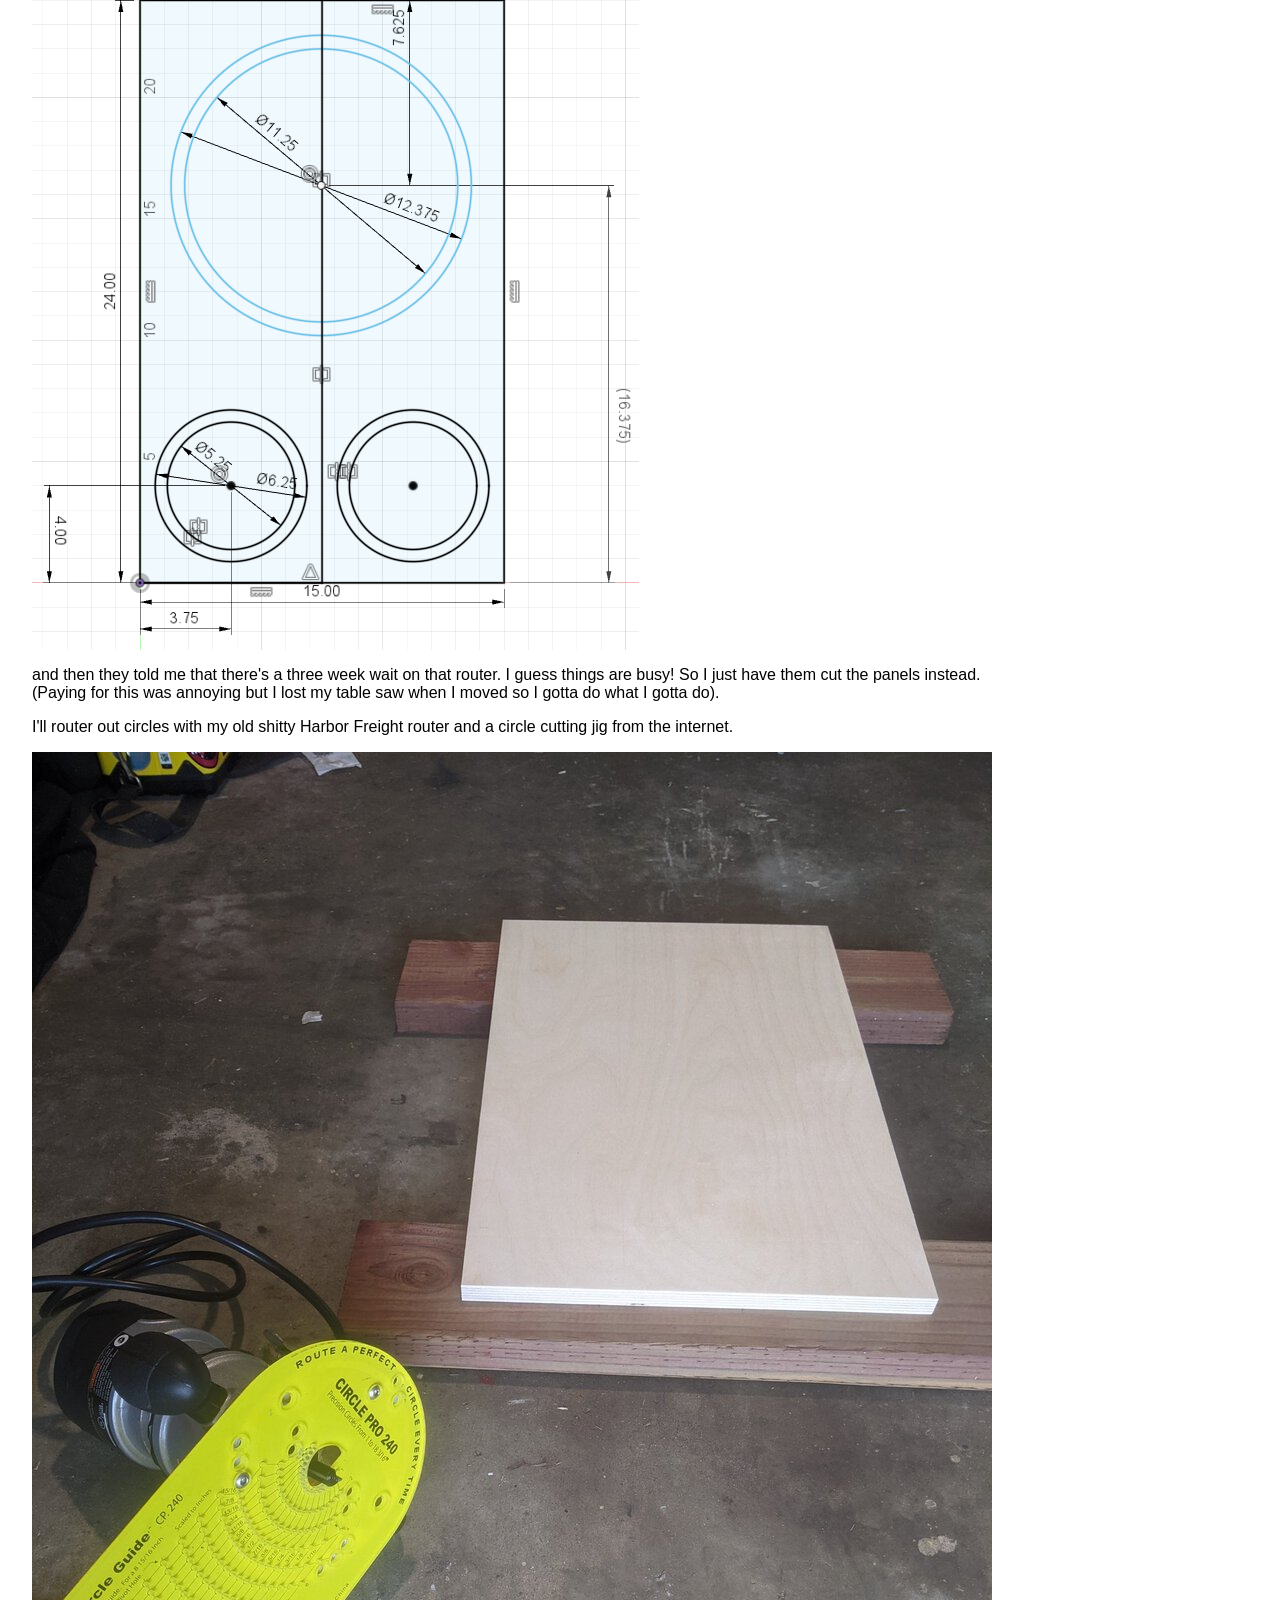
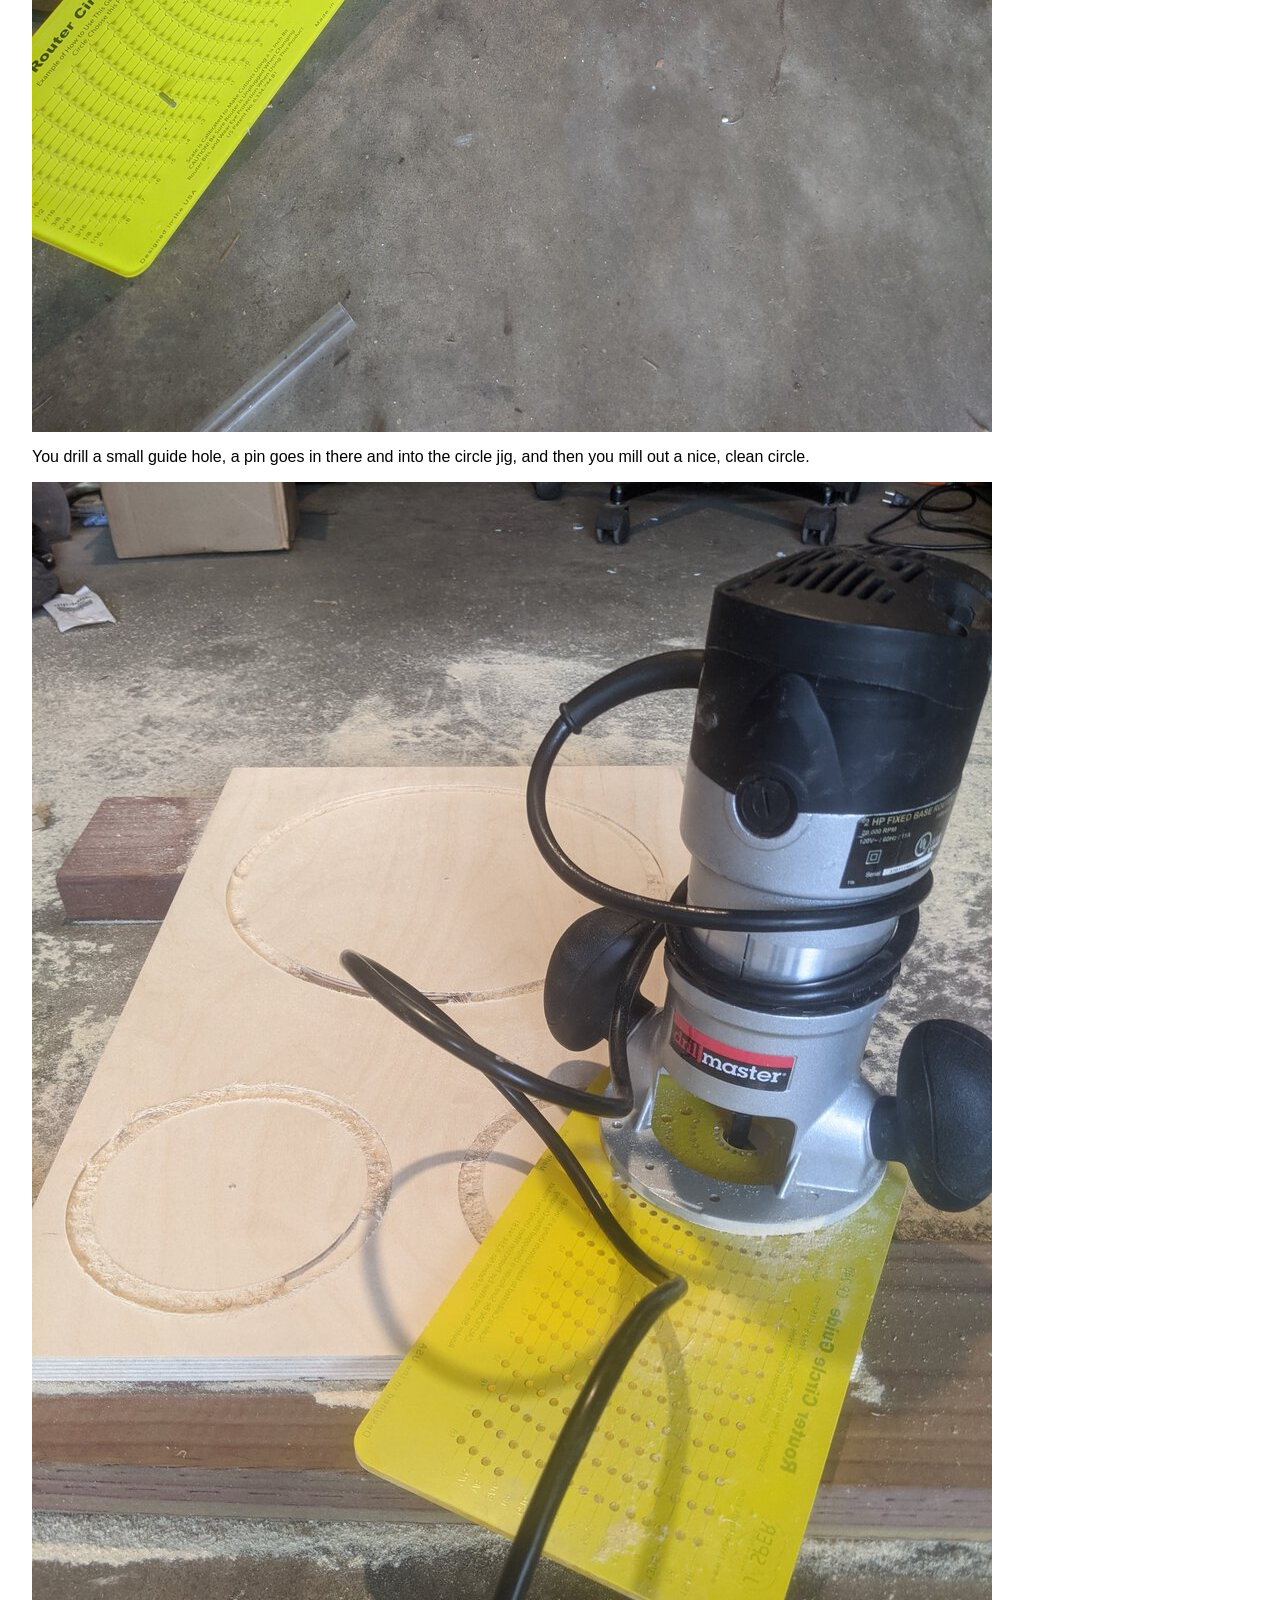
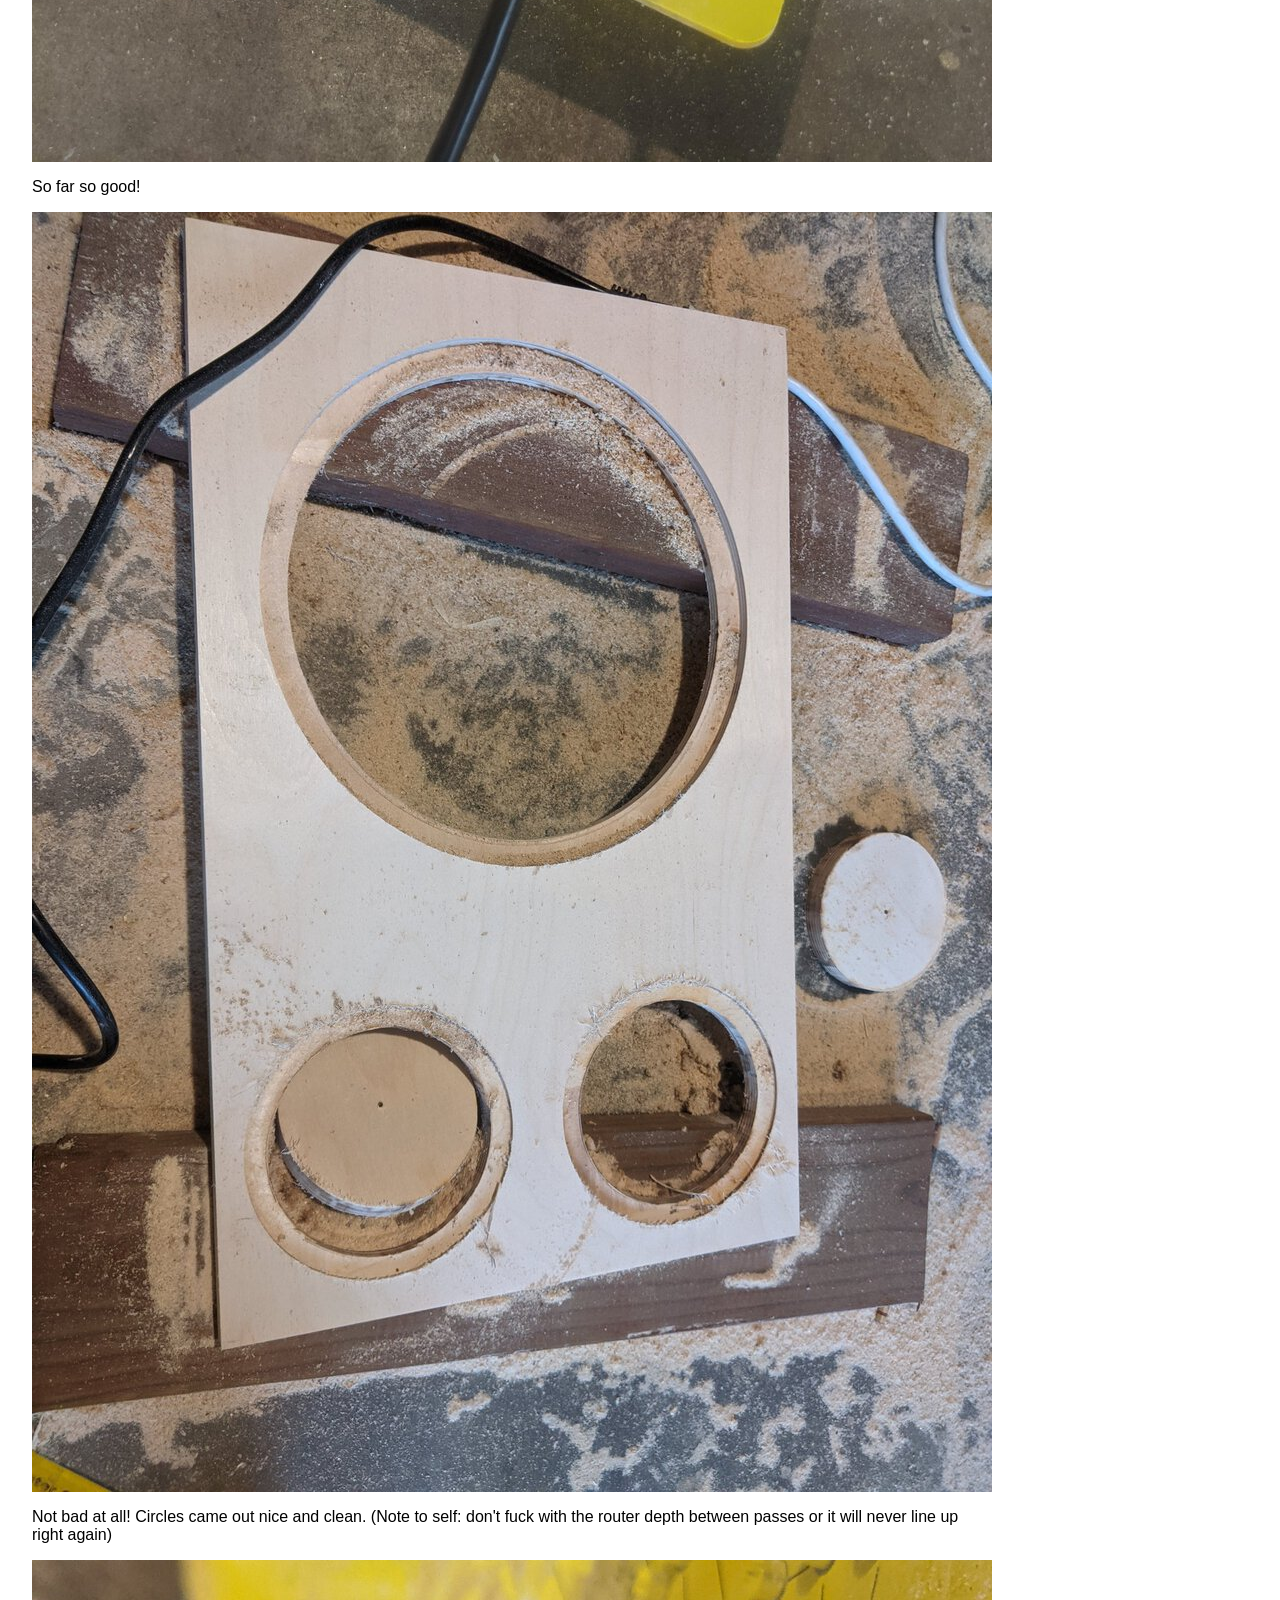
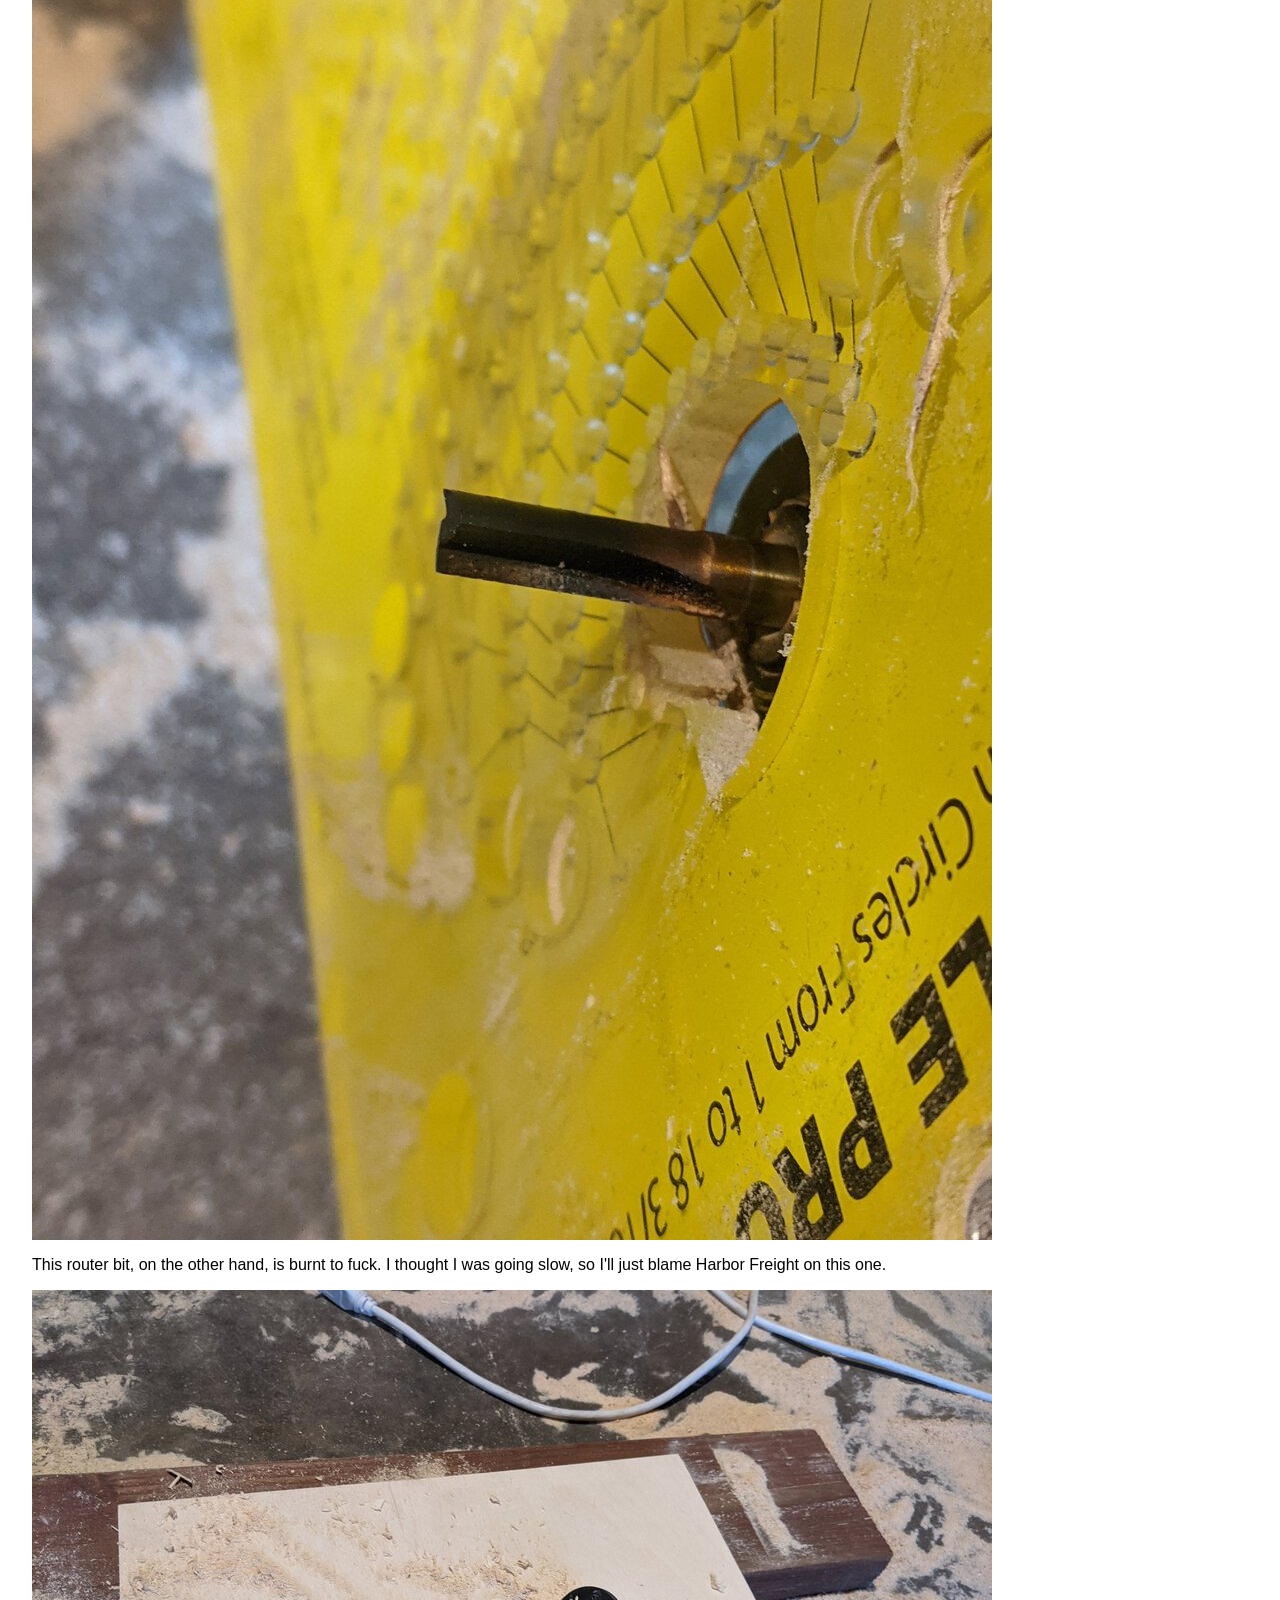
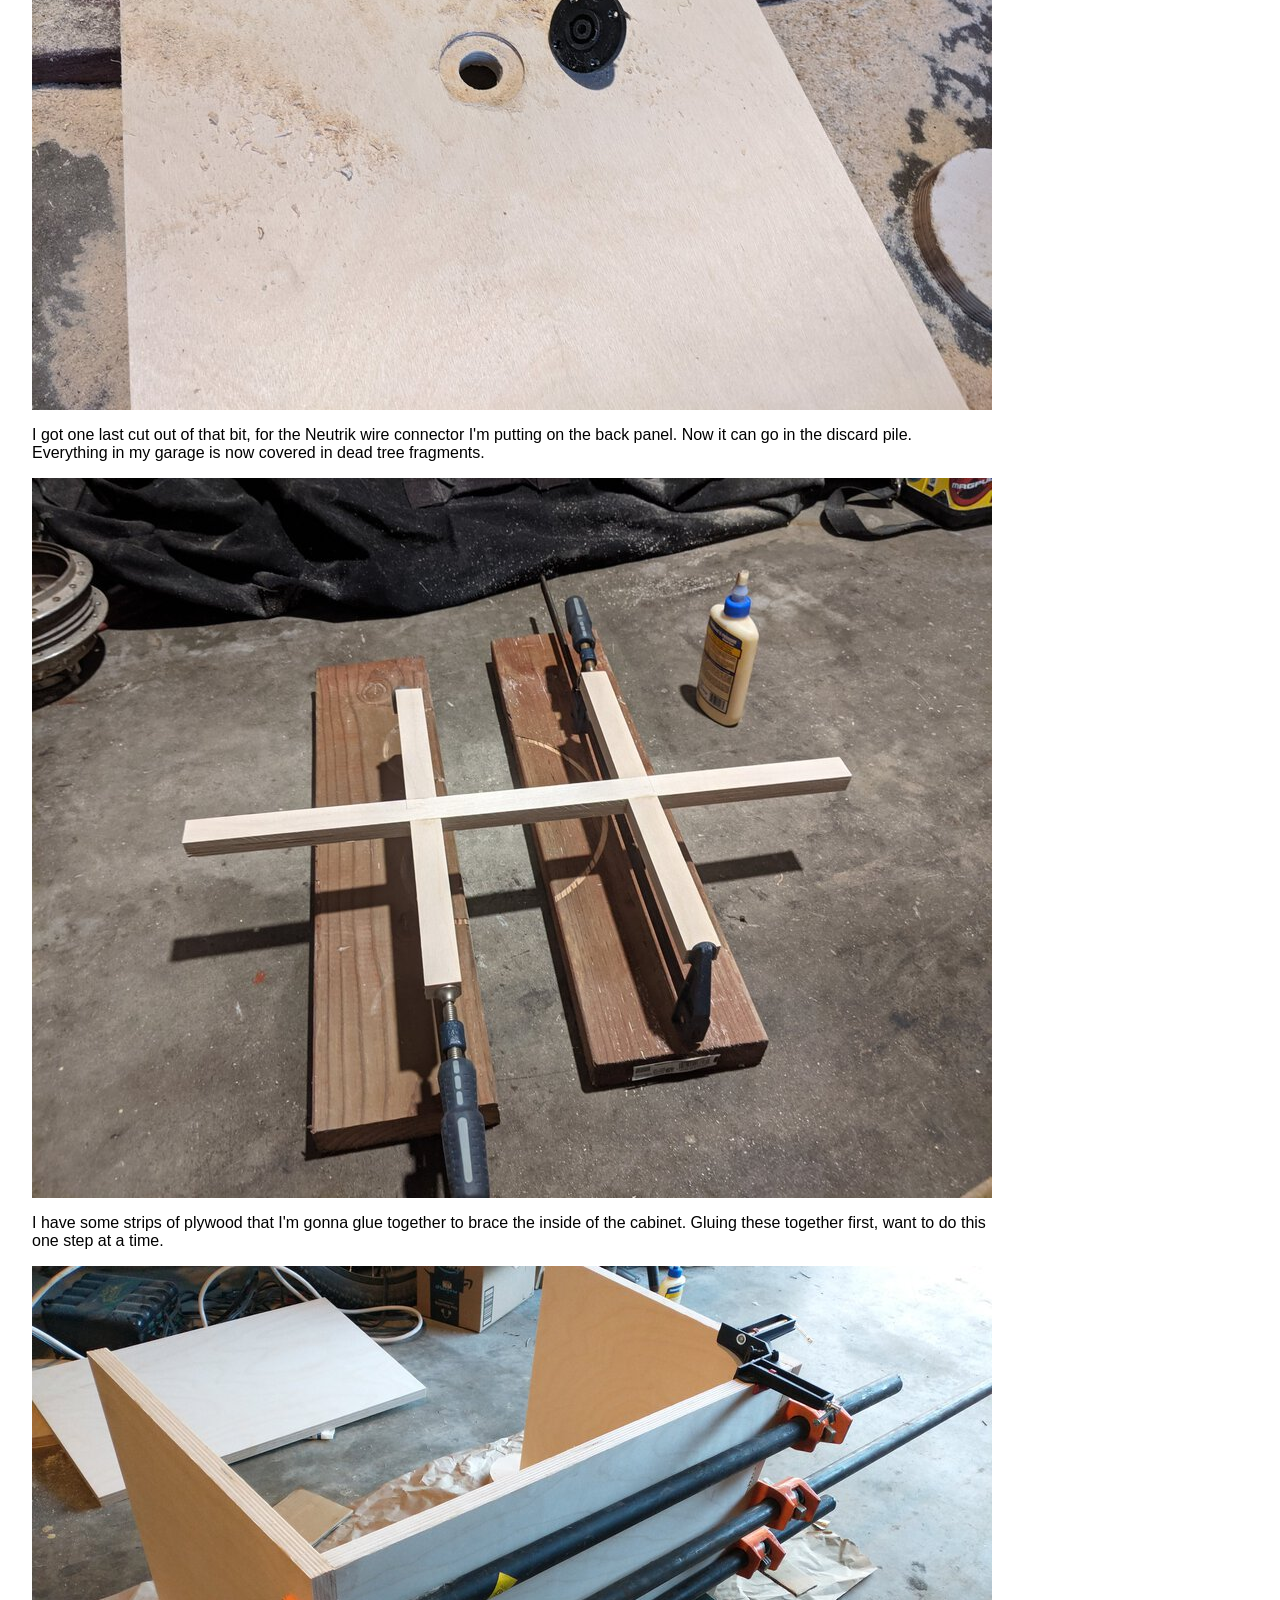
<file: subwoofer/index.html>
<!DOCTYPE html>
<html>
	<head>
		<title>Build a Subwoofer</title>
		<link rel="stylesheet" type="text/css" href="../projectsite.css">
		<meta charset="utf-8">
		<meta name="twitter:card" content="summary_large_image" />
		<meta property="og:title" name="twitter:title" content="Project: Build a Subwoofer" />
		<meta property="og:description" name="twitter:description" content="desiging and building a big box of bass. woodworking, electronics, etc!" />
		<meta property="og:image" name="twitter:image" content="https://jdagostino.github.io/subwoofer/results.jpg" />
		<link rel="alternate" type="application/rss+xml" href="https://jdagostino.github.io/feed.xml" />
	</head>
	<body>
		<h1>Build a Subwoofer</h1>
		<h5>March 1, 2021</h5>
<hr>
<h3>Idea:</h3>
<p>Back in the day I set up a home theater system, with a subwoofer. It broke during a move, and then I fixed it, and then it broke again, and it sat there doing nothing for three and a half years and then the next time I moved it went in the garbage.</p>
<p>Flash forward a couple years, I'm in front of my teevee during a pandemic, there's no sound output below 100Hz or so. A Twitter mutual talked about him buying a subwoofer and I thought to myself that I should get around to replacing the broken one, and then, "I should just make a subwoofer instead of buying one. It's just a box with a speaker driver and an amplifier, right? How hard can it be?"</p>
<h3>Planning:</h3>
<p>So first thing's first, I'm in a much smaller house than I used to live in, space is at a premium. I have a space next to the TV stand, 25 inches high, about 15 inches deep. I'm not sure how wide I can go but a subwoofer wider than it is deep will probably look kinda weird, so let's constrain the box to this 25" by 15" by 15" volume. And, I want something that will maximize the output from this. I want to be able to tell myself that this was unambiguously better than going the boring route of just buying an expensive subwoofer from some website.</p>
<p>Now, how does this actually work? This is the part where I google a whole bunch of random shit about speaker design and look at various internet hobbyist communities doing projects, and I find out that everyone on internet forums are busy building subwoofers the size of the speaker from Back To The Future. Seriously, I end up looking at one called "the full Marty" that is larger than my refrigerator.</p>
<p>Anyway, I also don't want to build from a flat-pack kit or even from somebody else's project plans, I want to know how it works, or at least move far enough up the learning curve to satisfy my need to build something from scratch. (Various guides on the intertubes explicitly tell me not to do this but that's never stopped me before.)</p>
<p>But I get the general gist of it: a speaker driver is pushing air back and forth, so it needs to be in an enclosure, and that enclosure needs to be tuned to produce output in the desired range. You can just build a sealed box, which will struggle to produce output at lower frequencies, or you can add a "bass reflex port", an opening to the inside of the speaker; the speaker will produce better output at the resonant frequency of the port, which will depend on the port's length and area. The tuning frequency also depends on the internal volume of the cabinet, and the port doesn't count towards it, so I'll need to be careful building this thing so my numbers don't get screwed up!</p>
<p>There's a set of engineering numbers that each speaker driver has called the Theile-Small parameters, presumably named after two Speaker Scientists or something, and a bunch of equations that I will read appreciatively and not actually solve myself. Where's the simulation software; this has to already be a solved problem?</p>
<p>The software that everyone recommends to model speaker output is called <a href="http://www.linearteam.org/">WinISD</a> and runs best on absolutely ancient versions of Windows, so I spin up a Windows XP virtual machine and get cracking. If the outside dimensions of the box are 25" by 15" by 15", then the largest driver I can feasibly fit in there is a 12" subwoofer driver; I find a few reasonably priced candidates and punch in the numbers. I start with the cheapest one.</p>
<img src="winisd-1.png">
<!--TODO: resize all the screenshots down 50%, they got blown up somehow -->
<p>I'm just looking at the default settings that it recommends me when I plug in the driver and tell it to give me a ported or a sealed box. For the ported box it's telling me I need over 3 cubic feet and an 18" long port. The recommended sealed box is a lot smaller but it's down to -3db at 44.8Hz, that won't do at all.</p>
<p>But the software lets you play around with different settings and filters and so on. One of the amplifiers I'm looking at does a 6db boost at 30hz, let's model that on the sealed box, and maybe increase the size? I've got some extra room on what they recommend for a sealed box. This doesn't look too bad.</p>
<img src="winisd-2.png">
<p>Then I go tell the model to show me what happens when I send 300 watts of power into that cheap subwoofer driver and I realize why it's cheap. One of the T-S parameters is "Xmax" - the maximum distance the driver can extend without damage. This one is pretty small - if I try to push lots of power into it, bad things will probably happen.</p>
<p>Meanwhile I'm agonizing over what amplifier to use. You can get amplifiers that mount into the cabinet, or that are a separate box to stick with the rest of your home theater electronics boxes. I have no clear idea of how much power I need and many of these parts are expensive without a clear reason to be expensive. The marketing around home audio stuff just feels like a very high-bullshit environment. After going back and forth between a few different models, I notice that I can probably build a decent Class D amplifier out of component parts from Aliexpress or whatever, and I research that for too long of a time. I can feel the project slipping into the "never gonna finish it" bin, so I stop all of this nonsense and find a decent price on a used amplifier on eBay. It's a Behringer NX1000D, it has a programmable digital signal processor that I can program filters into if I need to do that for some reason, and it claims to be able to shove out a thousand watts, which is definitely enough for whatever I'm building here. It isn't designed for home theater, it's marketed to professional audio users, so it has permanently attached rack mount hardware (cool!) and a super noisy fan (but that should be easy enough to fix).</p>
<p>Meanwhile, I'm playing around with this software and I discover there's a three-sided trade space between low frequency output, smaller box size, and power amplifier requirement, then I discover that everyone already knew this and it's a "Law" named after some guy.<sup id=l1><a rel=footnote href=#fn1>1</a></sup></p>
<p>Well, the whole point of this project is low frequency output, and I'm constrained on cabinet size, and I have a very powerful amplifier coming in, so I'm pretty well set here, time to play to my strengths. I find a Dayton Audio RSS315 "High Output" speaker driver that has high power requirements and does very well in a small cabinet.</p>
<p>I discover that you can get decent power at lower frequencies by making the box larger than "optimum" and then tuning the port to a lower frequency. This output graph is looking good! But the port size seems too long, how can I stick a 42" vent into a box that can't exceed 24" high. Elbow joints?</p>
<img src="winisd-3.png">
<p>The port opening needs to be wide enough so the air doesn't move through it too fast, because then it becomes turbulent (and audible). But a wider port needs to be longer (for the same tuning frequency). There are several independent variables to play with and get balanced.<p>
<p>Eventually I settle on a box with 2.2 cubic feet of internal volume and a port tuned to 22Hz. I think I can build this. I can either use two 3" ports or build a rectangular port right into the box. It should have a nice flat frequency response, at high power it will be very loud without damaging the driver, and at normal volumes the air flow through the box should be slow enough that I won't hear it over everything else.</p>
<img src="winisd-5.png">
<p>I went and modeled the box for the subwoofer project in my favorite CAD suite, pictured below. I don't have quite as much internal volume or port length as I simulated - I'm down to 2.07 cubic feet, and a port tuned to 24.3 Hz. But, I'm pretty close, it will probably fine. The simulator says I lose a little sound around 20-23 Hz, but not that much, and I can't really hear that low anyway. </p>
<img src="speaker-cad.jpg">
<p>I've heard that the ends of the ports should be flared, so that the air flows better through them. This makes sense, and it would look nicer too. They sell flared port ends on Amazon but they're like $25 each, and I'm never paying that much for a piece of plastic ever again. So, I throw together a speaker port design for my 3D printer.<sup id=l2><a rel=footnote href=#fn2>2</a></sup> If I print these out of ABS plastic, I can use standard ABS sewer pipe from the home improvement store for the rest of the port length and it will glue together very easily.</p>
<img src="flare-fusion.jpg">
<p>Oh, right, the amplifier. The fan is hilariously noisy; this was not designed to sit in the same room as the speaker. I replace it with an overpriced gamer fan, it's dead silent now. Sure, it's pushing less air, but it's probably fine. </p>
<p>The amplifier is designed for professional audio, where they use different connectors for everything. LFE output from the TV receiver (an RCA jack) goes to one of the XLR ports on the back. Output from the amplifier to the speaker is a Neutrik connector. These are fucking neat, they rotate and go "click" and stay secured. I'll use one on the speaker cabinet, too, instead of those crappy wire terminals for banana plugs that you see on speakers everywhere. It's just a couple bucks for the connector, and I can make a cable easily.</p>
<img src="amp-fan.jpg">
<h3>Build:</h3>
<p>At some point in here I decided I don't want to build the speaker cabinet out of fiberboard. You have your basic hierarchy of materials, right? Particleboard, like your IKEA furniture, is at the very bottom, medium density fiberboard (MDF) is exactly one (1) step higher, above that you have crappy plywood, then good plywood, then solid hardwoods. Most speakers you buy are made out of MDF. It's a bunch of wood pulp held together with glue and formaldehyde. It's dense, which is good for a speaker, and it's very consistent when you're trying to machine it, which is good for mass production. I've used it before. It sucks and I don't want to use it.</p>
<p>The internet suggests that the next step up is "Baltic Birch" plywood. It's plywood, but it's high quality plywood, lots of plies of a nice-looking hardwood. It's light in color but I hear it takes stain reasonably well. I find a local wood shop that has some and ask them for a quote on cutting it. They have a CNC router, even, so I converted my pencil-and-paper format drawing into something they can use:</p>
<img src="speaker-cad-2.png"</img>
<p>and then they told me that there's a three week wait on that router. I guess things are busy! So I just have them cut the panels instead. (Paying for this was annoying but I lost my table saw when I moved so I gotta do what I gotta do).</p>
<p>I'll router out circles with my old shitty Harbor Freight router and a circle cutting jig from the internet.</p>
<img src="build-1.jpg">
<p>You drill a small guide hole, a pin goes in there and into the circle jig, and then you mill out a nice, clean circle.</p>
<img src="build-2.jpg">
<p>So far so good!</p>
<img src="build-3.jpg">
<p>Not bad at all! Circles came out nice and clean. (Note to self: don't fuck with the router depth between passes or it will never line up right again)</p>
<img src="build-4.jpg">
<p>This router bit, on the other hand, is burnt to fuck. I thought I was going slow, so I'll just blame Harbor Freight on this one.</p>
<img src="build-5.jpg">
<p>I got one last cut out of that bit, for the Neutrik wire connector I'm putting on the back panel. Now it can go in the discard pile. Everything in my garage is now covered in dead tree fragments.</p>
<img src="build-6.jpg">
<p>I have some strips of plywood that I'm gonna glue together to brace the inside of the cabinet. Gluing these together first, want to do this one step at a time.</p>
<img src="build-7.jpg">
<p>I want to glue the side panels all at once but I can't seem to get them square. If I had way more of those corner clamps I could do it. Instead, glue one side, wait for it to dry, then glue the other. </p>
<img src="build-8.jpg">
<p>It works, but it would have been smarter to glue it the other way around so that I'd be gluing an outer panel each time instead of trying to cram in an inner panel. It's probably fine, just have extra glue all over the inside.</p>
<img src="build-9.jpg">
<p>Also finishing the braces. This was a pain in the ass to clamp this way.</p>
<img src="build-10.jpg">
<p>It's a good time to test out the wood stain on one of the scrap pieces. Brush on, wait a few minutes, wipe off. Looking for a similar black color as the TV stand, but a stain instead of paint so there's still some wood grain there. I like it. </p>
<div class="img_row">
	<div class="img_wrap"><img src="build-11-a.jpg"></div>
	<div class="img_wrap"><img src="build-11-b.jpg"></div>
	<div class="img_wrap"><img src="build-11-c.jpg"></div>
</div>
<p>Clamping the front and back on there at the same time, with the bracing inside. Got enough clamps! Nice even pressure all around.</p>
<img src="build-12.jpg">
<p>Surface prep is extremely important but it's so fucking tedious. I carefully chisel away all the glue runs, sand smooth with increasingly fine paper. I'll start with the power sander at 100 grit and then go by hand through 120 and 150 and 180 and a little while at 220. Use the sanding block to just slightly break the corners as well, this helps the finish stick well.<p>
<img src="build-13.jpg">
<p>I'm gonna stain the bottom panel first, just in case. It's very important to wipe off excess stain, or it won't dry right. I like it so far.</p>
<img src="build-14.jpg">
<p>I expected the front panel to come out darker but I'm still okay with this. One side I needed to redo -- I didn't wipe fast enough, so it's not drying right. The fix is to wipe it down with paint thinner, then apply a new coat of stain. Gotta get this right before the finish layer, once that clear coat goes on there's no fixing anything underneath it.</p>
<img src="build-15.jpg">
<p>The stain is done and I get working on the finish: oil-based gloss polyurethane. Again I start with the bottom of the box. I brush on three coats - and I don't like how this came out. It's nice and shiny, but the thickness is very uneven. I'm not going to redo it because it's the bottom side of the box, but I don't want the rest to come out like this.</p>
<img src="build-16.jpg">
<p>In the past, I've gotten excellent results from a lot of coats of super-thin wipe on poly finish. <!--TODO: add link here when/if you write up the mahogany arcade stick box --> But it's so time consuming! To get a thick enough finish, you need about ten coats. Well, if it's going to take a long time to finish, no time like the present to get started.</p>
<img src="build-17.jpg">
<p>So here's how this works:
<ul>
	<li> In an old pickle jar, mix the polyurethane finish and paint thinner, about 50/50. Maybe a little more thinner than that even.</li>
	<li> Wipe on a thin coat. </li>
	<li> Wait a couple hours until it's dry. </li>
	<li> Rub it smooth with 00-grade steel wool, and carefully clean off all the dust. </li>
	<li> Repeat until you can't stand it anymore, then do one more coat after that. </li>
</ul>
<p>The first coat, it will feel like you're rubbing off the whole coat you just put on. Two steps forward, one step back, the whole way.</p>
<img src="build-18.jpg">
<p>While I'm waiting for the seventh coat to dry, let's start getting the bass reflex ports built. I planned on two of them, 3" each, flared at the end. I printed the flare so that it's the same thickness as cheap ABS sewer pipe from the hardware store. The slanted cut at the end will help it fit in the box. Might help with airflow too, I don't know. </p>
<img src="build-19.jpg">
<p>Gluing together the lower segments with ABS plumbing cement. This is just ABS plastic dissolved in acetone, you can make it yourself if you can't find any. Acetone dissolves ABS very quickly. When the cement dries, it's one contiguous piece of plastic.</p><p>It's important that the ports are the same length, so they match frequencies.</p>
<img src="build-20.jpg">
<p>After ten coats of wipe-on poly, I'm done with the finish. (I switched to 0000-grade steel wool for the last couple coats). There's a run on the side that will face the wall, I don't have the patience left to sand it out and do another three coats. The show side is fine. I'm almost there!</p>
<!--<img src="build-21.jpg">-->
<video controls autoplay muted loop><source src="build-21.mp4"></video>
<p>Gluing together the last segment of the bass reflex ports. This is a point of no return: after the glue dries they won't come out without cutting them or cutting the box</p>
<img src="build-22.jpg">
<p>Now it's just a matter of putting together the pieces. I'll use wood screws to hold in the ports and the wire connector on the back. For the driver, I'll use tee nuts, because it's very heavy and I don't trust wood screws to do the job.</p>
<div class="img_row">
	<div class="img_wrap"><img src="build-23-a.jpg"></div>
	<div class="img_wrap"><img src="build-23-b.jpg"></div>
</div>
<p>Here I encounter a setback. I bumped the cabinet off of the boards it was sitting on, and it fell a couple inches. The 3D-printed port flares cracked. They're not strong on that axis, I suppose. Time to test my plastic welding skills.</p>
<img src="build-24.jpg">
<p>You take a soldering iron and melt the plastic together, using a piece of ABS filament as a filler. It's kind of like TIG welding. (Also like TIG welding, I'm not very good at making it come out right.) Then you cut away any excess, and fill in the gap with ABS cement. I used to fix up busted motorcycle fairings with this method. </p>
<div class="img_row">
<div class="img_wrap"><img src="build-25-a.jpg"></div>
<div class="img_wrap"><img src="build-25-b.jpg"></div>
<div class="img_wrap"><img src="build-25-c.jpg"></div>
</div>
<p>Where was I? Last thing before installing the driver: pack it full of polyfill like a teddy bear. This should smooth out the response and drop the resonant frequency of the box slightly. The ports aren't quite as long as I'd planned for, but if this drops the frequency by 1 Hz or so I'll be in good shape. (It's funny how if you buy this at a store it's $3.40 but if you buy online it's "$15, free shipping!")</p>
<img src="build-26.jpg">
<p>I'll lower the driver in with zip ties and mark where to drill holes for the tee nuts. If I screw this up, I can rotate the driver 22.5° and try again.</p>
<img src="build-27.jpg">
<p>If I was smart, I would have put in the tee nuts before gluing together the box, so I could tap them in with a hammer. Well...</p>
<img src="build-28.jpg">
<p>I lower the driver into the hole, it's very snug. At this point it becomes clear that I didn't line up the screw holes right. I have two problems:
<ul>
	<li> I didn't drill the holes right. I must have moved the driver halfway through because half of them are out of alignment. </li>
	<li> The driver is very snug in the front panel, making it hard to remove or rotate. It doesn't come back out when I flip it over, for example. I need to tap it with a hammer and punch to rotate it. </li>
</ul>
<p>So, let's fix this. I grab a big bolt and come in from behind. (I can feel where the bolt is touching the back of the speaker driver because it gets grabbed by the speaker magnet.)</p>
<img src="build-30.jpg">
<p>Take the Dremel and give myself another millimeter of breathing room. I tap the tee nuts back out with a hammer. The driver drops back in easily, rotated π/4 radians from where it was before. This time I'll use a wood screw to hold it in place while I drill the other holes. </p>
<div class="img_row">
<div class="img_wrap"><img src="build-30-a.jpg"></div>
<div class="img_wrap"><img src="build-30-b.jpg"></div>
<div class="img_wrap"><img src="build-30-c.jpg"></div>
</div>
<p>and don't forget to connect the wires before dropping in the speaker driver!</p> 
<img src="build-32.jpg">
<p>It's in!</p>
<img src="build-33.jpg">
<h3>Results:</h3>
<p>This thing looks fucking magnificent. </p>
<img src="results.jpg">
<p>I cannot express how happy I am with how this came out. It's deep, it's loud, it looks good. At normal volumes it's noticeable how much of a difference it makes and if you crank it up it shakes the house.  </p>
<img src="results-2.jpg">
<hr>
<div class=footnotes>
<ol>
	<li id=fn1><a href=https://en.wikipedia.org/wiki/Josef_Anton_Hofmann>Josef Hofmann</a> <a href=#l1>[back]</a></li>
	<li id=fn2>You can download the <a href="three-inch-speaker-port.stl">STL file</a> if you want. <a href=#l2>[back]</a></li> 
</ol>
</div>
<hr>
<div class=footer>
	<a href="../index.html">Contents</a>
	<br>
	<a href="mailto:jdagostino1@gmail.com">Email</a>
</div>
</body>
</html>
</file>
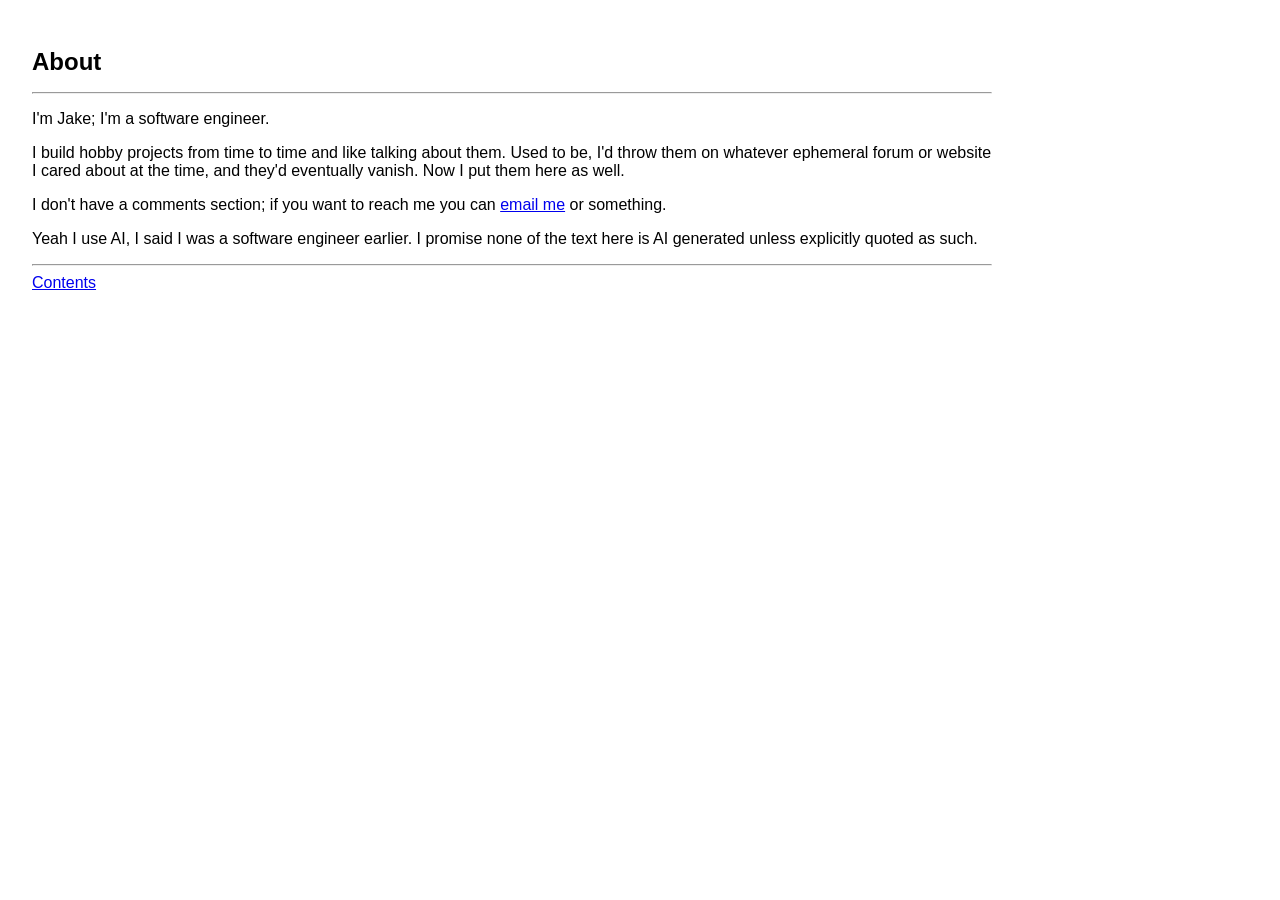
<file: about.html>
<!DOCTYPE html>
<html>
	<head>
		<title>About</title>
		<link rel="stylesheet" type="text/css" href="projectsite.css">
		<meta charset="utf-8">
	</head>
	<body>
		<h1>About</h1>
		<hr>
		<p>I'm Jake; I'm a software engineer.</p>
		<p>I build hobby projects from time to time and like talking about them. Used to be, I'd throw them on whatever ephemeral forum or website I cared about at the time, and they'd eventually vanish. Now I put them here as well.</p>
		<p>I don't have a comments section; if you want to reach me you can <a href="mailto:jdagostino1@gmail.com">email me</a> or something.</p>
		<p>Yeah I use AI, I said I was a software engineer earlier. I promise none of the text here is AI generated unless explicitly quoted as such.</p>
<hr>
<div class=footer>
	<a href="../index.html">Contents</a>
</div>
</body>
</html>
</file>
<file: projectsite.css>
body {
	font-family: sans-serif;
	max-width: 960px;
	padding: 24px;
}

h1 {
	font-size: 150%;
}
pre {
	font-family: "Bitstream Vera Sans Mono", monospace;
    background: #f5f5f5;
    border: 1px solid #ddd;
	padding: 24px;
	max-width: 100%;
	overflow-wrap: break-word;
	white-space: pre-wrap;
	word-wrap: break-word;
}
img {
	display: block;
	/*width:720px;*/
	max-width:100%;
	height:auto;
}
dt {
	font-style: italic;
}
figure {
	margin: 24px 0;
	text-align: center;
}
figure img {
	display: block;
	width: 100%;
	max-width: 720px;
	height: auto;
	margin: 0 auto;
}
figcaption {
	font-size: 85%;
	color: #444;
	margin-top: 8px;
}
video {
	display: block;
	max-width:100%;
	height:auto;
	width:600px;
}
.footnotes {
	font-size:80%;
}
.img_row {
	display: table;
	width:100%;
}
.img_wrap {
	display:table-cell;
	vertical-align:top;
	padding:8px;
	width:800px;
}
.img_wrap img {
	display: block;
	max-width:100%;
	height:auto;
}
</file>
